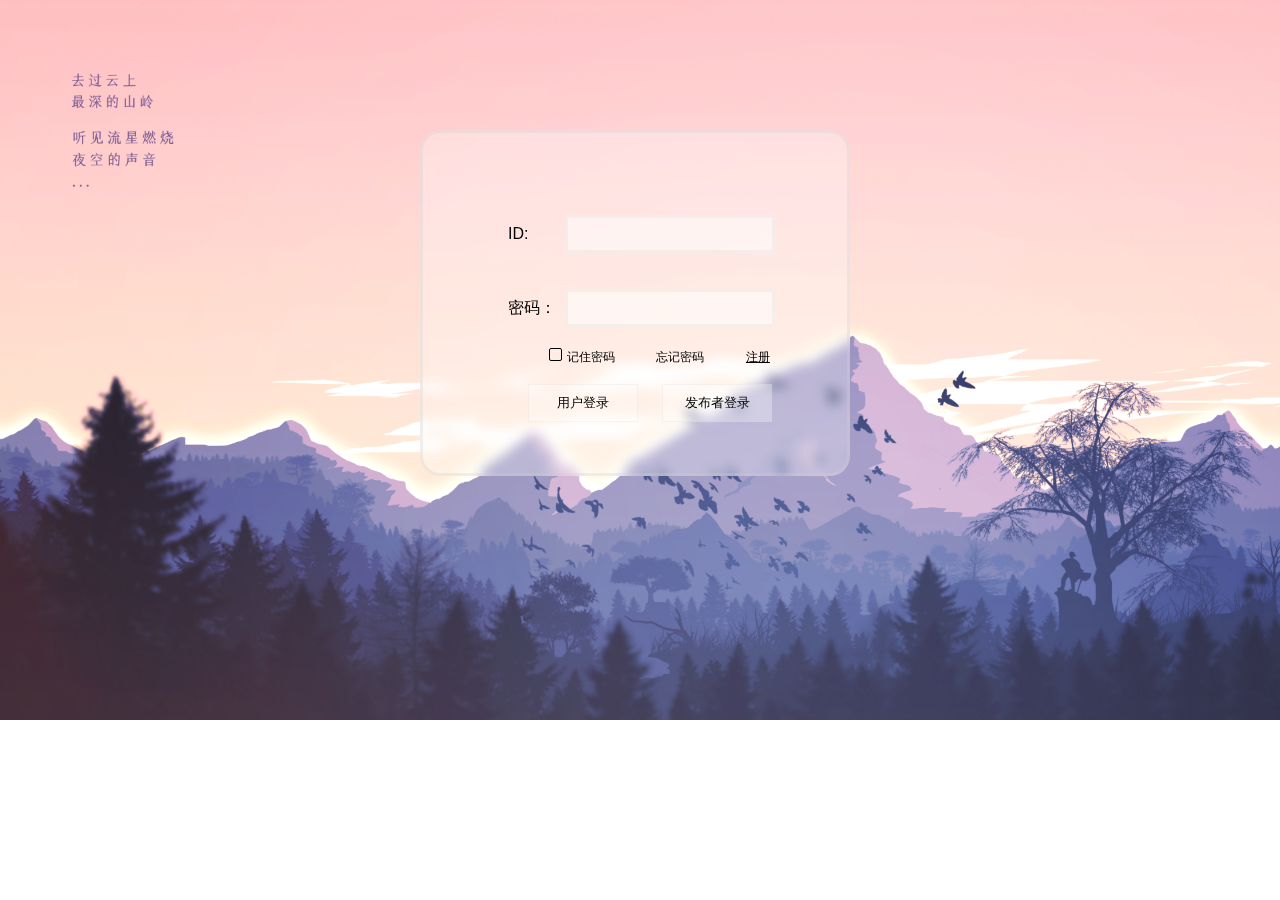
<file: src/main/webapp/login.html>
<!DOCTYPE html>
<html lang="en" width="100%">
<head>
    <meta charset="UTF-8">
    <title>NewsMessage</title>
    <link rel="shortcut icon" href="img/icon.ico"/>
    <link rel="stylesheet" href="css/login.css"/>
</head>
<body style="margin: 0px" onload="scrollOnMiddle()" onscroll="">
<img src="img/indexBg.png" style="z-index: -1;position: fixed;width: 100%;height: auto;">
<div id="loginApp">
    <el-dialog
            title="找回密码"
            :visible.sync="dialogVisible"
            width="30%"
            style="backdrop-filter: blur(7px)"
            :before-close="handleClose">
        <el-dialog
                width="30%"
                title=""
                :visible.sync="innerVisible"
                append-to-body>
            <label>修改后的密码：</label><input v-model="rePassword" type="password"
                                               style="height: 25px;width: 150px;outline: none;"></input><br><br>
            <el-button type="primary" @click="findPassword">确 定</el-button>
        </el-dialog>
        <label>您的ID：&nbsp;&nbsp;&nbsp;&nbsp;&nbsp;&nbsp;&nbsp;&nbsp;&nbsp;&nbsp;&nbsp;&nbsp;</label><input v-model="id" type="text"
                                     style="height: 25px;width: 150px;outline: none;"><br><br>
        <label>您的手机号码：</label><input v-model="number" type="text"
                                           style="height: 25px;width: 150px;outline: none;position: relative;left: 10px"><br><br>
        <label>您的角色：&nbsp;&nbsp;&nbsp;&nbsp;&nbsp;</label><select class="reviseForm" v-model="role" id="birthday"
                                                                      type="date"
                                                                      style="height: 25px;width: 150px;outline: none;">
        <option>用户</option>
        <option>发布者</option>
    </select>
        <span slot="footer" class="dialog-footer">
    <el-button @click="dialogVisible = false">取 消</el-button>
    <el-button type="primary" @click="findPasswordAdapter">确 定</el-button>
  </span>
    </el-dialog>
    <div id="userCustomer">
        <div id="loginForm">
            <label>ID:&nbsp;&nbsp;&nbsp;&nbsp;&nbsp;&nbsp;</label><input class="loginForm_idPassword" type="text"
                                                                         v-model="usId" style="position: relative;left:10px"><br><br><br>
            <label>密码：&nbsp;&nbsp;</label><input class="loginForm_idPassword" type="password"
                                                   v-model="usPassword"><br><br>
            <span class="loginForm_span">
        <input id="rememberPassword" type="checkbox" v-model="rememberMe"><label
                    style="font-size: 12px">记住密码</label>
      </span>
            <span class="loginForm_span">
        <a v-on:click="dialogVisible=true">忘记密码</a>
      </span>
            <span class="loginForm_span">
        <a href="register.html">注册</a>
      </span>
            <br><br>
            <input class="loginForm_button" type="submit" value="用户登录" v-on:click="loginCheck"></input>
            <input class="loginForm_button" type="button" value="发布者登录" v-on:click="corporateLoginCheck"></input>

        </div>
    </div>
    <!--  <div id="userCorporate">2</div>-->

</div>
<script src="js/vue.js"></script>
<script src="element-ui/lib/index.js"></script>
<link rel="stylesheet" type="text/css" href="element-ui/lib/theme-chalk/index.css"/>
<script src="js/axios-0.18.0.js"></script>

<script>
    //设定滑轮默认位置

    function scrollOnMiddle() {
        scrollTo(0, 300);
    }

    const vm = new Vue({
        el: "#loginApp",
        data: {
            usId: "",
            usPassword: "",
            value: true,
            rememberMe: false,
            dialogVisible: false,
            innerVisible: false,
            id: "",
            role: "",
            number: "",
            rePassword: "",
            tempInfo: ""
        },
        methods: {
            loginCheck() {
                let us_password = this.usPassword;
                axios.get("/customer/" + this.usId).then(function (resp) {
                    if (resp.data === "") {
                        alert("id不存在！");
                    } else {
                        if (resp.data.pswd === us_password) {
                            alert("登录成功！");
                            document.cookie = "id=" + resp.data.id + "^usname=" + resp.data.usname;
                            open("userIndex.html", "_self");
                        } else {
                            alert("密码错误！")
                        }
                    }
                })
                if (this.rememberMe) {
                    localStorage.setItem('usId', this.usId)
                    localStorage.setItem('usPassword', this.usPassword)
                } else {
                    localStorage.removeItem('usId')
                    localStorage.removeItem('usPassword')
                }
            }, corporateLoginCheck() {
                let us_password = this.usPassword;
                axios.get("/corporate/" + this.usId).then(function (resp) {
                    if (resp.data === "") {
                        alert("id不存在！");
                    } else {
                        if (resp.data.pswd === us_password) {
                            alert("登录成功！");
                            document.cookie = "id=" + resp.data.id + "^writename=" + resp.data.writename + "^company_name=" + resp.data.company_name;
                            open("index.html", "_self");
                        } else {
                            alert("密码错误！")
                        }
                    }
                })
            }, handleClose(done) {
                this.$confirm('确认关闭？')
                    .then(_ => {
                        done();
                    })
                    .catch(_ => {
                    });
            }, findPasswordAdapter() {
                let _this = this;
                if (this.role === "用户") {
                    axios.get("/customer/" + this.id).then(function (resp) {
                        _this.tempInfo = resp.data;
                        if (_this.number === resp.data.phone_number) {
                            _this.innerVisible = true;
                            _this.infoCheckSuccess();
                        } else {
                            _this.infoCheckFailure();
                        }
                    })
                } else if (this.role === "发布者") {
                    axios.get("/corporate/" + this.id).then(function (resp) {
                        _this.tempInfo = resp.data;
                        if (_this.number === resp.data.phone_number) {
                            _this.innerVisible = true;
                            _this.infoCheckSuccess();
                        } else {
                            _this.infoCheckFailure();
                        }
                    })
                }
            }

            , findPassword() {
                if (this.role === "发布者") {
                    axios.put("/corporate", {
                        "id": this.tempInfo.id,
                        "company_name": this.tempInfo.company_name,
                        "writename": this.tempInfo.writename,
                        "phone_number": this.tempInfo.phone_number,
                        "pswd": this.rePassword
                    })
                    this.passwordReviseSuccess();
                    this.innerVisible = false;
                    this.dialogVisible = false;

                } else {
                    axios.put("/customer", {
                        "id": this.tempInfo.id,
                        "usname": this.tempInfo.usname,
                        "gender": this.tempInfo.gender,
                        "birthday": this.tempInfo.birthday,
                        "phone_number": this.tempInfo.phone_number,
                        "pswd": this.rePassword
                    })
                    this.passwordReviseSuccess();
                    this.innerVisible = false;
                    this.dialogVisible = false;
                }
            }, passwordReviseSuccess() {
                const h = this.$createElement;

                this.$notify({
                    title: '通知',
                    message: h('i', {style: 'color: teal'}, '密码修改成功')
                });

            },
            infoCheckFailure() {
                const h = this.$createElement;

                this.$notify({
                    title: '通知',
                    message: h('i', {style: 'color: teal'}, '信息校验失败！')
                });

            }, infoCheckSuccess() {
                const h = this.$createElement;

                this.$notify({
                    title: '通知',
                    message: h('i', {style: 'color: teal'}, '信息校验成功！')
                });

            }, open() {
                this.$message('请先登录！');
            }
        }, mounted() {
            const username = localStorage.getItem('usId')
            const password = localStorage.getItem('usPassword')
            if (username && password) {
                this.usId = username
                this.usPassword = password
                this.rememberMe = true
            }
        }, created() {

        }
    })
</script>
</body>
</html>
</file>
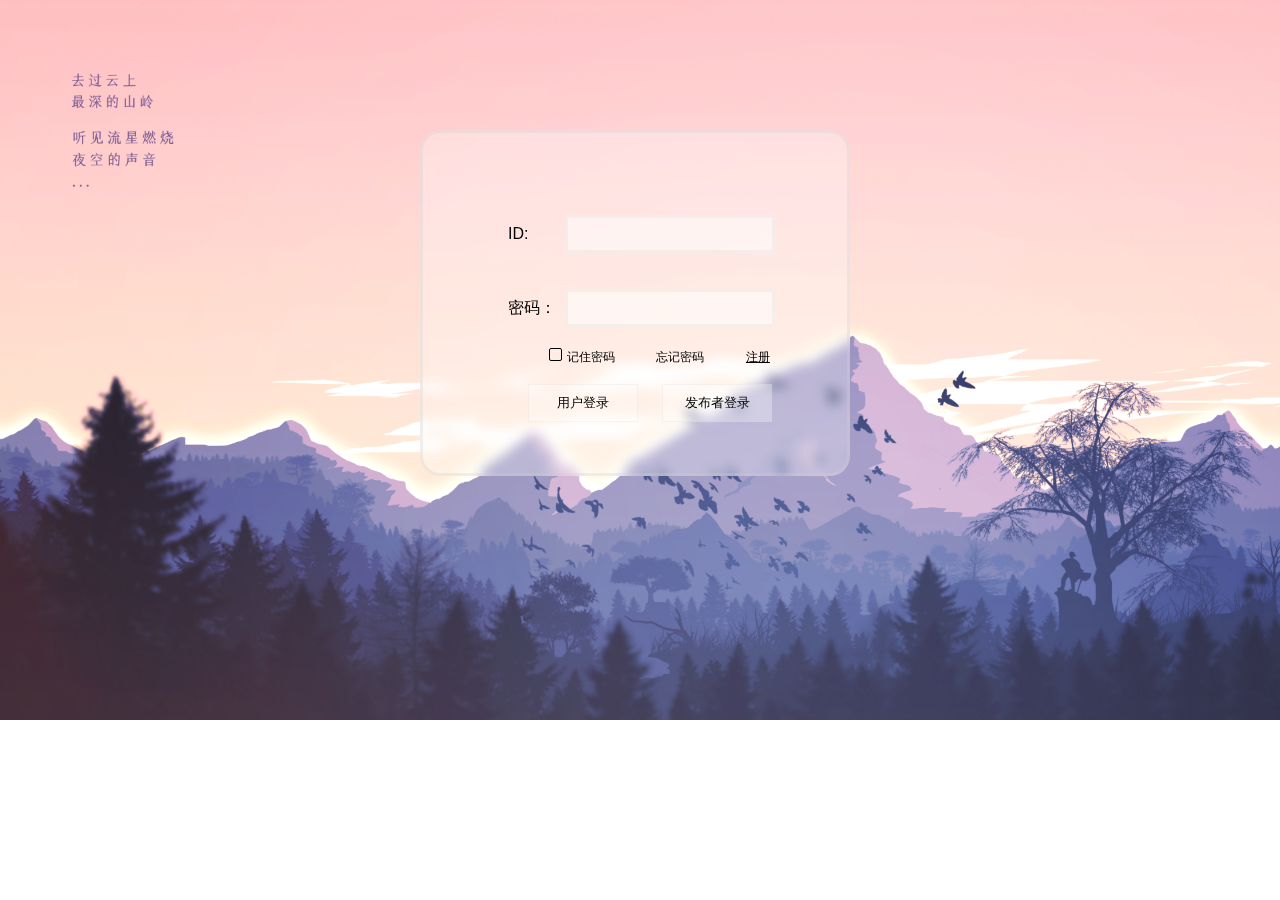
<file: src/main/webapp/publish.html>
<!DOCTYPE html>
<html lang="en" width="100%">
<head>
    <meta charset="UTF-8">
    <title>NewsMessage</title>
    <link rel="shortcut icon" href="img/icon.ico"/>
    <link rel="stylesheet" href="css/NavMenu.css">
    <link rel="stylesheet" href="css/publish.css">
    <style>
        .el-header, .el-footer {
            text-align: center;
            line-height: 60px;
        }

        .el-aside {
            background-color: #D3DCE6;
            color: #333;
            text-align: center;
            line-height: 200px;
        }

        .el-main {
            background-color: #E9EEF3;
            color: #333;
            /*text-align: center;*/
            line-height: 33px;
        }

        body > .el-container {
            margin-bottom: 40px;
        }

        .el-container:nth-child(5) .el-aside,
        .el-container:nth-child(6) .el-aside {
            line-height: 260px;
        }

        .el-container:nth-child(7) .el-aside {
            line-height: 320px;
        }

        el-menu {
            height: 75px;
        }
    </style>
</head>
<body style="margin: 0px">

<div id="publishApp">

    <el-container>
        <!--        header容器-->
        <el-header height="75px" style="padding:0px;">
            <!--            这里是导航栏-->
            <div id="navMenu" style="z-index: 7">
                <span id="logo">
                    <a href="index.html"><img src="img/Logo.png" height="75px"></a>
                </span>
                <span style="float: left; height: 75px ; width: 100px;">
                    <a class="menuItem" href="index.html">首页</a>
                </span>
                <!--                搜索框-->

                <span id="glass" onmouseover="glassMover(this)" onmouseout="glassMout(this)">
                    <img id="searchGlass" src="img/glass.svg">
                    <input id="search" type="text" placeholder="请输想查询的内容" onfocus="searchOf(this)"
                           onblur="searchOb(this)">
                </span>
                <!--                登录-->
                <span style="display:flex; float:right; height: 75px ; width: 100px; margin-right: 20px">
                    <a class="menuItem" id="login" href="newsInfo.html" style="height: 40px">{{userShowName}}</a>
                    <el-popover
                            placement="bottom"
                            title="提示"
                            width="150"
                            trigger="hover"
                            content="双击退出">

                    <button v-on:dblclick="exits"  slot="reference" style="text-decoration: underline;font-size: 12px;position: relative;top:4px;left: 8px;color: black;background-color: rgba(255,255,255,0);outline: none;border: none;height: 13px;width: 30px;padding: 0">退出</button>
                            </el-popover>
                </span>
            </div>
        </el-header>
        <el-main style="height: 900px">
            <div id="publishContainer">
                <label>标题:<br></label><input id="publishForm" type="text"
                                                                   v-model="title"></input><br><br>
                <label>类型:<br></label><select id="select" v-model="type">
                <option>生活</option>
                <option>时事</option>
                <option>游戏</option>
                <option>音乐</option>
                <option>农业</option>
                <option>科技</option>
            </select><br><br>
                <label id="contentLabel">内容:<br></label><textarea style="resize:none;height: 500px;width: 800px;outline: none"
                                                                      v-model="context"></textarea><br><br>
                <input id="submitNews" type="submit" value="提交" v-on:click="submitNews"></input>
            </div>
        </el-main>
        <el-footer style="background-color: rgb(67, 76, 122);">
            <span style="font-size: 20px;font-weight: bold;color:white;">NewsMessage</span>
        </el-footer>
    </el-container>
    <!--    回到顶部-->
    <input type="button" id="backToTop" onclick="scrollToTop()" value="△" style="font-size: 42px;font-weight: bold;
position: fixed;
    top:470px;
    left: 1170px;
    list-style-type: none;
    background-color: rgba(142, 147, 192,0.6);
    backdrop-filter: blur(6px);
    height: 75px;
    width: 75px;
    border: #3a8ee6;
    border-radius: 100px;">
</div>

<script src="js/vue.js"></script>
<script src="element-ui/lib/index.js"></script>
<link rel="stylesheet" type="text/css" href="element-ui/lib/theme-chalk/index.css"/>
<script src="js/axios-0.18.0.js"></script>

<!--搜索栏 -->
<script>

    <!--    回到顶部按钮-->
    function scrollToTop() {
        window.scrollTo({
            top: 0,
            behavior: "smooth"
        });
    }

    let GLASS = document.getElementById("glass");
    let SEARCH_GLASS = document.getElementById("searchGlass");
    let SEARCH = document.getElementById("search");

    //鼠标悬停事件
    function glassMover(obj) {
        document.getElementById('search').focus();

        obj.style = "width: 162px;"
        SEARCH_GLASS.style = "height: 0;\n" +
            "    z-index: -1;\n";

        SEARCH.style = "width: 150px;\n" +
            "    z-index: auto;\n" +
            "    background-color: rgba(255,255,255,0.3);\n" +
            "    border: 1px solid #cccccc;";
    }

    function glassMout(obj) {
        if (SEARCH.onmouseover) {
            searchOb(obj);
        }
    }


    //焦点事件
    function searchOf(obj) {
        obj.style = "width: 150px;" +
            "    z-index: auto;" +
            "    background-color: rgba(255,255,255,0.3);" +
            "    border: 1px solid #cccccc;"
        GLASS.style = "width: 162px;";
        let searchGlassOf = document.getElementById("searchGlass");
        searchGlassOf.style = "height: 0;" +
            "    z-index: -1;";
    }

    function searchOb(obj) {
        let glassOb = document.getElementById("glass");
        let searchGlassOb = document.getElementById("searchGlass");
        obj.style = "width:0px;" +
            "z-index:-1;" +
            "background-color:rgba(0,0,0,0);" +
            "border:0;";
        searchGlassOb.style = "height:45px;" +
            "z-index:auto;";
        glassOb.style = "width: 55px;";
    }
</script>

<script>
    const vm = new Vue({
        el: "#publishApp",
        data: {

            title: "",
            type: "",
            context: "",
            userShowName:""

        }, methods: {
            // submitFile(){
            //     console.log(this.faceImage)
            // }
            submitNews() {
                if (this.title !== "" && this.type !== "" && this.context !== "") {
                    //使axios获取this
                    let _this = this;
                    //获取cookie
                    let str = document.cookie;
                    let arr = str.split("^");
                    let idValue = arr[0].split("=");
                    let writerId = idValue[1];
                    //获取当前时间
                    let time = new Date();
                    let nowTime = time.toLocaleString();

                    axios.post("/news", {
                        "news_id": "0",
                        "writer_id": writerId,
                        "title": this.title,
                        "type": this.type,
                        "context": this.context,
                        "publish_date": nowTime
                    }).then(function (resp) {
                    })
                    this.openSuccess()
                    alert("发布成功，可去主页查看")
                } else {
                    this.openFailure()
                }
            }, openSuccess() {
                this.$message({
                    showClose: true,
                    message: '发布成功！',
                    type: 'success'
                });
            },
            openFailure() {
                this.$message({
                    showClose: true,
                    message: '发布失败！信息不全！',
                    type: 'error'
                });
            },exits(){
                var cookies = document.cookie.split(";");
                for (var i = 0; i < cookies.length; i++) {
                    var cookieName = cookies[i].split("=")[0];
                    document.cookie = cookieName + "=; expires=Thu, 01 Jan 1970 00:00:00 UTC; path=/;";
                }
                open("login.html","_self")
            }
        },created(){
            let userCookie = document.cookie;
            if(userCookie===""){
                open("login.html","_self");
            }
            let str = userCookie.split("^");
            let value = str[1].split("=");
            this.userShowName = value[1];
        }
    })
</script>
</body>
</html>
</file>
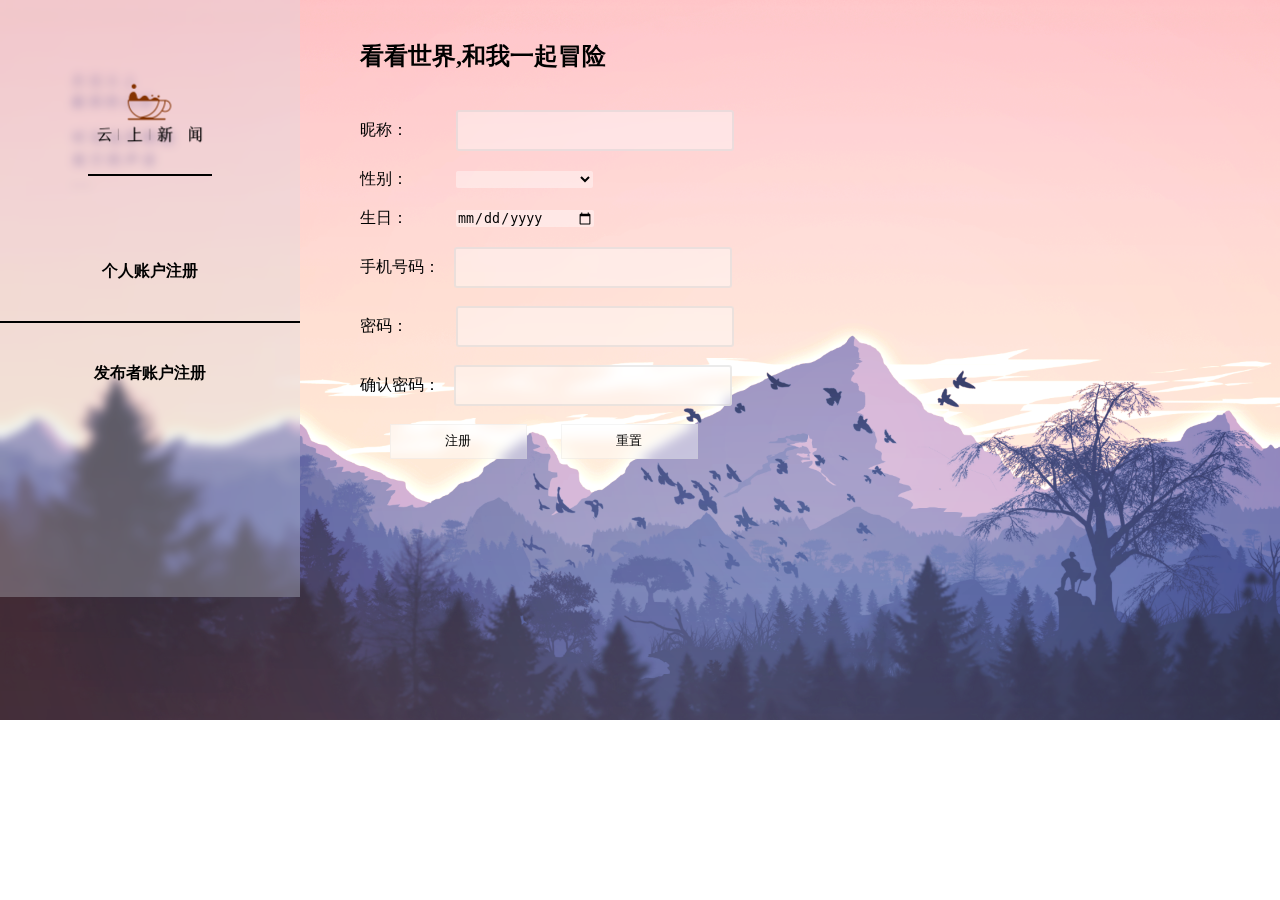
<file: src/main/webapp/register.html>
<!DOCTYPE html>
<html lang="en" width="100%">
<head>
    <meta charset="UTF-8">
    <title>NewsMessage</title>
    <link rel="shortcut icon" href="img/icon.ico"/>
    <link rel="stylesheet" href="css/register.css"/>
    <style>

        .el-aside {
            background-color: rgba(211,220,230,0.3);
            backdrop-filter: blur(5px);
            color: #333;
            text-align: center;
            line-height: 100px;
        }

        .el-main {
            /*background-color: #E9EEF3;*/
            color: #333;
        }

        body > .el-container {
            margin-bottom: 40px;
        }

        .el-container:nth-child(5) .el-aside,
        .el-container:nth-child(6) .el-aside {
            line-height: 260px;
        }

        .el-container:nth-child(7) .el-aside {
            line-height: 320px;
        }
        el-menu{
            height: 75px;
        }
    </style>
</head>
<body style="margin: 0" onload="scrollOnMiddle()" onscroll="">
<img src="img/indexBg.png" style="z-index: -1;position: fixed;width: 100%;height: auto;">
<div id="app">
    <el-container>
<!--        侧边菜单栏-->
        <el-aside>
            <img src="img/Logo.png" height="124px" style="border-bottom: 2px solid black; margin-top: 50px;" onclick="logoOnclick()">
            <li style="border-bottom: 2px solid black;">
                <a href="register_customer.html" target="_iframe" id="1" onclick="itemOnclick(this)">个人账户注册</a>
            </li>
            <li>
                <a href="register_corporate.html" target="_iframe" id="2" onclick="itemOnclick(this)">发布者账户注册</a>
            </li>
        </el-aside>
        <el-container>
            <el-main>
                <iframe id="_iframe" name="_iframe" src="register_customer.html">
            </iframe></el-main>
        </el-container>
    </el-container>
</div>
<script src="js/vue.js"></script>
<script src="element-ui/lib/index.js"></script>
<link rel="stylesheet" type="text/css" href="element-ui/lib/theme-chalk/index.css"/>
<script>
    //点击logo返回登陆页面
    function logoOnclick(){
        open("login.html","_self")
    }

    //菜单点击变色
    function itemOnclick(obj){
            let temp1=document.getElementById("1");
            let temp2=document.getElementById("2");
            temp1.style.color="#000";
            temp2.style.color="#000";
            obj.style.color="rgb(255, 93, 61)";
    }
</script>

<script>
    const vm=new Vue({
        el:"#app",
        data:{

        },methods:{

        },created(){
        }
    })
</script>
</body>
</html>
</file>
<file: src/main/webapp/css/login.css>
html{
    font-family: "Helvetica Neue",Helvetica,"PingFang SC","Hiragino Sans GB","Microsoft YaHei","微软雅黑",Arial,sans-serif;
}

body{
    overflow: hidden;
}

#bgVideo{
    width: 100%;
    height: auto;
    position: fixed;
    z-index: -1;
}

a{
    font-size: 12px;
    color: black;
}

/*登录框样式*/
#userCustomer{
    width: 30%;
    height:300px;
    float: left;
    display: block;
    padding: 20px;
    background-color: rgba(255,255,255,0.3);
    border: 3px solid rgba(204,204,204,0.3);
    border-radius: 20px;
    position: relative;
    left:420px;
    top:130px;
    backdrop-filter: blur(6px);
}

/*id密码框样式*/
.loginForm_idPassword{
    outline: none;
    width: 200px;
    height: 30px;
    background-color: rgba(255,255,255,0.3);
    border:3px solid rgba(204,204,204,0.2);
    backdrop-filter: blur(3px);
}

/*表单位置*/
#loginForm{
    position: relative;
    top:62px;
    left:65px;
}


/*登录按键*/
.loginForm_button{
    border:1px solid rgba(204,204,204,0.2);
    background-color: rgba(255,255,255,0.3);
    height: 38px;
    width: 110px;
    transition: border 0.5s;
    margin-left: 20px;
}
.loginForm_button:hover{
    border:1px solid black;
}
.loginForm_button:active{
    background-color: rgba(204,204,204,0.3);
}

/*记住密码*/
#rememberPassword{
    -webkit-appearance: none;
    -moz-appearance: none;
    appearance: none;
    display: inline-block;
    width: 13px;
    height: 13px;
    margin-right: 5px;
    margin-bottom: 0;
    border: 1px solid #000;
    border-radius: 2px;
    transition: 0.5s;
}
#rememberPassword:checked {
    background-color: rgba(0,0,0,0.3);
}

.loginForm_span{
    margin-left: 37px;
}
</file>
<file: src/main/webapp/element-ui/lib/theme-chalk/index.css>
@charset "UTF-8";.el-pagination--small .arrow.disabled,.el-table .hidden-columns,.el-table td.is-hidden>*,.el-table th.is-hidden>*,.el-table--hidden{visibility:hidden}.el-input__suffix,.el-tree.is-dragging .el-tree-node__content *{pointer-events:none}.el-dropdown .el-dropdown-selfdefine:focus:active,.el-dropdown .el-dropdown-selfdefine:focus:not(.focusing),.el-message__closeBtn:focus,.el-message__content:focus,.el-popover:focus,.el-popover:focus:active,.el-popover__reference:focus:hover,.el-popover__reference:focus:not(.focusing),.el-rate:active,.el-rate:focus,.el-tooltip:focus:hover,.el-tooltip:focus:not(.focusing),.el-upload-list__item.is-success:active,.el-upload-list__item.is-success:not(.focusing):focus{outline-width:0}@font-face{font-family:element-icons;src:url(fonts/element-icons.woff) format("woff"),url(fonts/element-icons.ttf) format("truetype");font-weight:400;font-display:"auto";font-style:normal}[class*=" el-icon-"],[class^=el-icon-]{font-family:element-icons!important;speak:none;font-style:normal;font-weight:400;font-variant:normal;text-transform:none;line-height:1;vertical-align:baseline;display:inline-block;-webkit-font-smoothing:antialiased;-moz-osx-font-smoothing:grayscale}.el-icon-ice-cream-round:before{content:"\e6a0"}.el-icon-ice-cream-square:before{content:"\e6a3"}.el-icon-lollipop:before{content:"\e6a4"}.el-icon-potato-strips:before{content:"\e6a5"}.el-icon-milk-tea:before{content:"\e6a6"}.el-icon-ice-drink:before{content:"\e6a7"}.el-icon-ice-tea:before{content:"\e6a9"}.el-icon-coffee:before{content:"\e6aa"}.el-icon-orange:before{content:"\e6ab"}.el-icon-pear:before{content:"\e6ac"}.el-icon-apple:before{content:"\e6ad"}.el-icon-cherry:before{content:"\e6ae"}.el-icon-watermelon:before{content:"\e6af"}.el-icon-grape:before{content:"\e6b0"}.el-icon-refrigerator:before{content:"\e6b1"}.el-icon-goblet-square-full:before{content:"\e6b2"}.el-icon-goblet-square:before{content:"\e6b3"}.el-icon-goblet-full:before{content:"\e6b4"}.el-icon-goblet:before{content:"\e6b5"}.el-icon-cold-drink:before{content:"\e6b6"}.el-icon-coffee-cup:before{content:"\e6b8"}.el-icon-water-cup:before{content:"\e6b9"}.el-icon-hot-water:before{content:"\e6ba"}.el-icon-ice-cream:before{content:"\e6bb"}.el-icon-dessert:before{content:"\e6bc"}.el-icon-sugar:before{content:"\e6bd"}.el-icon-tableware:before{content:"\e6be"}.el-icon-burger:before{content:"\e6bf"}.el-icon-knife-fork:before{content:"\e6c1"}.el-icon-fork-spoon:before{content:"\e6c2"}.el-icon-chicken:before{content:"\e6c3"}.el-icon-food:before{content:"\e6c4"}.el-icon-dish-1:before{content:"\e6c5"}.el-icon-dish:before{content:"\e6c6"}.el-icon-moon-night:before{content:"\e6ee"}.el-icon-moon:before{content:"\e6f0"}.el-icon-cloudy-and-sunny:before{content:"\e6f1"}.el-icon-partly-cloudy:before{content:"\e6f2"}.el-icon-cloudy:before{content:"\e6f3"}.el-icon-sunny:before{content:"\e6f6"}.el-icon-sunset:before{content:"\e6f7"}.el-icon-sunrise-1:before{content:"\e6f8"}.el-icon-sunrise:before{content:"\e6f9"}.el-icon-heavy-rain:before{content:"\e6fa"}.el-icon-lightning:before{content:"\e6fb"}.el-icon-light-rain:before{content:"\e6fc"}.el-icon-wind-power:before{content:"\e6fd"}.el-icon-baseball:before{content:"\e712"}.el-icon-soccer:before{content:"\e713"}.el-icon-football:before{content:"\e715"}.el-icon-basketball:before{content:"\e716"}.el-icon-ship:before{content:"\e73f"}.el-icon-truck:before{content:"\e740"}.el-icon-bicycle:before{content:"\e741"}.el-icon-mobile-phone:before{content:"\e6d3"}.el-icon-service:before{content:"\e6d4"}.el-icon-key:before{content:"\e6e2"}.el-icon-unlock:before{content:"\e6e4"}.el-icon-lock:before{content:"\e6e5"}.el-icon-watch:before{content:"\e6fe"}.el-icon-watch-1:before{content:"\e6ff"}.el-icon-timer:before{content:"\e702"}.el-icon-alarm-clock:before{content:"\e703"}.el-icon-map-location:before{content:"\e704"}.el-icon-delete-location:before{content:"\e705"}.el-icon-add-location:before{content:"\e706"}.el-icon-location-information:before{content:"\e707"}.el-icon-location-outline:before{content:"\e708"}.el-icon-location:before{content:"\e79e"}.el-icon-place:before{content:"\e709"}.el-icon-discover:before{content:"\e70a"}.el-icon-first-aid-kit:before{content:"\e70b"}.el-icon-trophy-1:before{content:"\e70c"}.el-icon-trophy:before{content:"\e70d"}.el-icon-medal:before{content:"\e70e"}.el-icon-medal-1:before{content:"\e70f"}.el-icon-stopwatch:before{content:"\e710"}.el-icon-mic:before{content:"\e711"}.el-icon-copy-document:before{content:"\e718"}.el-icon-full-screen:before{content:"\e719"}.el-icon-switch-button:before{content:"\e71b"}.el-icon-aim:before{content:"\e71c"}.el-icon-crop:before{content:"\e71d"}.el-icon-odometer:before{content:"\e71e"}.el-icon-time:before{content:"\e71f"}.el-icon-bangzhu:before{content:"\e724"}.el-icon-close-notification:before{content:"\e726"}.el-icon-microphone:before{content:"\e727"}.el-icon-turn-off-microphone:before{content:"\e728"}.el-icon-position:before{content:"\e729"}.el-icon-postcard:before{content:"\e72a"}.el-icon-message:before{content:"\e72b"}.el-icon-chat-line-square:before{content:"\e72d"}.el-icon-chat-dot-square:before{content:"\e72e"}.el-icon-chat-dot-round:before{content:"\e72f"}.el-icon-chat-square:before{content:"\e730"}.el-icon-chat-line-round:before{content:"\e731"}.el-icon-chat-round:before{content:"\e732"}.el-icon-set-up:before{content:"\e733"}.el-icon-turn-off:before{content:"\e734"}.el-icon-open:before{content:"\e735"}.el-icon-connection:before{content:"\e736"}.el-icon-link:before{content:"\e737"}.el-icon-cpu:before{content:"\e738"}.el-icon-thumb:before{content:"\e739"}.el-icon-female:before{content:"\e73a"}.el-icon-male:before{content:"\e73b"}.el-icon-guide:before{content:"\e73c"}.el-icon-news:before{content:"\e73e"}.el-icon-price-tag:before{content:"\e744"}.el-icon-discount:before{content:"\e745"}.el-icon-wallet:before{content:"\e747"}.el-icon-coin:before{content:"\e748"}.el-icon-money:before{content:"\e749"}.el-icon-bank-card:before{content:"\e74a"}.el-icon-box:before{content:"\e74b"}.el-icon-present:before{content:"\e74c"}.el-icon-sell:before{content:"\e6d5"}.el-icon-sold-out:before{content:"\e6d6"}.el-icon-shopping-bag-2:before{content:"\e74d"}.el-icon-shopping-bag-1:before{content:"\e74e"}.el-icon-shopping-cart-2:before{content:"\e74f"}.el-icon-shopping-cart-1:before{content:"\e750"}.el-icon-shopping-cart-full:before{content:"\e751"}.el-icon-smoking:before{content:"\e752"}.el-icon-no-smoking:before{content:"\e753"}.el-icon-house:before{content:"\e754"}.el-icon-table-lamp:before{content:"\e755"}.el-icon-school:before{content:"\e756"}.el-icon-office-building:before{content:"\e757"}.el-icon-toilet-paper:before{content:"\e758"}.el-icon-notebook-2:before{content:"\e759"}.el-icon-notebook-1:before{content:"\e75a"}.el-icon-files:before{content:"\e75b"}.el-icon-collection:before{content:"\e75c"}.el-icon-receiving:before{content:"\e75d"}.el-icon-suitcase-1:before{content:"\e760"}.el-icon-suitcase:before{content:"\e761"}.el-icon-film:before{content:"\e763"}.el-icon-collection-tag:before{content:"\e765"}.el-icon-data-analysis:before{content:"\e766"}.el-icon-pie-chart:before{content:"\e767"}.el-icon-data-board:before{content:"\e768"}.el-icon-data-line:before{content:"\e76d"}.el-icon-reading:before{content:"\e769"}.el-icon-magic-stick:before{content:"\e76a"}.el-icon-coordinate:before{content:"\e76b"}.el-icon-mouse:before{content:"\e76c"}.el-icon-brush:before{content:"\e76e"}.el-icon-headset:before{content:"\e76f"}.el-icon-umbrella:before{content:"\e770"}.el-icon-scissors:before{content:"\e771"}.el-icon-mobile:before{content:"\e773"}.el-icon-attract:before{content:"\e774"}.el-icon-monitor:before{content:"\e775"}.el-icon-search:before{content:"\e778"}.el-icon-takeaway-box:before{content:"\e77a"}.el-icon-paperclip:before{content:"\e77d"}.el-icon-printer:before{content:"\e77e"}.el-icon-document-add:before{content:"\e782"}.el-icon-document:before{content:"\e785"}.el-icon-document-checked:before{content:"\e786"}.el-icon-document-copy:before{content:"\e787"}.el-icon-document-delete:before{content:"\e788"}.el-icon-document-remove:before{content:"\e789"}.el-icon-tickets:before{content:"\e78b"}.el-icon-folder-checked:before{content:"\e77f"}.el-icon-folder-delete:before{content:"\e780"}.el-icon-folder-remove:before{content:"\e781"}.el-icon-folder-add:before{content:"\e783"}.el-icon-folder-opened:before{content:"\e784"}.el-icon-folder:before{content:"\e78a"}.el-icon-edit-outline:before{content:"\e764"}.el-icon-edit:before{content:"\e78c"}.el-icon-date:before{content:"\e78e"}.el-icon-c-scale-to-original:before{content:"\e7c6"}.el-icon-view:before{content:"\e6ce"}.el-icon-loading:before{content:"\e6cf"}.el-icon-rank:before{content:"\e6d1"}.el-icon-sort-down:before{content:"\e7c4"}.el-icon-sort-up:before{content:"\e7c5"}.el-icon-sort:before{content:"\e6d2"}.el-icon-finished:before{content:"\e6cd"}.el-icon-refresh-left:before{content:"\e6c7"}.el-icon-refresh-right:before{content:"\e6c8"}.el-icon-refresh:before{content:"\e6d0"}.el-icon-video-play:before{content:"\e7c0"}.el-icon-video-pause:before{content:"\e7c1"}.el-icon-d-arrow-right:before{content:"\e6dc"}.el-icon-d-arrow-left:before{content:"\e6dd"}.el-icon-arrow-up:before{content:"\e6e1"}.el-icon-arrow-down:before{content:"\e6df"}.el-icon-arrow-right:before{content:"\e6e0"}.el-icon-arrow-left:before{content:"\e6de"}.el-icon-top-right:before{content:"\e6e7"}.el-icon-top-left:before{content:"\e6e8"}.el-icon-top:before{content:"\e6e6"}.el-icon-bottom:before{content:"\e6eb"}.el-icon-right:before{content:"\e6e9"}.el-icon-back:before{content:"\e6ea"}.el-icon-bottom-right:before{content:"\e6ec"}.el-icon-bottom-left:before{content:"\e6ed"}.el-icon-caret-top:before{content:"\e78f"}.el-icon-caret-bottom:before{content:"\e790"}.el-icon-caret-right:before{content:"\e791"}.el-icon-caret-left:before{content:"\e792"}.el-icon-d-caret:before{content:"\e79a"}.el-icon-share:before{content:"\e793"}.el-icon-menu:before{content:"\e798"}.el-icon-s-grid:before{content:"\e7a6"}.el-icon-s-check:before{content:"\e7a7"}.el-icon-s-data:before{content:"\e7a8"}.el-icon-s-opportunity:before{content:"\e7aa"}.el-icon-s-custom:before{content:"\e7ab"}.el-icon-s-claim:before{content:"\e7ad"}.el-icon-s-finance:before{content:"\e7ae"}.el-icon-s-comment:before{content:"\e7af"}.el-icon-s-flag:before{content:"\e7b0"}.el-icon-s-marketing:before{content:"\e7b1"}.el-icon-s-shop:before{content:"\e7b4"}.el-icon-s-open:before{content:"\e7b5"}.el-icon-s-management:before{content:"\e7b6"}.el-icon-s-ticket:before{content:"\e7b7"}.el-icon-s-release:before{content:"\e7b8"}.el-icon-s-home:before{content:"\e7b9"}.el-icon-s-promotion:before{content:"\e7ba"}.el-icon-s-operation:before{content:"\e7bb"}.el-icon-s-unfold:before{content:"\e7bc"}.el-icon-s-fold:before{content:"\e7a9"}.el-icon-s-platform:before{content:"\e7bd"}.el-icon-s-order:before{content:"\e7be"}.el-icon-s-cooperation:before{content:"\e7bf"}.el-icon-bell:before{content:"\e725"}.el-icon-message-solid:before{content:"\e799"}.el-icon-video-camera:before{content:"\e772"}.el-icon-video-camera-solid:before{content:"\e796"}.el-icon-camera:before{content:"\e779"}.el-icon-camera-solid:before{content:"\e79b"}.el-icon-download:before{content:"\e77c"}.el-icon-upload2:before{content:"\e77b"}.el-icon-upload:before{content:"\e7c3"}.el-icon-picture-outline-round:before{content:"\e75f"}.el-icon-picture-outline:before{content:"\e75e"}.el-icon-picture:before{content:"\e79f"}.el-icon-close:before{content:"\e6db"}.el-icon-check:before{content:"\e6da"}.el-icon-plus:before{content:"\e6d9"}.el-icon-minus:before{content:"\e6d8"}.el-icon-help:before{content:"\e73d"}.el-icon-s-help:before{content:"\e7b3"}.el-icon-circle-close:before{content:"\e78d"}.el-icon-circle-check:before{content:"\e720"}.el-icon-circle-plus-outline:before{content:"\e723"}.el-icon-remove-outline:before{content:"\e722"}.el-icon-zoom-out:before{content:"\e776"}.el-icon-zoom-in:before{content:"\e777"}.el-icon-error:before{content:"\e79d"}.el-icon-success:before{content:"\e79c"}.el-icon-circle-plus:before{content:"\e7a0"}.el-icon-remove:before{content:"\e7a2"}.el-icon-info:before{content:"\e7a1"}.el-icon-question:before{content:"\e7a4"}.el-icon-warning-outline:before{content:"\e6c9"}.el-icon-warning:before{content:"\e7a3"}.el-icon-goods:before{content:"\e7c2"}.el-icon-s-goods:before{content:"\e7b2"}.el-icon-star-off:before{content:"\e717"}.el-icon-star-on:before{content:"\e797"}.el-icon-more-outline:before{content:"\e6cc"}.el-icon-more:before{content:"\e794"}.el-icon-phone-outline:before{content:"\e6cb"}.el-icon-phone:before{content:"\e795"}.el-icon-user:before{content:"\e6e3"}.el-icon-user-solid:before{content:"\e7a5"}.el-icon-setting:before{content:"\e6ca"}.el-icon-s-tools:before{content:"\e7ac"}.el-icon-delete:before{content:"\e6d7"}.el-icon-delete-solid:before{content:"\e7c9"}.el-icon-eleme:before{content:"\e7c7"}.el-icon-platform-eleme:before{content:"\e7ca"}.el-icon-loading{-webkit-animation:rotating 2s linear infinite;animation:rotating 2s linear infinite}.el-icon--right{margin-left:5px}.el-icon--left{margin-right:5px}@-webkit-keyframes rotating{0%{-webkit-transform:rotateZ(0);transform:rotateZ(0)}100%{-webkit-transform:rotateZ(360deg);transform:rotateZ(360deg)}}@keyframes rotating{0%{-webkit-transform:rotateZ(0);transform:rotateZ(0)}100%{-webkit-transform:rotateZ(360deg);transform:rotateZ(360deg)}}.el-pagination{white-space:nowrap;padding:2px 5px;color:#303133;font-weight:700}.el-pagination::after,.el-pagination::before{display:table;content:""}.el-pagination::after{clear:both}.el-pagination button,.el-pagination span:not([class*=suffix]){display:inline-block;font-size:13px;min-width:35.5px;height:28px;line-height:28px;vertical-align:top;-webkit-box-sizing:border-box;box-sizing:border-box}.el-pagination .el-input__inner{text-align:center;-moz-appearance:textfield;line-height:normal}.el-pagination .el-input__suffix{right:0;-webkit-transform:scale(.8);transform:scale(.8)}.el-pagination .el-select .el-input{width:100px;margin:0 5px}.el-pagination .el-select .el-input .el-input__inner{padding-right:25px;border-radius:3px}.el-pagination button{border:none;padding:0 6px;background:0 0}.el-pagination button:focus{outline:0}.el-pagination button:hover{color:#409EFF}.el-pagination button:disabled{color:#C0C4CC;background-color:#FFF;cursor:not-allowed}.el-pagination .btn-next,.el-pagination .btn-prev{background:center center no-repeat #FFF;background-size:16px;cursor:pointer;margin:0;color:#303133}.el-pagination .btn-next .el-icon,.el-pagination .btn-prev .el-icon{display:block;font-size:12px;font-weight:700}.el-pagination .btn-prev{padding-right:12px}.el-pagination .btn-next{padding-left:12px}.el-pagination .el-pager li.disabled{color:#C0C4CC;cursor:not-allowed}.el-pager li,.el-pager li.btn-quicknext:hover,.el-pager li.btn-quickprev:hover{cursor:pointer}.el-pagination--small .btn-next,.el-pagination--small .btn-prev,.el-pagination--small .el-pager li,.el-pagination--small .el-pager li.btn-quicknext,.el-pagination--small .el-pager li.btn-quickprev,.el-pagination--small .el-pager li:last-child{border-color:transparent;font-size:12px;line-height:22px;height:22px;min-width:22px}.el-pagination--small .more::before,.el-pagination--small li.more::before{line-height:24px}.el-pagination--small button,.el-pagination--small span:not([class*=suffix]){height:22px;line-height:22px}.el-pagination--small .el-pagination__editor,.el-pagination--small .el-pagination__editor.el-input .el-input__inner{height:22px}.el-pagination__sizes{margin:0 10px 0 0;font-weight:400;color:#606266}.el-pagination__sizes .el-input .el-input__inner{font-size:13px;padding-left:8px}.el-pagination__sizes .el-input .el-input__inner:hover{border-color:#409EFF}.el-pagination__total{margin-right:10px;font-weight:400;color:#606266}.el-pagination__jump{margin-left:24px;font-weight:400;color:#606266}.el-pagination__jump .el-input__inner{padding:0 3px}.el-pagination__rightwrapper{float:right}.el-pagination__editor{line-height:18px;padding:0 2px;height:28px;text-align:center;margin:0 2px;-webkit-box-sizing:border-box;box-sizing:border-box;border-radius:3px}.el-pager,.el-pagination.is-background .btn-next,.el-pagination.is-background .btn-prev{padding:0}.el-pagination__editor.el-input{width:50px}.el-pagination__editor.el-input .el-input__inner{height:28px}.el-pagination__editor .el-input__inner::-webkit-inner-spin-button,.el-pagination__editor .el-input__inner::-webkit-outer-spin-button{-webkit-appearance:none;margin:0}.el-pagination.is-background .btn-next,.el-pagination.is-background .btn-prev,.el-pagination.is-background .el-pager li{margin:0 5px;background-color:#f4f4f5;color:#606266;min-width:30px;border-radius:2px}.el-pagination.is-background .btn-next.disabled,.el-pagination.is-background .btn-next:disabled,.el-pagination.is-background .btn-prev.disabled,.el-pagination.is-background .btn-prev:disabled,.el-pagination.is-background .el-pager li.disabled{color:#C0C4CC}.el-pagination.is-background .el-pager li:not(.disabled):hover{color:#409EFF}.el-pagination.is-background .el-pager li:not(.disabled).active{background-color:#409EFF;color:#FFF}.el-dialog,.el-pager li{background:#FFF;-webkit-box-sizing:border-box}.el-pagination.is-background.el-pagination--small .btn-next,.el-pagination.is-background.el-pagination--small .btn-prev,.el-pagination.is-background.el-pagination--small .el-pager li{margin:0 3px;min-width:22px}.el-pager,.el-pager li{vertical-align:top;margin:0;display:inline-block}.el-pager{-webkit-user-select:none;-moz-user-select:none;-ms-user-select:none;user-select:none;list-style:none;font-size:0}.el-date-table,.el-table th{-webkit-user-select:none;-moz-user-select:none}.el-pager .more::before{line-height:30px}.el-pager li{padding:0 4px;font-size:13px;min-width:35.5px;height:28px;line-height:28px;box-sizing:border-box;text-align:center}.el-menu--collapse .el-menu .el-submenu,.el-menu--popup{min-width:200px}.el-pager li.btn-quicknext,.el-pager li.btn-quickprev{line-height:28px;color:#303133}.el-pager li.btn-quicknext.disabled,.el-pager li.btn-quickprev.disabled{color:#C0C4CC}.el-pager li.active+li{border-left:0}.el-pager li:hover{color:#409EFF}.el-pager li.active{color:#409EFF;cursor:default}@-webkit-keyframes v-modal-in{0%{opacity:0}}@-webkit-keyframes v-modal-out{100%{opacity:0}}.el-dialog{position:relative;margin:0 auto 50px;border-radius:2px;-webkit-box-shadow:0 1px 3px rgba(0,0,0,.3);box-shadow:0 1px 3px rgba(0,0,0,.3);box-sizing:border-box;width:50%}.el-dialog.is-fullscreen{width:100%;margin-top:0;margin-bottom:0;height:100%;overflow:auto}.el-dialog__wrapper{position:fixed;top:0;right:0;bottom:0;left:0;overflow:auto;margin:0}.el-dialog__header{padding:20px 20px 10px}.el-dialog__headerbtn{position:absolute;top:20px;right:20px;padding:0;background:0 0;border:none;outline:0;cursor:pointer;font-size:16px}.el-dialog__headerbtn .el-dialog__close{color:#909399}.el-dialog__headerbtn:focus .el-dialog__close,.el-dialog__headerbtn:hover .el-dialog__close{color:#409EFF}.el-dialog__title{line-height:24px;font-size:18px;color:#303133}.el-dialog__body{padding:30px 20px;color:#606266;font-size:14px;word-break:break-all}.el-dialog__footer{padding:10px 20px 20px;text-align:right;-webkit-box-sizing:border-box;box-sizing:border-box}.el-dialog--center{text-align:center}.el-dialog--center .el-dialog__body{text-align:initial;padding:25px 25px 30px}.el-dialog--center .el-dialog__footer{text-align:inherit}.dialog-fade-enter-active{-webkit-animation:dialog-fade-in .3s;animation:dialog-fade-in .3s}.dialog-fade-leave-active{-webkit-animation:dialog-fade-out .3s;animation:dialog-fade-out .3s}@-webkit-keyframes dialog-fade-in{0%{-webkit-transform:translate3d(0,-20px,0);transform:translate3d(0,-20px,0);opacity:0}100%{-webkit-transform:translate3d(0,0,0);transform:translate3d(0,0,0);opacity:1}}@keyframes dialog-fade-in{0%{-webkit-transform:translate3d(0,-20px,0);transform:translate3d(0,-20px,0);opacity:0}100%{-webkit-transform:translate3d(0,0,0);transform:translate3d(0,0,0);opacity:1}}@-webkit-keyframes dialog-fade-out{0%{-webkit-transform:translate3d(0,0,0);transform:translate3d(0,0,0);opacity:1}100%{-webkit-transform:translate3d(0,-20px,0);transform:translate3d(0,-20px,0);opacity:0}}@keyframes dialog-fade-out{0%{-webkit-transform:translate3d(0,0,0);transform:translate3d(0,0,0);opacity:1}100%{-webkit-transform:translate3d(0,-20px,0);transform:translate3d(0,-20px,0);opacity:0}}.el-autocomplete{position:relative;display:inline-block}.el-autocomplete-suggestion{margin:5px 0;-webkit-box-shadow:0 2px 12px 0 rgba(0,0,0,.1);box-shadow:0 2px 12px 0 rgba(0,0,0,.1);border-radius:4px;border:1px solid #E4E7ED;-webkit-box-sizing:border-box;box-sizing:border-box;background-color:#FFF}.el-dropdown-menu,.el-menu--collapse .el-submenu .el-menu{z-index:10;-webkit-box-shadow:0 2px 12px 0 rgba(0,0,0,.1)}.el-autocomplete-suggestion__wrap{max-height:280px;padding:10px 0;-webkit-box-sizing:border-box;box-sizing:border-box}.el-autocomplete-suggestion__list{margin:0;padding:0}.el-autocomplete-suggestion li{padding:0 20px;margin:0;line-height:34px;cursor:pointer;color:#606266;font-size:14px;list-style:none;white-space:nowrap;overflow:hidden;text-overflow:ellipsis}.el-autocomplete-suggestion li.highlighted,.el-autocomplete-suggestion li:hover{background-color:#F5F7FA}.el-autocomplete-suggestion li.divider{margin-top:6px;border-top:1px solid #000}.el-autocomplete-suggestion li.divider:last-child{margin-bottom:-6px}.el-autocomplete-suggestion.is-loading li{text-align:center;height:100px;line-height:100px;font-size:20px;color:#999}.el-autocomplete-suggestion.is-loading li::after{display:inline-block;content:"";height:100%;vertical-align:middle}.el-autocomplete-suggestion.is-loading li:hover{background-color:#FFF}.el-autocomplete-suggestion.is-loading .el-icon-loading{vertical-align:middle}.el-dropdown{display:inline-block;position:relative;color:#606266;font-size:14px}.el-dropdown .el-button-group{display:block}.el-dropdown .el-button-group .el-button{float:none}.el-dropdown .el-dropdown__caret-button{padding-left:5px;padding-right:5px;position:relative;border-left:none}.el-dropdown .el-dropdown__caret-button::before{content:'';position:absolute;display:block;width:1px;top:5px;bottom:5px;left:0;background:rgba(255,255,255,.5)}.el-dropdown .el-dropdown__caret-button.el-button--default::before{background:rgba(220,223,230,.5)}.el-dropdown .el-dropdown__caret-button:hover::before{top:0;bottom:0}.el-dropdown .el-dropdown__caret-button .el-dropdown__icon{padding-left:0}.el-dropdown__icon{font-size:12px;margin:0 3px}.el-dropdown-menu{position:absolute;top:0;left:0;padding:10px 0;margin:5px 0;background-color:#FFF;border:1px solid #EBEEF5;border-radius:4px;box-shadow:0 2px 12px 0 rgba(0,0,0,.1)}.el-dropdown-menu__item{list-style:none;line-height:36px;padding:0 20px;margin:0;font-size:14px;color:#606266;cursor:pointer;outline:0}.el-dropdown-menu__item:focus,.el-dropdown-menu__item:not(.is-disabled):hover{background-color:#ecf5ff;color:#66b1ff}.el-dropdown-menu__item i{margin-right:5px}.el-dropdown-menu__item--divided{position:relative;margin-top:6px;border-top:1px solid #EBEEF5}.el-dropdown-menu__item--divided:before{content:'';height:6px;display:block;margin:0 -20px;background-color:#FFF}.el-dropdown-menu__item.is-disabled{cursor:default;color:#bbb;pointer-events:none}.el-dropdown-menu--medium{padding:6px 0}.el-dropdown-menu--medium .el-dropdown-menu__item{line-height:30px;padding:0 17px;font-size:14px}.el-dropdown-menu--medium .el-dropdown-menu__item.el-dropdown-menu__item--divided{margin-top:6px}.el-dropdown-menu--medium .el-dropdown-menu__item.el-dropdown-menu__item--divided:before{height:6px;margin:0 -17px}.el-dropdown-menu--small{padding:6px 0}.el-dropdown-menu--small .el-dropdown-menu__item{line-height:27px;padding:0 15px;font-size:13px}.el-dropdown-menu--small .el-dropdown-menu__item.el-dropdown-menu__item--divided{margin-top:4px}.el-dropdown-menu--small .el-dropdown-menu__item.el-dropdown-menu__item--divided:before{height:4px;margin:0 -15px}.el-dropdown-menu--mini{padding:3px 0}.el-dropdown-menu--mini .el-dropdown-menu__item{line-height:24px;padding:0 10px;font-size:12px}.el-dropdown-menu--mini .el-dropdown-menu__item.el-dropdown-menu__item--divided{margin-top:3px}.el-dropdown-menu--mini .el-dropdown-menu__item.el-dropdown-menu__item--divided:before{height:3px;margin:0 -10px}.el-menu{border-right:solid 1px #e6e6e6;list-style:none;position:relative;margin:0;padding-left:0;background-color:#FFF}.el-menu--horizontal>.el-menu-item:not(.is-disabled):focus,.el-menu--horizontal>.el-menu-item:not(.is-disabled):hover,.el-menu--horizontal>.el-submenu .el-submenu__title:hover{background-color:#fff}.el-menu::after,.el-menu::before{display:table;content:""}.el-menu::after{clear:both}.el-menu.el-menu--horizontal{border-bottom:solid 1px #e6e6e6}.el-menu--horizontal{border-right:none}.el-menu--horizontal>.el-menu-item{float:left;height:60px;line-height:60px;margin:0;border-bottom:2px solid transparent;color:#909399}.el-menu--horizontal>.el-menu-item a,.el-menu--horizontal>.el-menu-item a:hover{color:inherit}.el-menu--horizontal>.el-submenu{float:left}.el-menu--horizontal>.el-submenu:focus,.el-menu--horizontal>.el-submenu:hover{outline:0}.el-menu--horizontal>.el-submenu:focus .el-submenu__title,.el-menu--horizontal>.el-submenu:hover .el-submenu__title{color:#303133}.el-menu--horizontal>.el-submenu.is-active .el-submenu__title{border-bottom:2px solid #409EFF;color:#303133}.el-menu--horizontal>.el-submenu .el-submenu__title{height:60px;line-height:60px;border-bottom:2px solid transparent;color:#909399}.el-menu--horizontal>.el-submenu .el-submenu__icon-arrow{position:static;vertical-align:middle;margin-left:8px;margin-top:-3px}.el-menu--horizontal .el-menu .el-menu-item,.el-menu--horizontal .el-menu .el-submenu__title{background-color:#FFF;float:none;height:36px;line-height:36px;padding:0 10px;color:#909399}.el-menu--horizontal .el-menu .el-menu-item.is-active,.el-menu--horizontal .el-menu .el-submenu.is-active>.el-submenu__title{color:#303133}.el-menu--horizontal .el-menu-item:not(.is-disabled):focus,.el-menu--horizontal .el-menu-item:not(.is-disabled):hover{outline:0;color:#303133}.el-menu--horizontal>.el-menu-item.is-active{border-bottom:2px solid #409EFF;color:#303133}.el-menu--collapse{width:64px}.el-menu--collapse>.el-menu-item [class^=el-icon-],.el-menu--collapse>.el-submenu>.el-submenu__title [class^=el-icon-]{margin:0;vertical-align:middle;width:24px;text-align:center}.el-menu--collapse>.el-menu-item .el-submenu__icon-arrow,.el-menu--collapse>.el-submenu>.el-submenu__title .el-submenu__icon-arrow{display:none}.el-menu--collapse>.el-menu-item span,.el-menu--collapse>.el-submenu>.el-submenu__title span{height:0;width:0;overflow:hidden;visibility:hidden;display:inline-block}.el-menu--collapse>.el-menu-item.is-active i{color:inherit}.el-menu--collapse .el-submenu{position:relative}.el-menu--collapse .el-submenu .el-menu{position:absolute;margin-left:5px;top:0;left:100%;border:1px solid #E4E7ED;border-radius:2px;box-shadow:0 2px 12px 0 rgba(0,0,0,.1)}.el-menu-item,.el-submenu__title{height:56px;line-height:56px;position:relative;-webkit-box-sizing:border-box;white-space:nowrap;list-style:none}.el-menu--collapse .el-submenu.is-opened>.el-submenu__title .el-submenu__icon-arrow{-webkit-transform:none;transform:none}.el-menu--popup{z-index:100;border:none;padding:5px 0;border-radius:2px;-webkit-box-shadow:0 2px 12px 0 rgba(0,0,0,.1);box-shadow:0 2px 12px 0 rgba(0,0,0,.1)}.el-menu--popup-bottom-start{margin-top:5px}.el-menu--popup-right-start{margin-left:5px;margin-right:5px}.el-menu-item{font-size:14px;color:#303133;padding:0 20px;cursor:pointer;-webkit-transition:border-color .3s,background-color .3s,color .3s;transition:border-color .3s,background-color .3s,color .3s;box-sizing:border-box}.el-menu-item *{vertical-align:middle}.el-menu-item i{color:#909399}.el-menu-item:focus,.el-menu-item:hover{outline:0;background-color:#ecf5ff}.el-menu-item.is-disabled{opacity:.25;cursor:not-allowed;background:0 0!important}.el-menu-item [class^=el-icon-]{margin-right:5px;width:24px;text-align:center;font-size:18px;vertical-align:middle}.el-menu-item.is-active{color:#409EFF}.el-menu-item.is-active i{color:inherit}.el-submenu{list-style:none;margin:0;padding-left:0}.el-submenu__title{font-size:14px;color:#303133;padding:0 20px;cursor:pointer;-webkit-transition:border-color .3s,background-color .3s,color .3s;transition:border-color .3s,background-color .3s,color .3s;box-sizing:border-box}.el-submenu__title *{vertical-align:middle}.el-submenu__title i{color:#909399}.el-submenu__title:focus,.el-submenu__title:hover{outline:0;background-color:#ecf5ff}.el-submenu__title.is-disabled{opacity:.25;cursor:not-allowed;background:0 0!important}.el-submenu__title:hover{background-color:#ecf5ff}.el-submenu .el-menu{border:none}.el-submenu .el-menu-item{height:50px;line-height:50px;padding:0 45px;min-width:200px}.el-submenu__icon-arrow{position:absolute;top:50%;right:20px;margin-top:-7px;-webkit-transition:-webkit-transform .3s;transition:-webkit-transform .3s;transition:transform .3s;transition:transform .3s,-webkit-transform .3s;font-size:12px}.el-submenu.is-active .el-submenu__title{border-bottom-color:#409EFF}.el-submenu.is-opened>.el-submenu__title .el-submenu__icon-arrow{-webkit-transform:rotateZ(180deg);transform:rotateZ(180deg)}.el-submenu.is-disabled .el-menu-item,.el-submenu.is-disabled .el-submenu__title{opacity:.25;cursor:not-allowed;background:0 0!important}.el-submenu [class^=el-icon-]{vertical-align:middle;margin-right:5px;width:24px;text-align:center;font-size:18px}.el-menu-item-group>ul{padding:0}.el-menu-item-group__title{padding:7px 0 7px 20px;line-height:normal;font-size:12px;color:#909399}.el-radio-button__inner,.el-radio-group{display:inline-block;line-height:1;vertical-align:middle}.horizontal-collapse-transition .el-submenu__title .el-submenu__icon-arrow{-webkit-transition:.2s;transition:.2s;opacity:0}.el-radio-group{font-size:0}.el-radio-button{position:relative;display:inline-block;outline:0}.el-radio-button__inner{white-space:nowrap;background:#FFF;border:1px solid #DCDFE6;font-weight:500;border-left:0;color:#606266;-webkit-appearance:none;text-align:center;-webkit-box-sizing:border-box;box-sizing:border-box;outline:0;margin:0;position:relative;cursor:pointer;-webkit-transition:all .3s cubic-bezier(.645,.045,.355,1);transition:all .3s cubic-bezier(.645,.045,.355,1);padding:12px 20px;font-size:14px;border-radius:0}.el-radio-button__inner.is-round{padding:12px 20px}.el-radio-button__inner:hover{color:#409EFF}.el-radio-button__inner [class*=el-icon-]{line-height:.9}.el-radio-button__inner [class*=el-icon-]+span{margin-left:5px}.el-radio-button:first-child .el-radio-button__inner{border-left:1px solid #DCDFE6;border-radius:4px 0 0 4px;-webkit-box-shadow:none!important;box-shadow:none!important}.el-radio-button__orig-radio{opacity:0;outline:0;position:absolute;z-index:-1}.el-radio-button__orig-radio:checked+.el-radio-button__inner{color:#FFF;background-color:#409EFF;border-color:#409EFF;-webkit-box-shadow:-1px 0 0 0 #409EFF;box-shadow:-1px 0 0 0 #409EFF}.el-radio-button__orig-radio:disabled+.el-radio-button__inner{color:#C0C4CC;cursor:not-allowed;background-image:none;background-color:#FFF;border-color:#EBEEF5;-webkit-box-shadow:none;box-shadow:none}.el-radio-button__orig-radio:disabled:checked+.el-radio-button__inner{background-color:#F2F6FC}.el-radio-button:last-child .el-radio-button__inner{border-radius:0 4px 4px 0}.el-popover,.el-radio-button:first-child:last-child .el-radio-button__inner{border-radius:4px}.el-radio-button--medium .el-radio-button__inner{padding:10px 20px;font-size:14px;border-radius:0}.el-radio-button--medium .el-radio-button__inner.is-round{padding:10px 20px}.el-radio-button--small .el-radio-button__inner{padding:9px 15px;font-size:12px;border-radius:0}.el-radio-button--small .el-radio-button__inner.is-round{padding:9px 15px}.el-radio-button--mini .el-radio-button__inner{padding:7px 15px;font-size:12px;border-radius:0}.el-radio-button--mini .el-radio-button__inner.is-round{padding:7px 15px}.el-radio-button:focus:not(.is-focus):not(:active):not(.is-disabled){-webkit-box-shadow:0 0 2px 2px #409EFF;box-shadow:0 0 2px 2px #409EFF}.el-switch{display:-webkit-inline-box;display:-ms-inline-flexbox;display:inline-flex;-webkit-box-align:center;-ms-flex-align:center;align-items:center;position:relative;font-size:14px;line-height:20px;height:20px;vertical-align:middle}.el-switch__core,.el-switch__label{display:inline-block;cursor:pointer}.el-switch.is-disabled .el-switch__core,.el-switch.is-disabled .el-switch__label{cursor:not-allowed}.el-switch__label{-webkit-transition:.2s;transition:.2s;height:20px;font-size:14px;font-weight:500;vertical-align:middle;color:#303133}.el-switch__label.is-active{color:#409EFF}.el-switch__label--left{margin-right:10px}.el-switch__label--right{margin-left:10px}.el-switch__label *{line-height:1;font-size:14px;display:inline-block}.el-switch__input{position:absolute;width:0;height:0;opacity:0;margin:0}.el-switch__core{margin:0;position:relative;width:40px;height:20px;border:1px solid #DCDFE6;outline:0;border-radius:10px;-webkit-box-sizing:border-box;box-sizing:border-box;background:#DCDFE6;-webkit-transition:border-color .3s,background-color .3s;transition:border-color .3s,background-color .3s;vertical-align:middle}.el-switch__core:after{content:"";position:absolute;top:1px;left:1px;border-radius:100%;-webkit-transition:all .3s;transition:all .3s;width:16px;height:16px;background-color:#FFF}.el-switch.is-checked .el-switch__core{border-color:#409EFF;background-color:#409EFF}.el-switch.is-checked .el-switch__core::after{left:100%;margin-left:-17px}.el-switch.is-disabled{opacity:.6}.el-switch--wide .el-switch__label.el-switch__label--left span{left:10px}.el-switch--wide .el-switch__label.el-switch__label--right span{right:10px}.el-switch .label-fade-enter,.el-switch .label-fade-leave-active{opacity:0}.el-select-dropdown{position:absolute;z-index:1001;border:1px solid #E4E7ED;border-radius:4px;background-color:#FFF;-webkit-box-shadow:0 2px 12px 0 rgba(0,0,0,.1);box-shadow:0 2px 12px 0 rgba(0,0,0,.1);-webkit-box-sizing:border-box;box-sizing:border-box;margin:5px 0}.el-select-dropdown.is-multiple .el-select-dropdown__item.selected{color:#409EFF;background-color:#FFF}.el-select-dropdown.is-multiple .el-select-dropdown__item.selected.hover{background-color:#F5F7FA}.el-select-dropdown.is-multiple .el-select-dropdown__item.selected::after{position:absolute;right:20px;font-family:element-icons;content:"\e6da";font-size:12px;font-weight:700;-webkit-font-smoothing:antialiased;-moz-osx-font-smoothing:grayscale}.el-select-dropdown .el-scrollbar.is-empty .el-select-dropdown__list{padding:0}.el-select-dropdown__empty{padding:10px 0;margin:0;text-align:center;color:#999;font-size:14px}.el-select-dropdown__wrap{max-height:274px}.el-select-dropdown__list{list-style:none;padding:6px 0;margin:0;-webkit-box-sizing:border-box;box-sizing:border-box}.el-select-dropdown__item{font-size:14px;padding:0 20px;position:relative;white-space:nowrap;overflow:hidden;text-overflow:ellipsis;color:#606266;height:34px;line-height:34px;-webkit-box-sizing:border-box;box-sizing:border-box;cursor:pointer}.el-select-dropdown__item.is-disabled{color:#C0C4CC;cursor:not-allowed}.el-select-dropdown__item.is-disabled:hover{background-color:#FFF}.el-select-dropdown__item.hover,.el-select-dropdown__item:hover{background-color:#F5F7FA}.el-select-dropdown__item.selected{color:#409EFF;font-weight:700}.el-select-group{margin:0;padding:0}.el-select-group__wrap{position:relative;list-style:none;margin:0;padding:0}.el-select-group__wrap:not(:last-of-type){padding-bottom:24px}.el-select-group__wrap:not(:last-of-type)::after{content:'';position:absolute;display:block;left:20px;right:20px;bottom:12px;height:1px;background:#E4E7ED}.el-select-group__title{padding-left:20px;font-size:12px;color:#909399;line-height:30px}.el-select-group .el-select-dropdown__item{padding-left:20px}.el-select{display:inline-block;position:relative}.el-select .el-select__tags>span{display:contents}.el-select:hover .el-input__inner{border-color:#C0C4CC}.el-select .el-input__inner{cursor:pointer;padding-right:35px}.el-select .el-input__inner:focus{border-color:#409EFF}.el-select .el-input .el-select__caret{color:#C0C4CC;font-size:14px;-webkit-transition:-webkit-transform .3s;transition:-webkit-transform .3s;transition:transform .3s;transition:transform .3s,-webkit-transform .3s;-webkit-transform:rotateZ(180deg);transform:rotateZ(180deg);cursor:pointer}.el-select .el-input .el-select__caret.is-reverse{-webkit-transform:rotateZ(0);transform:rotateZ(0)}.el-select .el-input .el-select__caret.is-show-close{font-size:14px;text-align:center;-webkit-transform:rotateZ(180deg);transform:rotateZ(180deg);border-radius:100%;color:#C0C4CC;-webkit-transition:color .2s cubic-bezier(.645,.045,.355,1);transition:color .2s cubic-bezier(.645,.045,.355,1)}.el-select .el-input .el-select__caret.is-show-close:hover{color:#909399}.el-select .el-input.is-disabled .el-input__inner{cursor:not-allowed}.el-select .el-input.is-disabled .el-input__inner:hover{border-color:#E4E7ED}.el-select .el-input.is-focus .el-input__inner{border-color:#409EFF}.el-select>.el-input{display:block}.el-select__input{border:none;outline:0;padding:0;margin-left:15px;color:#666;font-size:14px;-webkit-appearance:none;-moz-appearance:none;appearance:none;height:28px;background-color:transparent}.el-select__input.is-mini{height:14px}.el-select__close{cursor:pointer;position:absolute;top:8px;z-index:1000;right:25px;color:#C0C4CC;line-height:18px;font-size:14px}.el-select__close:hover{color:#909399}.el-select__tags{position:absolute;line-height:normal;white-space:normal;z-index:1;top:50%;-webkit-transform:translateY(-50%);transform:translateY(-50%);display:-webkit-box;display:-ms-flexbox;display:flex;-webkit-box-align:center;-ms-flex-align:center;align-items:center;-ms-flex-wrap:wrap;flex-wrap:wrap}.el-select .el-tag__close{margin-top:-2px}.el-select .el-tag{-webkit-box-sizing:border-box;box-sizing:border-box;border-color:transparent;margin:2px 0 2px 6px;background-color:#f0f2f5}.el-select .el-tag__close.el-icon-close{background-color:#C0C4CC;right:-7px;top:0;color:#FFF}.el-select .el-tag__close.el-icon-close:hover{background-color:#909399}.el-table,.el-table__expanded-cell{background-color:#FFF}.el-select .el-tag__close.el-icon-close::before{display:block;-webkit-transform:translate(0,.5px);transform:translate(0,.5px)}.el-table{position:relative;overflow:hidden;-webkit-box-sizing:border-box;box-sizing:border-box;-webkit-box-flex:1;-ms-flex:1;flex:1;width:100%;max-width:100%;font-size:14px;color:#606266}.el-table--mini,.el-table--small,.el-table__expand-icon{font-size:12px}.el-table__empty-block{min-height:60px;text-align:center;width:100%;display:-webkit-box;display:-ms-flexbox;display:flex;-webkit-box-pack:center;-ms-flex-pack:center;justify-content:center;-webkit-box-align:center;-ms-flex-align:center;align-items:center}.el-table__empty-text{line-height:60px;width:50%;color:#909399}.el-table__expand-column .cell{padding:0;text-align:center}.el-table__expand-icon{position:relative;cursor:pointer;color:#666;-webkit-transition:-webkit-transform .2s ease-in-out;transition:-webkit-transform .2s ease-in-out;transition:transform .2s ease-in-out;transition:transform .2s ease-in-out,-webkit-transform .2s ease-in-out;height:20px}.el-table__expand-icon--expanded{-webkit-transform:rotate(90deg);transform:rotate(90deg)}.el-table__expand-icon>.el-icon{position:absolute;left:50%;top:50%;margin-left:-5px;margin-top:-5px}.el-table__expanded-cell[class*=cell]{padding:20px 50px}.el-table__expanded-cell:hover{background-color:transparent!important}.el-table__placeholder{display:inline-block;width:20px}.el-table__append-wrapper{overflow:hidden}.el-table--fit{border-right:0;border-bottom:0}.el-table--fit td.gutter,.el-table--fit th.gutter{border-right-width:1px}.el-table--scrollable-x .el-table__body-wrapper{overflow-x:auto}.el-table--scrollable-y .el-table__body-wrapper{overflow-y:auto}.el-table thead{color:#909399;font-weight:500}.el-table thead.is-group th{background:#F5F7FA}.el-table th,.el-table tr{background-color:#FFF}.el-table td,.el-table th{padding:12px 0;min-width:0;-webkit-box-sizing:border-box;box-sizing:border-box;text-overflow:ellipsis;vertical-align:middle;position:relative;text-align:left}.el-table td.is-center,.el-table th.is-center{text-align:center}.el-table td.is-right,.el-table th.is-right{text-align:right}.el-table td.gutter,.el-table th.gutter{width:15px;border-right-width:0;border-bottom-width:0;padding:0}.el-table--medium td,.el-table--medium th{padding:10px 0}.el-table--small td,.el-table--small th{padding:8px 0}.el-table--mini td,.el-table--mini th{padding:6px 0}.el-table .cell,.el-table--border td:first-child .cell,.el-table--border th:first-child .cell{padding-left:10px}.el-table tr input[type=checkbox]{margin:0}.el-table td,.el-table th.is-leaf{border-bottom:1px solid #EBEEF5}.el-table th.is-sortable{cursor:pointer}.el-table th{overflow:hidden;-ms-user-select:none;user-select:none}.el-table th>.cell{display:inline-block;-webkit-box-sizing:border-box;box-sizing:border-box;position:relative;vertical-align:middle;padding-left:10px;padding-right:10px;width:100%}.el-table th>.cell.highlight{color:#409EFF}.el-table th.required>div::before{display:inline-block;content:"";width:8px;height:8px;border-radius:50%;background:#ff4d51;margin-right:5px;vertical-align:middle}.el-table td div{-webkit-box-sizing:border-box;box-sizing:border-box}.el-table td.gutter{width:0}.el-table .cell{-webkit-box-sizing:border-box;box-sizing:border-box;overflow:hidden;text-overflow:ellipsis;white-space:normal;word-break:break-all;line-height:23px;padding-right:10px}.el-table .cell.el-tooltip{white-space:nowrap;min-width:50px}.el-table--border,.el-table--group{border:1px solid #EBEEF5}.el-table--border::after,.el-table--group::after,.el-table::before{content:'';position:absolute;background-color:#EBEEF5;z-index:1}.el-table--border::after,.el-table--group::after{top:0;right:0;width:1px;height:100%}.el-table::before{left:0;bottom:0;width:100%;height:1px}.el-table--border{border-right:none;border-bottom:none}.el-table--border.el-loading-parent--relative{border-color:transparent}.el-table--border td,.el-table--border th,.el-table__body-wrapper .el-table--border.is-scrolling-left~.el-table__fixed{border-right:1px solid #EBEEF5}.el-table--border th.gutter:last-of-type{border-bottom:1px solid #EBEEF5;border-bottom-width:1px}.el-table--border th,.el-table__fixed-right-patch{border-bottom:1px solid #EBEEF5}.el-table__fixed,.el-table__fixed-right{position:absolute;top:0;left:0;overflow-x:hidden;overflow-y:hidden;-webkit-box-shadow:0 0 10px rgba(0,0,0,.12);box-shadow:0 0 10px rgba(0,0,0,.12)}.el-table__fixed-right::before,.el-table__fixed::before{content:'';position:absolute;left:0;bottom:0;width:100%;height:1px;background-color:#EBEEF5;z-index:4}.el-table__fixed-right-patch{position:absolute;top:-1px;right:0;background-color:#FFF}.el-table__fixed-right{top:0;left:auto;right:0}.el-table__fixed-right .el-table__fixed-body-wrapper,.el-table__fixed-right .el-table__fixed-footer-wrapper,.el-table__fixed-right .el-table__fixed-header-wrapper{left:auto;right:0}.el-table__fixed-header-wrapper{position:absolute;left:0;top:0;z-index:3}.el-table__fixed-footer-wrapper{position:absolute;left:0;bottom:0;z-index:3}.el-table__fixed-footer-wrapper tbody td{border-top:1px solid #EBEEF5;background-color:#F5F7FA;color:#606266}.el-table__fixed-body-wrapper{position:absolute;left:0;top:37px;overflow:hidden;z-index:3}.el-table__body-wrapper,.el-table__footer-wrapper,.el-table__header-wrapper{width:100%}.el-table__footer-wrapper{margin-top:-1px}.el-table__footer-wrapper td{border-top:1px solid #EBEEF5}.el-table__body,.el-table__footer,.el-table__header{table-layout:fixed;border-collapse:separate}.el-table__footer-wrapper,.el-table__header-wrapper{overflow:hidden}.el-table__footer-wrapper tbody td,.el-table__header-wrapper tbody td{background-color:#F5F7FA;color:#606266}.el-table__body-wrapper{overflow:hidden;position:relative}.el-table__body-wrapper.is-scrolling-left~.el-table__fixed,.el-table__body-wrapper.is-scrolling-none~.el-table__fixed,.el-table__body-wrapper.is-scrolling-none~.el-table__fixed-right,.el-table__body-wrapper.is-scrolling-right~.el-table__fixed-right{-webkit-box-shadow:none;box-shadow:none}.el-picker-panel,.el-table-filter{-webkit-box-shadow:0 2px 12px 0 rgba(0,0,0,.1)}.el-table__body-wrapper .el-table--border.is-scrolling-right~.el-table__fixed-right{border-left:1px solid #EBEEF5}.el-table .caret-wrapper{display:-webkit-inline-box;display:-ms-inline-flexbox;display:inline-flex;-webkit-box-orient:vertical;-webkit-box-direction:normal;-ms-flex-direction:column;flex-direction:column;-webkit-box-align:center;-ms-flex-align:center;align-items:center;height:34px;width:24px;vertical-align:middle;cursor:pointer;overflow:initial;position:relative}.el-table .sort-caret{width:0;height:0;border:5px solid transparent;position:absolute;left:7px}.el-table .sort-caret.ascending{border-bottom-color:#C0C4CC;top:5px}.el-table .sort-caret.descending{border-top-color:#C0C4CC;bottom:7px}.el-table .ascending .sort-caret.ascending{border-bottom-color:#409EFF}.el-table .descending .sort-caret.descending{border-top-color:#409EFF}.el-table .hidden-columns{position:absolute;z-index:-1}.el-table--striped .el-table__body tr.el-table__row--striped td{background:#FAFAFA}.el-table--striped .el-table__body tr.el-table__row--striped.current-row td{background-color:#ecf5ff}.el-table__body tr.hover-row.current-row>td,.el-table__body tr.hover-row.el-table__row--striped.current-row>td,.el-table__body tr.hover-row.el-table__row--striped>td,.el-table__body tr.hover-row>td{background-color:#F5F7FA}.el-table__body tr.current-row>td{background-color:#ecf5ff}.el-table__column-resize-proxy{position:absolute;left:200px;top:0;bottom:0;width:0;border-left:1px solid #EBEEF5;z-index:10}.el-table__column-filter-trigger{display:inline-block;line-height:34px;cursor:pointer}.el-table__column-filter-trigger i{color:#909399;font-size:12px;-webkit-transform:scale(.75);transform:scale(.75)}.el-table--enable-row-transition .el-table__body td{-webkit-transition:background-color .25s ease;transition:background-color .25s ease}.el-table--enable-row-hover .el-table__body tr:hover>td{background-color:#F5F7FA}.el-table--fluid-height .el-table__fixed,.el-table--fluid-height .el-table__fixed-right{bottom:0;overflow:hidden}.el-table [class*=el-table__row--level] .el-table__expand-icon{display:inline-block;width:20px;line-height:20px;height:20px;text-align:center;margin-right:3px}.el-table-column--selection .cell{padding-left:14px;padding-right:14px}.el-table-filter{border:1px solid #EBEEF5;border-radius:2px;background-color:#FFF;box-shadow:0 2px 12px 0 rgba(0,0,0,.1);-webkit-box-sizing:border-box;box-sizing:border-box;margin:2px 0}.el-date-table td,.el-date-table td div{height:30px;-webkit-box-sizing:border-box}.el-table-filter__list{padding:5px 0;margin:0;list-style:none;min-width:100px}.el-table-filter__list-item{line-height:36px;padding:0 10px;cursor:pointer;font-size:14px}.el-table-filter__list-item:hover{background-color:#ecf5ff;color:#66b1ff}.el-table-filter__list-item.is-active{background-color:#409EFF;color:#FFF}.el-table-filter__content{min-width:100px}.el-table-filter__bottom{border-top:1px solid #EBEEF5;padding:8px}.el-table-filter__bottom button{background:0 0;border:none;color:#606266;cursor:pointer;font-size:13px;padding:0 3px}.el-date-table td.in-range div,.el-date-table td.in-range div:hover,.el-date-table.is-week-mode .el-date-table__row.current div,.el-date-table.is-week-mode .el-date-table__row:hover div{background-color:#F2F6FC}.el-table-filter__bottom button:hover{color:#409EFF}.el-table-filter__bottom button:focus{outline:0}.el-table-filter__bottom button.is-disabled{color:#C0C4CC;cursor:not-allowed}.el-table-filter__wrap{max-height:280px}.el-table-filter__checkbox-group{padding:10px}.el-table-filter__checkbox-group label.el-checkbox{display:block;margin-right:5px;margin-bottom:8px;margin-left:5px}.el-table-filter__checkbox-group .el-checkbox:last-child{margin-bottom:0}.el-date-table{font-size:12px;-ms-user-select:none;user-select:none}.el-date-table.is-week-mode .el-date-table__row:hover td.available:hover{color:#606266}.el-date-table.is-week-mode .el-date-table__row:hover td:first-child div{margin-left:5px;border-top-left-radius:15px;border-bottom-left-radius:15px}.el-date-table.is-week-mode .el-date-table__row:hover td:last-child div{margin-right:5px;border-top-right-radius:15px;border-bottom-right-radius:15px}.el-date-table td{width:32px;padding:4px 0;box-sizing:border-box;text-align:center;cursor:pointer;position:relative}.el-date-table td div{padding:3px 0;box-sizing:border-box}.el-date-table td span{width:24px;height:24px;display:block;margin:0 auto;line-height:24px;position:absolute;left:50%;-webkit-transform:translateX(-50%);transform:translateX(-50%);border-radius:50%}.el-date-table td.next-month,.el-date-table td.prev-month{color:#C0C4CC}.el-date-table td.today{position:relative}.el-date-table td.today span{color:#409EFF;font-weight:700}.el-date-table td.today.end-date span,.el-date-table td.today.start-date span{color:#FFF}.el-date-table td.available:hover{color:#409EFF}.el-date-table td.current:not(.disabled) span{color:#FFF;background-color:#409EFF}.el-date-table td.end-date div,.el-date-table td.start-date div{color:#FFF}.el-date-table td.end-date span,.el-date-table td.start-date span{background-color:#409EFF}.el-date-table td.start-date div{margin-left:5px;border-top-left-radius:15px;border-bottom-left-radius:15px}.el-date-table td.end-date div{margin-right:5px;border-top-right-radius:15px;border-bottom-right-radius:15px}.el-date-table td.disabled div{background-color:#F5F7FA;opacity:1;cursor:not-allowed;color:#C0C4CC}.el-date-table td.selected div{margin-left:5px;margin-right:5px;background-color:#F2F6FC;border-radius:15px}.el-date-table td.selected div:hover{background-color:#F2F6FC}.el-date-table td.selected span{background-color:#409EFF;color:#FFF;border-radius:15px}.el-date-table td.week{font-size:80%;color:#606266}.el-month-table,.el-year-table{font-size:12px;border-collapse:collapse}.el-date-table th{padding:5px;color:#606266;font-weight:400;border-bottom:solid 1px #EBEEF5}.el-month-table{margin:-1px}.el-month-table td{text-align:center;padding:8px 0;cursor:pointer}.el-month-table td div{height:48px;padding:6px 0;-webkit-box-sizing:border-box;box-sizing:border-box}.el-month-table td.today .cell{color:#409EFF;font-weight:700}.el-month-table td.today.end-date .cell,.el-month-table td.today.start-date .cell{color:#FFF}.el-month-table td.disabled .cell{background-color:#F5F7FA;cursor:not-allowed;color:#C0C4CC}.el-month-table td.disabled .cell:hover{color:#C0C4CC}.el-month-table td .cell{width:60px;height:36px;display:block;line-height:36px;color:#606266;margin:0 auto;border-radius:18px}.el-month-table td .cell:hover{color:#409EFF}.el-month-table td.in-range div,.el-month-table td.in-range div:hover{background-color:#F2F6FC}.el-month-table td.end-date div,.el-month-table td.start-date div{color:#FFF}.el-month-table td.end-date .cell,.el-month-table td.start-date .cell{color:#FFF;background-color:#409EFF}.el-month-table td.start-date div{border-top-left-radius:24px;border-bottom-left-radius:24px}.el-month-table td.end-date div{border-top-right-radius:24px;border-bottom-right-radius:24px}.el-month-table td.current:not(.disabled) .cell{color:#409EFF}.el-year-table{margin:-1px}.el-year-table .el-icon{color:#303133}.el-year-table td{text-align:center;padding:20px 3px;cursor:pointer}.el-year-table td.today .cell{color:#409EFF;font-weight:700}.el-year-table td.disabled .cell{background-color:#F5F7FA;cursor:not-allowed;color:#C0C4CC}.el-year-table td.disabled .cell:hover{color:#C0C4CC}.el-year-table td .cell{width:48px;height:32px;display:block;line-height:32px;color:#606266;margin:0 auto}.el-year-table td .cell:hover,.el-year-table td.current:not(.disabled) .cell{color:#409EFF}.el-date-range-picker{width:646px}.el-date-range-picker.has-sidebar{width:756px}.el-date-range-picker table{table-layout:fixed;width:100%}.el-date-range-picker .el-picker-panel__body{min-width:513px}.el-date-range-picker .el-picker-panel__content{margin:0}.el-date-range-picker__header{position:relative;text-align:center;height:28px}.el-date-range-picker__header [class*=arrow-left]{float:left}.el-date-range-picker__header [class*=arrow-right]{float:right}.el-date-range-picker__header div{font-size:16px;font-weight:500;margin-right:50px}.el-date-range-picker__content{float:left;width:50%;-webkit-box-sizing:border-box;box-sizing:border-box;margin:0;padding:16px}.el-date-range-picker__content.is-left{border-right:1px solid #e4e4e4}.el-date-range-picker__content .el-date-range-picker__header div{margin-left:50px;margin-right:50px}.el-date-range-picker__editors-wrap{-webkit-box-sizing:border-box;box-sizing:border-box;display:table-cell}.el-date-range-picker__editors-wrap.is-right{text-align:right}.el-date-range-picker__time-header{position:relative;border-bottom:1px solid #e4e4e4;font-size:12px;padding:8px 5px 5px;display:table;width:100%;-webkit-box-sizing:border-box;box-sizing:border-box}.el-date-range-picker__time-header>.el-icon-arrow-right{font-size:20px;vertical-align:middle;display:table-cell;color:#303133}.el-date-range-picker__time-picker-wrap{position:relative;display:table-cell;padding:0 5px}.el-date-range-picker__time-picker-wrap .el-picker-panel{position:absolute;top:13px;right:0;z-index:1;background:#FFF}.el-date-picker{width:322px}.el-date-picker.has-sidebar.has-time{width:434px}.el-date-picker.has-sidebar{width:438px}.el-date-picker.has-time .el-picker-panel__body-wrapper{position:relative}.el-date-picker .el-picker-panel__content{width:292px}.el-date-picker table{table-layout:fixed;width:100%}.el-date-picker__editor-wrap{position:relative;display:table-cell;padding:0 5px}.el-date-picker__time-header{position:relative;border-bottom:1px solid #e4e4e4;font-size:12px;padding:8px 5px 5px;display:table;width:100%;-webkit-box-sizing:border-box;box-sizing:border-box}.el-date-picker__header{margin:12px;text-align:center}.el-date-picker__header--bordered{margin-bottom:0;padding-bottom:12px;border-bottom:solid 1px #EBEEF5}.el-date-picker__header--bordered+.el-picker-panel__content{margin-top:0}.el-date-picker__header-label{font-size:16px;font-weight:500;padding:0 5px;line-height:22px;text-align:center;cursor:pointer;color:#606266}.el-date-picker__header-label.active,.el-date-picker__header-label:hover{color:#409EFF}.el-date-picker__prev-btn{float:left}.el-date-picker__next-btn{float:right}.el-date-picker__time-wrap{padding:10px;text-align:center}.el-date-picker__time-label{float:left;cursor:pointer;line-height:30px;margin-left:10px}.time-select{margin:5px 0;min-width:0}.time-select .el-picker-panel__content{max-height:200px;margin:0}.time-select-item{padding:8px 10px;font-size:14px;line-height:20px}.time-select-item.selected:not(.disabled){color:#409EFF;font-weight:700}.time-select-item.disabled{color:#E4E7ED;cursor:not-allowed}.time-select-item:hover{background-color:#F5F7FA;font-weight:700;cursor:pointer}.el-date-editor{position:relative;display:inline-block;text-align:left}.el-date-editor.el-input,.el-date-editor.el-input__inner{width:220px}.el-date-editor--monthrange.el-input,.el-date-editor--monthrange.el-input__inner{width:300px}.el-date-editor--daterange.el-input,.el-date-editor--daterange.el-input__inner,.el-date-editor--timerange.el-input,.el-date-editor--timerange.el-input__inner{width:350px}.el-date-editor--datetimerange.el-input,.el-date-editor--datetimerange.el-input__inner{width:400px}.el-date-editor--dates .el-input__inner{text-overflow:ellipsis;white-space:nowrap}.el-date-editor .el-icon-circle-close{cursor:pointer}.el-date-editor .el-range__icon{font-size:14px;margin-left:-5px;color:#C0C4CC;float:left;line-height:32px}.el-date-editor .el-range-input,.el-date-editor .el-range-separator{height:100%;margin:0;text-align:center;display:inline-block;font-size:14px}.el-date-editor .el-range-input{-webkit-appearance:none;-moz-appearance:none;appearance:none;border:none;outline:0;padding:0;width:39%;color:#606266}.el-date-editor .el-range-input::-webkit-input-placeholder{color:#C0C4CC}.el-date-editor .el-range-input:-ms-input-placeholder{color:#C0C4CC}.el-date-editor .el-range-input::-ms-input-placeholder{color:#C0C4CC}.el-date-editor .el-range-input::placeholder{color:#C0C4CC}.el-date-editor .el-range-separator{padding:0 5px;line-height:32px;width:5%;color:#303133}.el-date-editor .el-range__close-icon{font-size:14px;color:#C0C4CC;width:25px;display:inline-block;float:right;line-height:32px}.el-range-editor.el-input__inner{display:-webkit-inline-box;display:-ms-inline-flexbox;display:inline-flex;-webkit-box-align:center;-ms-flex-align:center;align-items:center;padding:3px 10px}.el-range-editor .el-range-input{line-height:1}.el-range-editor.is-active,.el-range-editor.is-active:hover{border-color:#409EFF}.el-range-editor--medium.el-input__inner{height:36px}.el-range-editor--medium .el-range-separator{line-height:28px;font-size:14px}.el-range-editor--medium .el-range-input{font-size:14px}.el-range-editor--medium .el-range__close-icon,.el-range-editor--medium .el-range__icon{line-height:28px}.el-range-editor--small.el-input__inner{height:32px}.el-range-editor--small .el-range-separator{line-height:24px;font-size:13px}.el-range-editor--small .el-range-input{font-size:13px}.el-range-editor--small .el-range__close-icon,.el-range-editor--small .el-range__icon{line-height:24px}.el-range-editor--mini.el-input__inner{height:28px}.el-range-editor--mini .el-range-separator{line-height:20px;font-size:12px}.el-range-editor--mini .el-range-input{font-size:12px}.el-range-editor--mini .el-range__close-icon,.el-range-editor--mini .el-range__icon{line-height:20px}.el-range-editor.is-disabled{background-color:#F5F7FA;border-color:#E4E7ED;color:#C0C4CC;cursor:not-allowed}.el-range-editor.is-disabled:focus,.el-range-editor.is-disabled:hover{border-color:#E4E7ED}.el-range-editor.is-disabled input{background-color:#F5F7FA;color:#C0C4CC;cursor:not-allowed}.el-range-editor.is-disabled input::-webkit-input-placeholder{color:#C0C4CC}.el-range-editor.is-disabled input:-ms-input-placeholder{color:#C0C4CC}.el-range-editor.is-disabled input::-ms-input-placeholder{color:#C0C4CC}.el-range-editor.is-disabled input::placeholder{color:#C0C4CC}.el-range-editor.is-disabled .el-range-separator{color:#C0C4CC}.el-picker-panel{color:#606266;border:1px solid #E4E7ED;box-shadow:0 2px 12px 0 rgba(0,0,0,.1);background:#FFF;border-radius:4px;line-height:30px;margin:5px 0}.el-popover,.el-time-panel{-webkit-box-shadow:0 2px 12px 0 rgba(0,0,0,.1)}.el-picker-panel__body-wrapper::after,.el-picker-panel__body::after{content:"";display:table;clear:both}.el-picker-panel__content{position:relative;margin:15px}.el-picker-panel__footer{border-top:1px solid #e4e4e4;padding:4px;text-align:right;background-color:#FFF;position:relative;font-size:0}.el-picker-panel__shortcut{display:block;width:100%;border:0;background-color:transparent;line-height:28px;font-size:14px;color:#606266;padding-left:12px;text-align:left;outline:0;cursor:pointer}.el-picker-panel__shortcut:hover{color:#409EFF}.el-picker-panel__shortcut.active{background-color:#e6f1fe;color:#409EFF}.el-picker-panel__btn{border:1px solid #dcdcdc;color:#333;line-height:24px;border-radius:2px;padding:0 20px;cursor:pointer;background-color:transparent;outline:0;font-size:12px}.el-picker-panel__btn[disabled]{color:#ccc;cursor:not-allowed}.el-picker-panel__icon-btn{font-size:12px;color:#303133;border:0;background:0 0;cursor:pointer;outline:0;margin-top:8px}.el-picker-panel__icon-btn:hover{color:#409EFF}.el-picker-panel__icon-btn.is-disabled{color:#bbb}.el-picker-panel__icon-btn.is-disabled:hover{cursor:not-allowed}.el-picker-panel__link-btn{vertical-align:middle}.el-picker-panel [slot=sidebar],.el-picker-panel__sidebar{position:absolute;top:0;bottom:0;width:110px;border-right:1px solid #e4e4e4;-webkit-box-sizing:border-box;box-sizing:border-box;padding-top:6px;background-color:#FFF;overflow:auto}.el-picker-panel [slot=sidebar]+.el-picker-panel__body,.el-picker-panel__sidebar+.el-picker-panel__body{margin-left:110px}.el-time-spinner.has-seconds .el-time-spinner__wrapper{width:33.3%}.el-time-spinner__wrapper{max-height:190px;overflow:auto;display:inline-block;width:50%;vertical-align:top;position:relative}.el-time-spinner__wrapper .el-scrollbar__wrap:not(.el-scrollbar__wrap--hidden-default){padding-bottom:15px}.el-time-spinner__input.el-input .el-input__inner,.el-time-spinner__list{padding:0;text-align:center}.el-time-spinner__wrapper.is-arrow{-webkit-box-sizing:border-box;box-sizing:border-box;text-align:center;overflow:hidden}.el-time-spinner__wrapper.is-arrow .el-time-spinner__list{-webkit-transform:translateY(-32px);transform:translateY(-32px)}.el-time-spinner__wrapper.is-arrow .el-time-spinner__item:hover:not(.disabled):not(.active){background:#FFF;cursor:default}.el-time-spinner__arrow{font-size:12px;color:#909399;position:absolute;left:0;width:100%;z-index:1;text-align:center;height:30px;line-height:30px;cursor:pointer}.el-time-spinner__arrow:hover{color:#409EFF}.el-time-spinner__arrow.el-icon-arrow-up{top:10px}.el-time-spinner__arrow.el-icon-arrow-down{bottom:10px}.el-time-spinner__input.el-input{width:70%}.el-time-spinner__list{margin:0;list-style:none}.el-time-spinner__list::after,.el-time-spinner__list::before{content:'';display:block;width:100%;height:80px}.el-time-spinner__item{height:32px;line-height:32px;font-size:12px;color:#606266}.el-time-spinner__item:hover:not(.disabled):not(.active){background:#F5F7FA;cursor:pointer}.el-time-spinner__item.active:not(.disabled){color:#303133;font-weight:700}.el-time-spinner__item.disabled{color:#C0C4CC;cursor:not-allowed}.el-time-panel{margin:5px 0;border:1px solid #E4E7ED;background-color:#FFF;box-shadow:0 2px 12px 0 rgba(0,0,0,.1);border-radius:2px;position:absolute;width:180px;left:0;z-index:1000;-webkit-user-select:none;-moz-user-select:none;-ms-user-select:none;user-select:none;-webkit-box-sizing:content-box;box-sizing:content-box}.el-slider__button,.el-slider__button-wrapper{-webkit-user-select:none;-moz-user-select:none;-ms-user-select:none}.el-time-panel__content{font-size:0;position:relative;overflow:hidden}.el-time-panel__content::after,.el-time-panel__content::before{content:"";top:50%;position:absolute;margin-top:-15px;height:32px;z-index:-1;left:0;right:0;-webkit-box-sizing:border-box;box-sizing:border-box;padding-top:6px;text-align:left;border-top:1px solid #E4E7ED;border-bottom:1px solid #E4E7ED}.el-time-panel__content::after{left:50%;margin-left:12%;margin-right:12%}.el-time-panel__content::before{padding-left:50%;margin-right:12%;margin-left:12%}.el-time-panel__content.has-seconds::after{left:calc(100% / 3 * 2)}.el-time-panel__content.has-seconds::before{padding-left:calc(100% / 3)}.el-time-panel__footer{border-top:1px solid #e4e4e4;padding:4px;height:36px;line-height:25px;text-align:right;-webkit-box-sizing:border-box;box-sizing:border-box}.el-time-panel__btn{border:none;line-height:28px;padding:0 5px;margin:0 5px;cursor:pointer;background-color:transparent;outline:0;font-size:12px;color:#303133}.el-time-panel__btn.confirm{font-weight:800;color:#409EFF}.el-time-range-picker{width:354px;overflow:visible}.el-time-range-picker__content{position:relative;text-align:center;padding:10px}.el-time-range-picker__cell{-webkit-box-sizing:border-box;box-sizing:border-box;margin:0;padding:4px 7px 7px;width:50%;display:inline-block}.el-time-range-picker__header{margin-bottom:5px;text-align:center;font-size:14px}.el-time-range-picker__body{border-radius:2px;border:1px solid #E4E7ED}.el-popover{position:absolute;background:#FFF;min-width:150px;border:1px solid #EBEEF5;padding:12px;z-index:2000;color:#606266;line-height:1.4;text-align:justify;font-size:14px;box-shadow:0 2px 12px 0 rgba(0,0,0,.1);word-break:break-all}.el-popover--plain{padding:18px 20px}.el-popover__title{color:#303133;font-size:16px;line-height:1;margin-bottom:12px}.v-modal-enter{-webkit-animation:v-modal-in .2s ease;animation:v-modal-in .2s ease}.v-modal-leave{-webkit-animation:v-modal-out .2s ease forwards;animation:v-modal-out .2s ease forwards}@keyframes v-modal-in{0%{opacity:0}}@keyframes v-modal-out{100%{opacity:0}}.v-modal{position:fixed;left:0;top:0;width:100%;height:100%;opacity:.5;background:#000}.el-popup-parent--hidden{overflow:hidden}.el-message-box{display:inline-block;width:420px;padding-bottom:10px;vertical-align:middle;background-color:#FFF;border-radius:4px;border:1px solid #EBEEF5;font-size:18px;-webkit-box-shadow:0 2px 12px 0 rgba(0,0,0,.1);box-shadow:0 2px 12px 0 rgba(0,0,0,.1);text-align:left;overflow:hidden;-webkit-backface-visibility:hidden;backface-visibility:hidden}.el-message-box__wrapper{position:fixed;top:0;bottom:0;left:0;right:0;text-align:center}.el-message-box__wrapper::after{content:"";display:inline-block;height:100%;width:0;vertical-align:middle}.el-message-box__header{position:relative;padding:15px 15px 10px}.el-message-box__title{padding-left:0;margin-bottom:0;font-size:18px;line-height:1;color:#303133}.el-message-box__headerbtn{position:absolute;top:15px;right:15px;padding:0;border:none;outline:0;background:0 0;font-size:16px;cursor:pointer}.el-form-item.is-error .el-input__inner,.el-form-item.is-error .el-input__inner:focus,.el-form-item.is-error .el-textarea__inner,.el-form-item.is-error .el-textarea__inner:focus,.el-message-box__input input.invalid,.el-message-box__input input.invalid:focus{border-color:#F56C6C}.el-message-box__headerbtn .el-message-box__close{color:#909399}.el-message-box__headerbtn:focus .el-message-box__close,.el-message-box__headerbtn:hover .el-message-box__close{color:#409EFF}.el-message-box__content{padding:10px 15px;color:#606266;font-size:14px}.el-message-box__container{position:relative}.el-message-box__input{padding-top:15px}.el-message-box__status{position:absolute;top:50%;-webkit-transform:translateY(-50%);transform:translateY(-50%);font-size:24px!important}.el-message-box__status::before{padding-left:1px}.el-message-box__status+.el-message-box__message{padding-left:36px;padding-right:12px}.el-message-box__status.el-icon-success{color:#67C23A}.el-message-box__status.el-icon-info{color:#909399}.el-message-box__status.el-icon-warning{color:#E6A23C}.el-message-box__status.el-icon-error{color:#F56C6C}.el-message-box__message{margin:0}.el-message-box__message p{margin:0;line-height:24px}.el-message-box__errormsg{color:#F56C6C;font-size:12px;min-height:18px;margin-top:2px}.el-message-box__btns{padding:5px 15px 0;text-align:right}.el-message-box__btns button:nth-child(2){margin-left:10px}.el-message-box__btns-reverse{-webkit-box-orient:horizontal;-webkit-box-direction:reverse;-ms-flex-direction:row-reverse;flex-direction:row-reverse}.el-message-box--center{padding-bottom:30px}.el-message-box--center .el-message-box__header{padding-top:30px}.el-message-box--center .el-message-box__title{position:relative;display:-webkit-box;display:-ms-flexbox;display:flex;-webkit-box-align:center;-ms-flex-align:center;align-items:center;-webkit-box-pack:center;-ms-flex-pack:center;justify-content:center}.el-message-box--center .el-message-box__status{position:relative;top:auto;padding-right:5px;text-align:center;-webkit-transform:translateY(-1px);transform:translateY(-1px)}.el-message-box--center .el-message-box__message{margin-left:0}.el-message-box--center .el-message-box__btns,.el-message-box--center .el-message-box__content{text-align:center}.el-message-box--center .el-message-box__content{padding-left:27px;padding-right:27px}.msgbox-fade-enter-active{-webkit-animation:msgbox-fade-in .3s;animation:msgbox-fade-in .3s}.msgbox-fade-leave-active{-webkit-animation:msgbox-fade-out .3s;animation:msgbox-fade-out .3s}@-webkit-keyframes msgbox-fade-in{0%{-webkit-transform:translate3d(0,-20px,0);transform:translate3d(0,-20px,0);opacity:0}100%{-webkit-transform:translate3d(0,0,0);transform:translate3d(0,0,0);opacity:1}}@keyframes msgbox-fade-in{0%{-webkit-transform:translate3d(0,-20px,0);transform:translate3d(0,-20px,0);opacity:0}100%{-webkit-transform:translate3d(0,0,0);transform:translate3d(0,0,0);opacity:1}}@-webkit-keyframes msgbox-fade-out{0%{-webkit-transform:translate3d(0,0,0);transform:translate3d(0,0,0);opacity:1}100%{-webkit-transform:translate3d(0,-20px,0);transform:translate3d(0,-20px,0);opacity:0}}@keyframes msgbox-fade-out{0%{-webkit-transform:translate3d(0,0,0);transform:translate3d(0,0,0);opacity:1}100%{-webkit-transform:translate3d(0,-20px,0);transform:translate3d(0,-20px,0);opacity:0}}.el-breadcrumb{font-size:14px;line-height:1}.el-breadcrumb::after,.el-breadcrumb::before{display:table;content:""}.el-breadcrumb::after{clear:both}.el-breadcrumb__separator{margin:0 9px;font-weight:700;color:#C0C4CC}.el-breadcrumb__separator[class*=icon]{margin:0 6px;font-weight:400}.el-breadcrumb__item{float:left}.el-breadcrumb__inner{color:#606266}.el-breadcrumb__inner a,.el-breadcrumb__inner.is-link{font-weight:700;text-decoration:none;-webkit-transition:color .2s cubic-bezier(.645,.045,.355,1);transition:color .2s cubic-bezier(.645,.045,.355,1);color:#303133}.el-breadcrumb__inner a:hover,.el-breadcrumb__inner.is-link:hover{color:#409EFF;cursor:pointer}.el-breadcrumb__item:last-child .el-breadcrumb__inner,.el-breadcrumb__item:last-child .el-breadcrumb__inner a,.el-breadcrumb__item:last-child .el-breadcrumb__inner a:hover,.el-breadcrumb__item:last-child .el-breadcrumb__inner:hover{font-weight:400;color:#606266;cursor:text}.el-breadcrumb__item:last-child .el-breadcrumb__separator{display:none}.el-form--label-left .el-form-item__label{text-align:left}.el-form--label-top .el-form-item__label{float:none;display:inline-block;text-align:left;padding:0 0 10px}.el-form--inline .el-form-item{display:inline-block;margin-right:10px;vertical-align:top}.el-form--inline .el-form-item__label{float:none;display:inline-block}.el-form--inline .el-form-item__content{display:inline-block;vertical-align:top}.el-form--inline.el-form--label-top .el-form-item__content{display:block}.el-form-item{margin-bottom:22px}.el-form-item::after,.el-form-item::before{display:table;content:""}.el-form-item::after{clear:both}.el-form-item .el-form-item{margin-bottom:0}.el-form-item--mini.el-form-item,.el-form-item--small.el-form-item{margin-bottom:18px}.el-form-item .el-input__validateIcon{display:none}.el-form-item--medium .el-form-item__content,.el-form-item--medium .el-form-item__label{line-height:36px}.el-form-item--small .el-form-item__content,.el-form-item--small .el-form-item__label{line-height:32px}.el-form-item--small .el-form-item__error{padding-top:2px}.el-form-item--mini .el-form-item__content,.el-form-item--mini .el-form-item__label{line-height:28px}.el-form-item--mini .el-form-item__error{padding-top:1px}.el-form-item__label-wrap{float:left}.el-form-item__label-wrap .el-form-item__label{display:inline-block;float:none}.el-form-item__label{text-align:right;vertical-align:middle;float:left;font-size:14px;color:#606266;line-height:40px;padding:0 12px 0 0;-webkit-box-sizing:border-box;box-sizing:border-box}.el-form-item__content{line-height:40px;position:relative;font-size:14px}.el-form-item__content::after,.el-form-item__content::before{display:table;content:""}.el-form-item__content::after{clear:both}.el-form-item__content .el-input-group{vertical-align:top}.el-form-item__error{color:#F56C6C;font-size:12px;line-height:1;padding-top:4px;position:absolute;top:100%;left:0}.el-form-item__error--inline{position:relative;top:auto;left:auto;display:inline-block;margin-left:10px}.el-form-item.is-required:not(.is-no-asterisk) .el-form-item__label-wrap>.el-form-item__label:before,.el-form-item.is-required:not(.is-no-asterisk)>.el-form-item__label:before{content:'*';color:#F56C6C;margin-right:4px}.el-form-item.is-error .el-input-group__append .el-input__inner,.el-form-item.is-error .el-input-group__prepend .el-input__inner{border-color:transparent}.el-form-item.is-error .el-input__validateIcon{color:#F56C6C}.el-form-item--feedback .el-input__validateIcon{display:inline-block}.el-tabs__header{padding:0;position:relative;margin:0 0 15px}.el-tabs__active-bar{position:absolute;bottom:0;left:0;height:2px;background-color:#409EFF;z-index:1;-webkit-transition:-webkit-transform .3s cubic-bezier(.645,.045,.355,1);transition:-webkit-transform .3s cubic-bezier(.645,.045,.355,1);transition:transform .3s cubic-bezier(.645,.045,.355,1);transition:transform .3s cubic-bezier(.645,.045,.355,1),-webkit-transform .3s cubic-bezier(.645,.045,.355,1);list-style:none}.el-tabs__new-tab{float:right;border:1px solid #d3dce6;height:18px;width:18px;line-height:18px;margin:12px 0 9px 10px;border-radius:3px;text-align:center;font-size:12px;color:#d3dce6;cursor:pointer;-webkit-transition:all .15s;transition:all .15s}.el-collapse-item__arrow,.el-tabs__nav{-webkit-transition:-webkit-transform .3s}.el-tabs__new-tab .el-icon-plus{-webkit-transform:scale(.8,.8);transform:scale(.8,.8)}.el-tabs__new-tab:hover{color:#409EFF}.el-tabs__nav-wrap{overflow:hidden;margin-bottom:-1px;position:relative}.el-tabs__nav-wrap::after{content:"";position:absolute;left:0;bottom:0;width:100%;height:2px;background-color:#E4E7ED;z-index:1}.el-tabs--border-card>.el-tabs__header .el-tabs__nav-wrap::after,.el-tabs--card>.el-tabs__header .el-tabs__nav-wrap::after{content:none}.el-tabs__nav-wrap.is-scrollable{padding:0 20px;-webkit-box-sizing:border-box;box-sizing:border-box}.el-tabs__nav-scroll{overflow:hidden}.el-tabs__nav-next,.el-tabs__nav-prev{position:absolute;cursor:pointer;line-height:44px;font-size:12px;color:#909399}.el-tabs__nav-next{right:0}.el-tabs__nav-prev{left:0}.el-tabs__nav{white-space:nowrap;position:relative;transition:-webkit-transform .3s;transition:transform .3s;transition:transform .3s,-webkit-transform .3s;float:left;z-index:2}.el-tabs__nav.is-stretch{min-width:100%;display:-webkit-box;display:-ms-flexbox;display:flex}.el-tabs__nav.is-stretch>*{-webkit-box-flex:1;-ms-flex:1;flex:1;text-align:center}.el-tabs__item{padding:0 20px;height:40px;-webkit-box-sizing:border-box;box-sizing:border-box;line-height:40px;display:inline-block;list-style:none;font-size:14px;font-weight:500;color:#303133;position:relative}.el-tabs__item:focus,.el-tabs__item:focus:active{outline:0}.el-tabs__item:focus.is-active.is-focus:not(:active){-webkit-box-shadow:0 0 2px 2px #409EFF inset;box-shadow:0 0 2px 2px #409EFF inset;border-radius:3px}.el-tabs__item .el-icon-close{border-radius:50%;text-align:center;-webkit-transition:all .3s cubic-bezier(.645,.045,.355,1);transition:all .3s cubic-bezier(.645,.045,.355,1);margin-left:5px}.el-tabs__item .el-icon-close:before{-webkit-transform:scale(.9);transform:scale(.9);display:inline-block}.el-tabs__item .el-icon-close:hover{background-color:#C0C4CC;color:#FFF}.el-tabs__item.is-active{color:#409EFF}.el-tabs__item:hover{color:#409EFF;cursor:pointer}.el-tabs__item.is-disabled{color:#C0C4CC;cursor:default}.el-tabs__content{overflow:hidden;position:relative}.el-tabs--card>.el-tabs__header{border-bottom:1px solid #E4E7ED}.el-tabs--card>.el-tabs__header .el-tabs__nav{border:1px solid #E4E7ED;border-bottom:none;border-radius:4px 4px 0 0;-webkit-box-sizing:border-box;box-sizing:border-box}.el-tabs--card>.el-tabs__header .el-tabs__active-bar{display:none}.el-tabs--card>.el-tabs__header .el-tabs__item .el-icon-close{position:relative;font-size:12px;width:0;height:14px;vertical-align:middle;line-height:15px;overflow:hidden;top:-1px;right:-2px;-webkit-transform-origin:100% 50%;transform-origin:100% 50%}.el-tabs--card>.el-tabs__header .el-tabs__item.is-active.is-closable .el-icon-close,.el-tabs--card>.el-tabs__header .el-tabs__item.is-closable:hover .el-icon-close{width:14px}.el-tabs--card>.el-tabs__header .el-tabs__item{border-bottom:1px solid transparent;border-left:1px solid #E4E7ED;-webkit-transition:color .3s cubic-bezier(.645,.045,.355,1),padding .3s cubic-bezier(.645,.045,.355,1);transition:color .3s cubic-bezier(.645,.045,.355,1),padding .3s cubic-bezier(.645,.045,.355,1)}.el-tabs--card>.el-tabs__header .el-tabs__item:first-child{border-left:none}.el-tabs--card>.el-tabs__header .el-tabs__item.is-closable:hover{padding-left:13px;padding-right:13px}.el-tabs--card>.el-tabs__header .el-tabs__item.is-active{border-bottom-color:#FFF}.el-tabs--card>.el-tabs__header .el-tabs__item.is-active.is-closable{padding-left:20px;padding-right:20px}.el-tabs--border-card{background:#FFF;border:1px solid #DCDFE6;-webkit-box-shadow:0 2px 4px 0 rgba(0,0,0,.12),0 0 6px 0 rgba(0,0,0,.04);box-shadow:0 2px 4px 0 rgba(0,0,0,.12),0 0 6px 0 rgba(0,0,0,.04)}.el-tabs--border-card>.el-tabs__content{padding:15px}.el-tabs--border-card>.el-tabs__header{background-color:#F5F7FA;border-bottom:1px solid #E4E7ED;margin:0}.el-tabs--border-card>.el-tabs__header .el-tabs__item{-webkit-transition:all .3s cubic-bezier(.645,.045,.355,1);transition:all .3s cubic-bezier(.645,.045,.355,1);border:1px solid transparent;margin-top:-1px;color:#909399}.el-tabs--border-card>.el-tabs__header .el-tabs__item+.el-tabs__item,.el-tabs--border-card>.el-tabs__header .el-tabs__item:first-child{margin-left:-1px}.el-tabs--border-card>.el-tabs__header .el-tabs__item.is-active{color:#409EFF;background-color:#FFF;border-right-color:#DCDFE6;border-left-color:#DCDFE6}.el-tabs--border-card>.el-tabs__header .el-tabs__item:not(.is-disabled):hover{color:#409EFF}.el-tabs--border-card>.el-tabs__header .el-tabs__item.is-disabled{color:#C0C4CC}.el-tabs--border-card>.el-tabs__header .is-scrollable .el-tabs__item:first-child{margin-left:0}.el-tabs--bottom .el-tabs__item.is-bottom:nth-child(2),.el-tabs--bottom .el-tabs__item.is-top:nth-child(2),.el-tabs--top .el-tabs__item.is-bottom:nth-child(2),.el-tabs--top .el-tabs__item.is-top:nth-child(2){padding-left:0}.el-tabs--bottom .el-tabs__item.is-bottom:last-child,.el-tabs--bottom .el-tabs__item.is-top:last-child,.el-tabs--top .el-tabs__item.is-bottom:last-child,.el-tabs--top .el-tabs__item.is-top:last-child{padding-right:0}.el-tabs--bottom .el-tabs--left>.el-tabs__header .el-tabs__item:nth-child(2),.el-tabs--bottom .el-tabs--right>.el-tabs__header .el-tabs__item:nth-child(2),.el-tabs--bottom.el-tabs--border-card>.el-tabs__header .el-tabs__item:nth-child(2),.el-tabs--bottom.el-tabs--card>.el-tabs__header .el-tabs__item:nth-child(2),.el-tabs--top .el-tabs--left>.el-tabs__header .el-tabs__item:nth-child(2),.el-tabs--top .el-tabs--right>.el-tabs__header .el-tabs__item:nth-child(2),.el-tabs--top.el-tabs--border-card>.el-tabs__header .el-tabs__item:nth-child(2),.el-tabs--top.el-tabs--card>.el-tabs__header .el-tabs__item:nth-child(2){padding-left:20px}.el-tabs--bottom .el-tabs--left>.el-tabs__header .el-tabs__item:last-child,.el-tabs--bottom .el-tabs--right>.el-tabs__header .el-tabs__item:last-child,.el-tabs--bottom.el-tabs--border-card>.el-tabs__header .el-tabs__item:last-child,.el-tabs--bottom.el-tabs--card>.el-tabs__header .el-tabs__item:last-child,.el-tabs--top .el-tabs--left>.el-tabs__header .el-tabs__item:last-child,.el-tabs--top .el-tabs--right>.el-tabs__header .el-tabs__item:last-child,.el-tabs--top.el-tabs--border-card>.el-tabs__header .el-tabs__item:last-child,.el-tabs--top.el-tabs--card>.el-tabs__header .el-tabs__item:last-child{padding-right:20px}.el-tabs--bottom .el-tabs__header.is-bottom{margin-bottom:0;margin-top:10px}.el-tabs--bottom.el-tabs--border-card .el-tabs__header.is-bottom{border-bottom:0;border-top:1px solid #DCDFE6}.el-tabs--bottom.el-tabs--border-card .el-tabs__nav-wrap.is-bottom{margin-top:-1px;margin-bottom:0}.el-tabs--bottom.el-tabs--border-card .el-tabs__item.is-bottom:not(.is-active){border:1px solid transparent}.el-tabs--bottom.el-tabs--border-card .el-tabs__item.is-bottom{margin:0 -1px -1px}.el-tabs--left,.el-tabs--right{overflow:hidden}.el-tabs--left .el-tabs__header.is-left,.el-tabs--left .el-tabs__header.is-right,.el-tabs--left .el-tabs__nav-scroll,.el-tabs--left .el-tabs__nav-wrap.is-left,.el-tabs--left .el-tabs__nav-wrap.is-right,.el-tabs--right .el-tabs__header.is-left,.el-tabs--right .el-tabs__header.is-right,.el-tabs--right .el-tabs__nav-scroll,.el-tabs--right .el-tabs__nav-wrap.is-left,.el-tabs--right .el-tabs__nav-wrap.is-right{height:100%}.el-tabs--left .el-tabs__active-bar.is-left,.el-tabs--left .el-tabs__active-bar.is-right,.el-tabs--right .el-tabs__active-bar.is-left,.el-tabs--right .el-tabs__active-bar.is-right{top:0;bottom:auto;width:2px;height:auto}.el-tabs--left .el-tabs__nav-wrap.is-left,.el-tabs--left .el-tabs__nav-wrap.is-right,.el-tabs--right .el-tabs__nav-wrap.is-left,.el-tabs--right .el-tabs__nav-wrap.is-right{margin-bottom:0}.el-tabs--left .el-tabs__nav-wrap.is-left>.el-tabs__nav-next,.el-tabs--left .el-tabs__nav-wrap.is-left>.el-tabs__nav-prev,.el-tabs--left .el-tabs__nav-wrap.is-right>.el-tabs__nav-next,.el-tabs--left .el-tabs__nav-wrap.is-right>.el-tabs__nav-prev,.el-tabs--right .el-tabs__nav-wrap.is-left>.el-tabs__nav-next,.el-tabs--right .el-tabs__nav-wrap.is-left>.el-tabs__nav-prev,.el-tabs--right .el-tabs__nav-wrap.is-right>.el-tabs__nav-next,.el-tabs--right .el-tabs__nav-wrap.is-right>.el-tabs__nav-prev{height:30px;line-height:30px;width:100%;text-align:center;cursor:pointer}.el-tabs--left .el-tabs__nav-wrap.is-left>.el-tabs__nav-next i,.el-tabs--left .el-tabs__nav-wrap.is-left>.el-tabs__nav-prev i,.el-tabs--left .el-tabs__nav-wrap.is-right>.el-tabs__nav-next i,.el-tabs--left .el-tabs__nav-wrap.is-right>.el-tabs__nav-prev i,.el-tabs--right .el-tabs__nav-wrap.is-left>.el-tabs__nav-next i,.el-tabs--right .el-tabs__nav-wrap.is-left>.el-tabs__nav-prev i,.el-tabs--right .el-tabs__nav-wrap.is-right>.el-tabs__nav-next i,.el-tabs--right .el-tabs__nav-wrap.is-right>.el-tabs__nav-prev i{-webkit-transform:rotateZ(90deg);transform:rotateZ(90deg)}.el-tabs--left .el-tabs__nav-wrap.is-left>.el-tabs__nav-prev,.el-tabs--left .el-tabs__nav-wrap.is-right>.el-tabs__nav-prev,.el-tabs--right .el-tabs__nav-wrap.is-left>.el-tabs__nav-prev,.el-tabs--right .el-tabs__nav-wrap.is-right>.el-tabs__nav-prev{left:auto;top:0}.el-tabs--left .el-tabs__nav-wrap.is-left>.el-tabs__nav-next,.el-tabs--left .el-tabs__nav-wrap.is-right>.el-tabs__nav-next,.el-tabs--right .el-tabs__nav-wrap.is-left>.el-tabs__nav-next,.el-tabs--right .el-tabs__nav-wrap.is-right>.el-tabs__nav-next{right:auto;bottom:0}.el-tabs--left .el-tabs__active-bar.is-left,.el-tabs--left .el-tabs__nav-wrap.is-left::after{right:0;left:auto}.el-tabs--left .el-tabs__nav-wrap.is-left.is-scrollable,.el-tabs--left .el-tabs__nav-wrap.is-right.is-scrollable,.el-tabs--right .el-tabs__nav-wrap.is-left.is-scrollable,.el-tabs--right .el-tabs__nav-wrap.is-right.is-scrollable{padding:30px 0}.el-tabs--left .el-tabs__nav-wrap.is-left::after,.el-tabs--left .el-tabs__nav-wrap.is-right::after,.el-tabs--right .el-tabs__nav-wrap.is-left::after,.el-tabs--right .el-tabs__nav-wrap.is-right::after{height:100%;width:2px;bottom:auto;top:0}.el-tabs--left .el-tabs__nav.is-left,.el-tabs--left .el-tabs__nav.is-right,.el-tabs--right .el-tabs__nav.is-left,.el-tabs--right .el-tabs__nav.is-right{float:none}.el-tabs--left .el-tabs__item.is-left,.el-tabs--left .el-tabs__item.is-right,.el-tabs--right .el-tabs__item.is-left,.el-tabs--right .el-tabs__item.is-right{display:block}.el-tabs--left.el-tabs--card .el-tabs__active-bar.is-left,.el-tabs--right.el-tabs--card .el-tabs__active-bar.is-right{display:none}.el-tabs--left .el-tabs__header.is-left{float:left;margin-bottom:0;margin-right:10px}.el-tabs--left .el-tabs__nav-wrap.is-left{margin-right:-1px}.el-tabs--left .el-tabs__item.is-left{text-align:right}.el-tabs--left.el-tabs--card .el-tabs__item.is-left{border-left:none;border-right:1px solid #E4E7ED;border-bottom:none;border-top:1px solid #E4E7ED;text-align:left}.el-tabs--left.el-tabs--card .el-tabs__item.is-left:first-child{border-right:1px solid #E4E7ED;border-top:none}.el-tabs--left.el-tabs--card .el-tabs__item.is-left.is-active{border:1px solid #E4E7ED;border-right-color:#fff;border-left:none;border-bottom:none}.el-tabs--left.el-tabs--card .el-tabs__item.is-left.is-active:first-child{border-top:none}.el-tabs--left.el-tabs--card .el-tabs__item.is-left.is-active:last-child{border-bottom:none}.el-tabs--left.el-tabs--card .el-tabs__nav{border-radius:4px 0 0 4px;border-bottom:1px solid #E4E7ED;border-right:none}.el-tabs--left.el-tabs--card .el-tabs__new-tab{float:none}.el-tabs--left.el-tabs--border-card .el-tabs__header.is-left{border-right:1px solid #dfe4ed}.el-tabs--left.el-tabs--border-card .el-tabs__item.is-left{border:1px solid transparent;margin:-1px 0 -1px -1px}.el-tabs--left.el-tabs--border-card .el-tabs__item.is-left.is-active{border-color:#d1dbe5 transparent}.el-tabs--right .el-tabs__header.is-right{float:right;margin-bottom:0;margin-left:10px}.el-tabs--right .el-tabs__nav-wrap.is-right{margin-left:-1px}.el-tabs--right .el-tabs__nav-wrap.is-right::after{left:0;right:auto}.el-tabs--right .el-tabs__active-bar.is-right{left:0}.el-tabs--right.el-tabs--card .el-tabs__item.is-right{border-bottom:none;border-top:1px solid #E4E7ED}.el-tabs--right.el-tabs--card .el-tabs__item.is-right:first-child{border-left:1px solid #E4E7ED;border-top:none}.el-tabs--right.el-tabs--card .el-tabs__item.is-right.is-active{border:1px solid #E4E7ED;border-left-color:#fff;border-right:none;border-bottom:none}.el-tabs--right.el-tabs--card .el-tabs__item.is-right.is-active:first-child{border-top:none}.el-tabs--right.el-tabs--card .el-tabs__item.is-right.is-active:last-child{border-bottom:none}.el-tabs--right.el-tabs--card .el-tabs__nav{border-radius:0 4px 4px 0;border-bottom:1px solid #E4E7ED;border-left:none}.el-tabs--right.el-tabs--border-card .el-tabs__header.is-right{border-left:1px solid #dfe4ed}.el-tabs--right.el-tabs--border-card .el-tabs__item.is-right{border:1px solid transparent;margin:-1px -1px -1px 0}.el-tabs--right.el-tabs--border-card .el-tabs__item.is-right.is-active{border-color:#d1dbe5 transparent}.slideInLeft-transition,.slideInRight-transition{display:inline-block}.slideInRight-enter{-webkit-animation:slideInRight-enter .3s;animation:slideInRight-enter .3s}.slideInRight-leave{position:absolute;left:0;right:0;-webkit-animation:slideInRight-leave .3s;animation:slideInRight-leave .3s}.slideInLeft-enter{-webkit-animation:slideInLeft-enter .3s;animation:slideInLeft-enter .3s}.slideInLeft-leave{position:absolute;left:0;right:0;-webkit-animation:slideInLeft-leave .3s;animation:slideInLeft-leave .3s}@-webkit-keyframes slideInRight-enter{0%{opacity:0;-webkit-transform-origin:0 0;transform-origin:0 0;-webkit-transform:translateX(100%);transform:translateX(100%)}to{opacity:1;-webkit-transform-origin:0 0;transform-origin:0 0;-webkit-transform:translateX(0);transform:translateX(0)}}@keyframes slideInRight-enter{0%{opacity:0;-webkit-transform-origin:0 0;transform-origin:0 0;-webkit-transform:translateX(100%);transform:translateX(100%)}to{opacity:1;-webkit-transform-origin:0 0;transform-origin:0 0;-webkit-transform:translateX(0);transform:translateX(0)}}@-webkit-keyframes slideInRight-leave{0%{-webkit-transform-origin:0 0;transform-origin:0 0;-webkit-transform:translateX(0);transform:translateX(0);opacity:1}100%{-webkit-transform-origin:0 0;transform-origin:0 0;-webkit-transform:translateX(100%);transform:translateX(100%);opacity:0}}@keyframes slideInRight-leave{0%{-webkit-transform-origin:0 0;transform-origin:0 0;-webkit-transform:translateX(0);transform:translateX(0);opacity:1}100%{-webkit-transform-origin:0 0;transform-origin:0 0;-webkit-transform:translateX(100%);transform:translateX(100%);opacity:0}}@-webkit-keyframes slideInLeft-enter{0%{opacity:0;-webkit-transform-origin:0 0;transform-origin:0 0;-webkit-transform:translateX(-100%);transform:translateX(-100%)}to{opacity:1;-webkit-transform-origin:0 0;transform-origin:0 0;-webkit-transform:translateX(0);transform:translateX(0)}}@keyframes slideInLeft-enter{0%{opacity:0;-webkit-transform-origin:0 0;transform-origin:0 0;-webkit-transform:translateX(-100%);transform:translateX(-100%)}to{opacity:1;-webkit-transform-origin:0 0;transform-origin:0 0;-webkit-transform:translateX(0);transform:translateX(0)}}@-webkit-keyframes slideInLeft-leave{0%{-webkit-transform-origin:0 0;transform-origin:0 0;-webkit-transform:translateX(0);transform:translateX(0);opacity:1}100%{-webkit-transform-origin:0 0;transform-origin:0 0;-webkit-transform:translateX(-100%);transform:translateX(-100%);opacity:0}}@keyframes slideInLeft-leave{0%{-webkit-transform-origin:0 0;transform-origin:0 0;-webkit-transform:translateX(0);transform:translateX(0);opacity:1}100%{-webkit-transform-origin:0 0;transform-origin:0 0;-webkit-transform:translateX(-100%);transform:translateX(-100%);opacity:0}}.el-tree{position:relative;cursor:default;background:#FFF;color:#606266}.el-tree__empty-block{position:relative;min-height:60px;text-align:center;width:100%;height:100%}.el-tree__empty-text{position:absolute;left:50%;top:50%;-webkit-transform:translate(-50%,-50%);transform:translate(-50%,-50%);color:#909399;font-size:14px}.el-tree__drop-indicator{position:absolute;left:0;right:0;height:1px;background-color:#409EFF}.el-tree-node{white-space:nowrap;outline:0}.el-tree-node:focus>.el-tree-node__content{background-color:#F5F7FA}.el-tree-node.is-drop-inner>.el-tree-node__content .el-tree-node__label{background-color:#409EFF;color:#fff}.el-tree-node__content{display:-webkit-box;display:-ms-flexbox;display:flex;-webkit-box-align:center;-ms-flex-align:center;align-items:center;height:26px;cursor:pointer}.el-tree-node__content>.el-tree-node__expand-icon{padding:6px}.el-tree-node__content>label.el-checkbox{margin-right:8px}.el-tree-node__content:hover{background-color:#F5F7FA}.el-tree.is-dragging .el-tree-node__content{cursor:move}.el-tree.is-dragging.is-drop-not-allow .el-tree-node__content{cursor:not-allowed}.el-tree-node__expand-icon{cursor:pointer;color:#C0C4CC;font-size:12px;-webkit-transform:rotate(0);transform:rotate(0);-webkit-transition:-webkit-transform .3s ease-in-out;transition:-webkit-transform .3s ease-in-out;transition:transform .3s ease-in-out;transition:transform .3s ease-in-out,-webkit-transform .3s ease-in-out}.el-tree-node__expand-icon.expanded{-webkit-transform:rotate(90deg);transform:rotate(90deg)}.el-tree-node__expand-icon.is-leaf{color:transparent;cursor:default}.el-tree-node__label{font-size:14px}.el-tree-node__loading-icon{margin-right:8px;font-size:14px;color:#C0C4CC}.el-tree-node>.el-tree-node__children{overflow:hidden;background-color:transparent}.el-tree-node.is-expanded>.el-tree-node__children{display:block}.el-tree--highlight-current .el-tree-node.is-current>.el-tree-node__content{background-color:#f0f7ff}.el-alert{width:100%;padding:8px 16px;margin:0;-webkit-box-sizing:border-box;box-sizing:border-box;border-radius:4px;position:relative;background-color:#FFF;overflow:hidden;opacity:1;display:-webkit-box;display:-ms-flexbox;display:flex;-webkit-box-align:center;-ms-flex-align:center;align-items:center;-webkit-transition:opacity .2s;transition:opacity .2s}.el-alert.is-light .el-alert__closebtn{color:#C0C4CC}.el-alert.is-dark .el-alert__closebtn,.el-alert.is-dark .el-alert__description{color:#FFF}.el-alert.is-center{-webkit-box-pack:center;-ms-flex-pack:center;justify-content:center}.el-alert--success.is-light{background-color:#f0f9eb;color:#67C23A}.el-alert--success.is-light .el-alert__description{color:#67C23A}.el-alert--success.is-dark{background-color:#67C23A;color:#FFF}.el-alert--info.is-light{background-color:#f4f4f5;color:#909399}.el-alert--info.is-dark{background-color:#909399;color:#FFF}.el-alert--info .el-alert__description{color:#909399}.el-alert--warning.is-light{background-color:#fdf6ec;color:#E6A23C}.el-alert--warning.is-light .el-alert__description{color:#E6A23C}.el-alert--warning.is-dark{background-color:#E6A23C;color:#FFF}.el-alert--error.is-light{background-color:#fef0f0;color:#F56C6C}.el-alert--error.is-light .el-alert__description{color:#F56C6C}.el-alert--error.is-dark{background-color:#F56C6C;color:#FFF}.el-alert__content{display:table-cell;padding:0 8px}.el-alert__icon{font-size:16px;width:16px}.el-alert__icon.is-big{font-size:28px;width:28px}.el-alert__title{font-size:13px;line-height:18px}.el-alert__title.is-bold{font-weight:700}.el-alert .el-alert__description{font-size:12px;margin:5px 0 0}.el-alert__closebtn{font-size:12px;opacity:1;position:absolute;top:12px;right:15px;cursor:pointer}.el-alert-fade-enter,.el-alert-fade-leave-active,.el-loading-fade-enter,.el-loading-fade-leave-active,.el-notification-fade-leave-active{opacity:0}.el-alert__closebtn.is-customed{font-style:normal;font-size:13px;top:9px}.el-notification{display:-webkit-box;display:-ms-flexbox;display:flex;width:330px;padding:14px 26px 14px 13px;border-radius:8px;-webkit-box-sizing:border-box;box-sizing:border-box;border:1px solid #EBEEF5;position:fixed;background-color:#FFF;-webkit-box-shadow:0 2px 12px 0 rgba(0,0,0,.1);box-shadow:0 2px 12px 0 rgba(0,0,0,.1);-webkit-transition:opacity .3s,left .3s,right .3s,top .4s,bottom .3s,-webkit-transform .3s;transition:opacity .3s,left .3s,right .3s,top .4s,bottom .3s,-webkit-transform .3s;transition:opacity .3s,transform .3s,left .3s,right .3s,top .4s,bottom .3s;transition:opacity .3s,transform .3s,left .3s,right .3s,top .4s,bottom .3s,-webkit-transform .3s;overflow:hidden}.el-notification.right{right:16px}.el-notification.left{left:16px}.el-notification__group{margin-left:13px;margin-right:8px}.el-notification__title{font-weight:700;font-size:16px;color:#303133;margin:0}.el-notification__content{font-size:14px;line-height:21px;margin:6px 0 0;color:#606266;text-align:justify}.el-notification__content p{margin:0}.el-notification__icon{height:24px;width:24px;font-size:24px}.el-notification__closeBtn{position:absolute;top:18px;right:15px;cursor:pointer;color:#909399;font-size:16px}.el-notification__closeBtn:hover{color:#606266}.el-notification .el-icon-success{color:#67C23A}.el-notification .el-icon-error{color:#F56C6C}.el-notification .el-icon-info{color:#909399}.el-notification .el-icon-warning{color:#E6A23C}.el-notification-fade-enter.right{right:0;-webkit-transform:translateX(100%);transform:translateX(100%)}.el-notification-fade-enter.left{left:0;-webkit-transform:translateX(-100%);transform:translateX(-100%)}.el-input-number{position:relative;display:inline-block;width:180px;line-height:38px}.el-input-number .el-input{display:block}.el-input-number .el-input__inner{-webkit-appearance:none;padding-left:50px;padding-right:50px;text-align:center}.el-input-number__decrease,.el-input-number__increase{position:absolute;z-index:1;top:1px;width:40px;height:auto;text-align:center;background:#F5F7FA;color:#606266;cursor:pointer;font-size:13px}.el-input-number__decrease:hover,.el-input-number__increase:hover{color:#409EFF}.el-input-number__decrease:hover:not(.is-disabled)~.el-input .el-input__inner:not(.is-disabled),.el-input-number__increase:hover:not(.is-disabled)~.el-input .el-input__inner:not(.is-disabled){border-color:#409EFF}.el-input-number__decrease.is-disabled,.el-input-number__increase.is-disabled{color:#C0C4CC;cursor:not-allowed}.el-input-number__increase{right:1px;border-radius:0 4px 4px 0;border-left:1px solid #DCDFE6}.el-input-number__decrease{left:1px;border-radius:4px 0 0 4px;border-right:1px solid #DCDFE6}.el-input-number.is-disabled .el-input-number__decrease,.el-input-number.is-disabled .el-input-number__increase{border-color:#E4E7ED;color:#E4E7ED}.el-input-number.is-disabled .el-input-number__decrease:hover,.el-input-number.is-disabled .el-input-number__increase:hover{color:#E4E7ED;cursor:not-allowed}.el-input-number--medium{width:200px;line-height:34px}.el-input-number--medium .el-input-number__decrease,.el-input-number--medium .el-input-number__increase{width:36px;font-size:14px}.el-input-number--medium .el-input__inner{padding-left:43px;padding-right:43px}.el-input-number--small{width:130px;line-height:30px}.el-input-number--small .el-input-number__decrease,.el-input-number--small .el-input-number__increase{width:32px;font-size:13px}.el-input-number--small .el-input-number__decrease [class*=el-icon],.el-input-number--small .el-input-number__increase [class*=el-icon]{-webkit-transform:scale(.9);transform:scale(.9)}.el-input-number--small .el-input__inner{padding-left:39px;padding-right:39px}.el-input-number--mini{width:130px;line-height:26px}.el-input-number--mini .el-input-number__decrease,.el-input-number--mini .el-input-number__increase{width:28px;font-size:12px}.el-input-number--mini .el-input-number__decrease [class*=el-icon],.el-input-number--mini .el-input-number__increase [class*=el-icon]{-webkit-transform:scale(.8);transform:scale(.8)}.el-input-number--mini .el-input__inner{padding-left:35px;padding-right:35px}.el-input-number.is-without-controls .el-input__inner{padding-left:15px;padding-right:15px}.el-input-number.is-controls-right .el-input__inner{padding-left:15px;padding-right:50px}.el-input-number.is-controls-right .el-input-number__decrease,.el-input-number.is-controls-right .el-input-number__increase{height:auto;line-height:19px}.el-input-number.is-controls-right .el-input-number__decrease [class*=el-icon],.el-input-number.is-controls-right .el-input-number__increase [class*=el-icon]{-webkit-transform:scale(.8);transform:scale(.8)}.el-input-number.is-controls-right .el-input-number__increase{border-radius:0 4px 0 0;border-bottom:1px solid #DCDFE6}.el-input-number.is-controls-right .el-input-number__decrease{right:1px;bottom:1px;top:auto;left:auto;border-right:none;border-left:1px solid #DCDFE6;border-radius:0 0 4px}.el-input-number.is-controls-right[class*=medium] [class*=decrease],.el-input-number.is-controls-right[class*=medium] [class*=increase]{line-height:17px}.el-input-number.is-controls-right[class*=small] [class*=decrease],.el-input-number.is-controls-right[class*=small] [class*=increase]{line-height:15px}.el-input-number.is-controls-right[class*=mini] [class*=decrease],.el-input-number.is-controls-right[class*=mini] [class*=increase]{line-height:13px}.el-tooltip__popper{position:absolute;border-radius:4px;padding:10px;z-index:2000;font-size:12px;line-height:1.2;min-width:10px;word-wrap:break-word}.el-tooltip__popper .popper__arrow,.el-tooltip__popper .popper__arrow::after{position:absolute;display:block;width:0;height:0;border-color:transparent;border-style:solid}.el-tooltip__popper .popper__arrow{border-width:6px}.el-tooltip__popper .popper__arrow::after{content:" ";border-width:5px}.el-progress-bar__inner::after,.el-row::after,.el-row::before,.el-slider::after,.el-slider::before,.el-slider__button-wrapper::after,.el-upload-cover::after{content:""}.el-tooltip__popper[x-placement^=top]{margin-bottom:12px}.el-tooltip__popper[x-placement^=top] .popper__arrow{bottom:-6px;border-top-color:#303133;border-bottom-width:0}.el-tooltip__popper[x-placement^=top] .popper__arrow::after{bottom:1px;margin-left:-5px;border-top-color:#303133;border-bottom-width:0}.el-tooltip__popper[x-placement^=bottom]{margin-top:12px}.el-tooltip__popper[x-placement^=bottom] .popper__arrow{top:-6px;border-top-width:0;border-bottom-color:#303133}.el-tooltip__popper[x-placement^=bottom] .popper__arrow::after{top:1px;margin-left:-5px;border-top-width:0;border-bottom-color:#303133}.el-tooltip__popper[x-placement^=right]{margin-left:12px}.el-tooltip__popper[x-placement^=right] .popper__arrow{left:-6px;border-right-color:#303133;border-left-width:0}.el-tooltip__popper[x-placement^=right] .popper__arrow::after{bottom:-5px;left:1px;border-right-color:#303133;border-left-width:0}.el-tooltip__popper[x-placement^=left]{margin-right:12px}.el-tooltip__popper[x-placement^=left] .popper__arrow{right:-6px;border-right-width:0;border-left-color:#303133}.el-tooltip__popper[x-placement^=left] .popper__arrow::after{right:1px;bottom:-5px;margin-left:-5px;border-right-width:0;border-left-color:#303133}.el-tooltip__popper.is-dark{background:#303133;color:#FFF}.el-tooltip__popper.is-light{background:#FFF;border:1px solid #303133}.el-tooltip__popper.is-light[x-placement^=top] .popper__arrow{border-top-color:#303133}.el-tooltip__popper.is-light[x-placement^=top] .popper__arrow::after{border-top-color:#FFF}.el-tooltip__popper.is-light[x-placement^=bottom] .popper__arrow{border-bottom-color:#303133}.el-tooltip__popper.is-light[x-placement^=bottom] .popper__arrow::after{border-bottom-color:#FFF}.el-tooltip__popper.is-light[x-placement^=left] .popper__arrow{border-left-color:#303133}.el-tooltip__popper.is-light[x-placement^=left] .popper__arrow::after{border-left-color:#FFF}.el-tooltip__popper.is-light[x-placement^=right] .popper__arrow{border-right-color:#303133}.el-tooltip__popper.is-light[x-placement^=right] .popper__arrow::after{border-right-color:#FFF}.el-slider::after,.el-slider::before{display:table}.el-slider__button-wrapper .el-tooltip,.el-slider__button-wrapper::after{vertical-align:middle;display:inline-block}.el-slider::after{clear:both}.el-slider__runway{width:100%;height:6px;margin:16px 0;background-color:#E4E7ED;border-radius:3px;position:relative;cursor:pointer;vertical-align:middle}.el-slider__runway.show-input{margin-right:160px;width:auto}.el-slider__runway.disabled{cursor:default}.el-slider__runway.disabled .el-slider__bar{background-color:#C0C4CC}.el-slider__runway.disabled .el-slider__button{border-color:#C0C4CC}.el-slider__runway.disabled .el-slider__button-wrapper.dragging,.el-slider__runway.disabled .el-slider__button-wrapper.hover,.el-slider__runway.disabled .el-slider__button-wrapper:hover{cursor:not-allowed}.el-slider__runway.disabled .el-slider__button.dragging,.el-slider__runway.disabled .el-slider__button.hover,.el-slider__runway.disabled .el-slider__button:hover{-webkit-transform:scale(1);transform:scale(1);cursor:not-allowed}.el-slider__button-wrapper,.el-slider__stop{-webkit-transform:translateX(-50%);position:absolute}.el-slider__input{float:right;margin-top:3px;width:130px}.el-slider__input.el-input-number--mini{margin-top:5px}.el-slider__input.el-input-number--medium{margin-top:0}.el-slider__input.el-input-number--large{margin-top:-2px}.el-slider__bar{height:6px;background-color:#409EFF;border-top-left-radius:3px;border-bottom-left-radius:3px;position:absolute}.el-slider__button-wrapper{height:36px;width:36px;z-index:1001;top:-15px;transform:translateX(-50%);background-color:transparent;text-align:center;user-select:none;line-height:normal}.el-slider__button-wrapper::after{height:100%}.el-slider__button-wrapper.hover,.el-slider__button-wrapper:hover{cursor:-webkit-grab;cursor:grab}.el-slider__button-wrapper.dragging{cursor:-webkit-grabbing;cursor:grabbing}.el-slider__button{width:16px;height:16px;border:2px solid #409EFF;background-color:#FFF;border-radius:50%;-webkit-transition:.2s;transition:.2s;user-select:none}.el-image-viewer__btn,.el-step__icon-inner{-webkit-user-select:none;-moz-user-select:none;-ms-user-select:none}.el-slider__button.dragging,.el-slider__button.hover,.el-slider__button:hover{-webkit-transform:scale(1.2);transform:scale(1.2)}.el-slider__button.hover,.el-slider__button:hover{cursor:-webkit-grab;cursor:grab}.el-slider__button.dragging{cursor:-webkit-grabbing;cursor:grabbing}.el-slider__stop{height:6px;width:6px;border-radius:100%;background-color:#FFF;transform:translateX(-50%)}.el-slider__marks{top:0;left:12px;width:18px;height:100%}.el-slider__marks-text{position:absolute;-webkit-transform:translateX(-50%);transform:translateX(-50%);font-size:14px;color:#909399;margin-top:15px}.el-slider.is-vertical{position:relative}.el-slider.is-vertical .el-slider__runway{width:6px;height:100%;margin:0 16px}.el-slider.is-vertical .el-slider__bar{width:6px;height:auto;border-radius:0 0 3px 3px}.el-slider.is-vertical .el-slider__button-wrapper{top:auto;left:-15px;-webkit-transform:translateY(50%);transform:translateY(50%)}.el-slider.is-vertical .el-slider__stop{-webkit-transform:translateY(50%);transform:translateY(50%)}.el-slider.is-vertical.el-slider--with-input{padding-bottom:58px}.el-slider.is-vertical.el-slider--with-input .el-slider__input{overflow:visible;float:none;position:absolute;bottom:22px;width:36px;margin-top:15px}.el-slider.is-vertical.el-slider--with-input .el-slider__input .el-input__inner{text-align:center;padding-left:5px;padding-right:5px}.el-slider.is-vertical.el-slider--with-input .el-slider__input .el-input-number__decrease,.el-slider.is-vertical.el-slider--with-input .el-slider__input .el-input-number__increase{top:32px;margin-top:-1px;border:1px solid #DCDFE6;line-height:20px;-webkit-box-sizing:border-box;box-sizing:border-box;-webkit-transition:border-color .2s cubic-bezier(.645,.045,.355,1);transition:border-color .2s cubic-bezier(.645,.045,.355,1)}.el-slider.is-vertical.el-slider--with-input .el-slider__input .el-input-number__decrease{width:18px;right:18px;border-bottom-left-radius:4px}.el-slider.is-vertical.el-slider--with-input .el-slider__input .el-input-number__increase{width:19px;border-bottom-right-radius:4px}.el-slider.is-vertical.el-slider--with-input .el-slider__input .el-input-number__increase~.el-input .el-input__inner{border-bottom-left-radius:0;border-bottom-right-radius:0}.el-slider.is-vertical.el-slider--with-input .el-slider__input:hover .el-input-number__decrease,.el-slider.is-vertical.el-slider--with-input .el-slider__input:hover .el-input-number__increase{border-color:#C0C4CC}.el-slider.is-vertical.el-slider--with-input .el-slider__input:active .el-input-number__decrease,.el-slider.is-vertical.el-slider--with-input .el-slider__input:active .el-input-number__increase{border-color:#409EFF}.el-slider.is-vertical .el-slider__marks-text{margin-top:0;left:15px;-webkit-transform:translateY(50%);transform:translateY(50%)}.el-loading-parent--relative{position:relative!important}.el-loading-parent--hidden{overflow:hidden!important}.el-loading-mask{position:absolute;z-index:2000;background-color:rgba(255,255,255,.9);margin:0;top:0;right:0;bottom:0;left:0;-webkit-transition:opacity .3s;transition:opacity .3s}.el-loading-mask.is-fullscreen{position:fixed}.el-loading-mask.is-fullscreen .el-loading-spinner{margin-top:-25px}.el-loading-mask.is-fullscreen .el-loading-spinner .circular{height:50px;width:50px}.el-loading-spinner{top:50%;margin-top:-21px;width:100%;text-align:center;position:absolute}.el-col-pull-0,.el-col-pull-1,.el-col-pull-10,.el-col-pull-11,.el-col-pull-13,.el-col-pull-14,.el-col-pull-15,.el-col-pull-16,.el-col-pull-17,.el-col-pull-18,.el-col-pull-19,.el-col-pull-2,.el-col-pull-20,.el-col-pull-21,.el-col-pull-22,.el-col-pull-23,.el-col-pull-24,.el-col-pull-3,.el-col-pull-4,.el-col-pull-5,.el-col-pull-6,.el-col-pull-7,.el-col-pull-8,.el-col-pull-9,.el-col-push-0,.el-col-push-1,.el-col-push-10,.el-col-push-11,.el-col-push-12,.el-col-push-13,.el-col-push-14,.el-col-push-15,.el-col-push-16,.el-col-push-17,.el-col-push-18,.el-col-push-19,.el-col-push-2,.el-col-push-20,.el-col-push-21,.el-col-push-22,.el-col-push-23,.el-col-push-24,.el-col-push-3,.el-col-push-4,.el-col-push-5,.el-col-push-6,.el-col-push-7,.el-col-push-8,.el-col-push-9,.el-row{position:relative}.el-loading-spinner .el-loading-text{color:#409EFF;margin:3px 0;font-size:14px}.el-loading-spinner .circular{height:42px;width:42px;-webkit-animation:loading-rotate 2s linear infinite;animation:loading-rotate 2s linear infinite}.el-loading-spinner .path{-webkit-animation:loading-dash 1.5s ease-in-out infinite;animation:loading-dash 1.5s ease-in-out infinite;stroke-dasharray:90,150;stroke-dashoffset:0;stroke-width:2;stroke:#409EFF;stroke-linecap:round}.el-loading-spinner i{color:#409EFF}@-webkit-keyframes loading-rotate{100%{-webkit-transform:rotate(360deg);transform:rotate(360deg)}}@keyframes loading-rotate{100%{-webkit-transform:rotate(360deg);transform:rotate(360deg)}}@-webkit-keyframes loading-dash{0%{stroke-dasharray:1,200;stroke-dashoffset:0}50%{stroke-dasharray:90,150;stroke-dashoffset:-40px}100%{stroke-dasharray:90,150;stroke-dashoffset:-120px}}@keyframes loading-dash{0%{stroke-dasharray:1,200;stroke-dashoffset:0}50%{stroke-dasharray:90,150;stroke-dashoffset:-40px}100%{stroke-dasharray:90,150;stroke-dashoffset:-120px}}.el-row{-webkit-box-sizing:border-box;box-sizing:border-box}.el-row::after,.el-row::before{display:table}.el-row::after{clear:both}.el-row--flex{display:-webkit-box;display:-ms-flexbox;display:flex}.el-col-0,.el-row--flex:after,.el-row--flex:before{display:none}.el-row--flex.is-justify-center{-webkit-box-pack:center;-ms-flex-pack:center;justify-content:center}.el-row--flex.is-justify-end{-webkit-box-pack:end;-ms-flex-pack:end;justify-content:flex-end}.el-row--flex.is-justify-space-between{-webkit-box-pack:justify;-ms-flex-pack:justify;justify-content:space-between}.el-row--flex.is-justify-space-around{-ms-flex-pack:distribute;justify-content:space-around}.el-row--flex.is-align-middle{-webkit-box-align:center;-ms-flex-align:center;align-items:center}.el-row--flex.is-align-bottom{-webkit-box-align:end;-ms-flex-align:end;align-items:flex-end}[class*=el-col-]{float:left;-webkit-box-sizing:border-box;box-sizing:border-box}.el-upload--picture-card,.el-upload-dragger{-webkit-box-sizing:border-box;cursor:pointer}.el-col-0{width:0%}.el-col-offset-0{margin-left:0}.el-col-pull-0{right:0}.el-col-push-0{left:0}.el-col-1{width:4.16667%}.el-col-offset-1{margin-left:4.16667%}.el-col-pull-1{right:4.16667%}.el-col-push-1{left:4.16667%}.el-col-2{width:8.33333%}.el-col-offset-2{margin-left:8.33333%}.el-col-pull-2{right:8.33333%}.el-col-push-2{left:8.33333%}.el-col-3{width:12.5%}.el-col-offset-3{margin-left:12.5%}.el-col-pull-3{right:12.5%}.el-col-push-3{left:12.5%}.el-col-4{width:16.66667%}.el-col-offset-4{margin-left:16.66667%}.el-col-pull-4{right:16.66667%}.el-col-push-4{left:16.66667%}.el-col-5{width:20.83333%}.el-col-offset-5{margin-left:20.83333%}.el-col-pull-5{right:20.83333%}.el-col-push-5{left:20.83333%}.el-col-6{width:25%}.el-col-offset-6{margin-left:25%}.el-col-pull-6{right:25%}.el-col-push-6{left:25%}.el-col-7{width:29.16667%}.el-col-offset-7{margin-left:29.16667%}.el-col-pull-7{right:29.16667%}.el-col-push-7{left:29.16667%}.el-col-8{width:33.33333%}.el-col-offset-8{margin-left:33.33333%}.el-col-pull-8{right:33.33333%}.el-col-push-8{left:33.33333%}.el-col-9{width:37.5%}.el-col-offset-9{margin-left:37.5%}.el-col-pull-9{right:37.5%}.el-col-push-9{left:37.5%}.el-col-10{width:41.66667%}.el-col-offset-10{margin-left:41.66667%}.el-col-pull-10{right:41.66667%}.el-col-push-10{left:41.66667%}.el-col-11{width:45.83333%}.el-col-offset-11{margin-left:45.83333%}.el-col-pull-11{right:45.83333%}.el-col-push-11{left:45.83333%}.el-col-12{width:50%}.el-col-offset-12{margin-left:50%}.el-col-pull-12{position:relative;right:50%}.el-col-push-12{left:50%}.el-col-13{width:54.16667%}.el-col-offset-13{margin-left:54.16667%}.el-col-pull-13{right:54.16667%}.el-col-push-13{left:54.16667%}.el-col-14{width:58.33333%}.el-col-offset-14{margin-left:58.33333%}.el-col-pull-14{right:58.33333%}.el-col-push-14{left:58.33333%}.el-col-15{width:62.5%}.el-col-offset-15{margin-left:62.5%}.el-col-pull-15{right:62.5%}.el-col-push-15{left:62.5%}.el-col-16{width:66.66667%}.el-col-offset-16{margin-left:66.66667%}.el-col-pull-16{right:66.66667%}.el-col-push-16{left:66.66667%}.el-col-17{width:70.83333%}.el-col-offset-17{margin-left:70.83333%}.el-col-pull-17{right:70.83333%}.el-col-push-17{left:70.83333%}.el-col-18{width:75%}.el-col-offset-18{margin-left:75%}.el-col-pull-18{right:75%}.el-col-push-18{left:75%}.el-col-19{width:79.16667%}.el-col-offset-19{margin-left:79.16667%}.el-col-pull-19{right:79.16667%}.el-col-push-19{left:79.16667%}.el-col-20{width:83.33333%}.el-col-offset-20{margin-left:83.33333%}.el-col-pull-20{right:83.33333%}.el-col-push-20{left:83.33333%}.el-col-21{width:87.5%}.el-col-offset-21{margin-left:87.5%}.el-col-pull-21{right:87.5%}.el-col-push-21{left:87.5%}.el-col-22{width:91.66667%}.el-col-offset-22{margin-left:91.66667%}.el-col-pull-22{right:91.66667%}.el-col-push-22{left:91.66667%}.el-col-23{width:95.83333%}.el-col-offset-23{margin-left:95.83333%}.el-col-pull-23{right:95.83333%}.el-col-push-23{left:95.83333%}.el-col-24{width:100%}.el-col-offset-24{margin-left:100%}.el-col-pull-24{right:100%}.el-col-push-24{left:100%}@media only screen and (max-width:767px){.el-col-xs-0{display:none;width:0%}.el-col-xs-offset-0{margin-left:0}.el-col-xs-pull-0{position:relative;right:0}.el-col-xs-push-0{position:relative;left:0}.el-col-xs-1{width:4.16667%}.el-col-xs-offset-1{margin-left:4.16667%}.el-col-xs-pull-1{position:relative;right:4.16667%}.el-col-xs-push-1{position:relative;left:4.16667%}.el-col-xs-2{width:8.33333%}.el-col-xs-offset-2{margin-left:8.33333%}.el-col-xs-pull-2{position:relative;right:8.33333%}.el-col-xs-push-2{position:relative;left:8.33333%}.el-col-xs-3{width:12.5%}.el-col-xs-offset-3{margin-left:12.5%}.el-col-xs-pull-3{position:relative;right:12.5%}.el-col-xs-push-3{position:relative;left:12.5%}.el-col-xs-4{width:16.66667%}.el-col-xs-offset-4{margin-left:16.66667%}.el-col-xs-pull-4{position:relative;right:16.66667%}.el-col-xs-push-4{position:relative;left:16.66667%}.el-col-xs-5{width:20.83333%}.el-col-xs-offset-5{margin-left:20.83333%}.el-col-xs-pull-5{position:relative;right:20.83333%}.el-col-xs-push-5{position:relative;left:20.83333%}.el-col-xs-6{width:25%}.el-col-xs-offset-6{margin-left:25%}.el-col-xs-pull-6{position:relative;right:25%}.el-col-xs-push-6{position:relative;left:25%}.el-col-xs-7{width:29.16667%}.el-col-xs-offset-7{margin-left:29.16667%}.el-col-xs-pull-7{position:relative;right:29.16667%}.el-col-xs-push-7{position:relative;left:29.16667%}.el-col-xs-8{width:33.33333%}.el-col-xs-offset-8{margin-left:33.33333%}.el-col-xs-pull-8{position:relative;right:33.33333%}.el-col-xs-push-8{position:relative;left:33.33333%}.el-col-xs-9{width:37.5%}.el-col-xs-offset-9{margin-left:37.5%}.el-col-xs-pull-9{position:relative;right:37.5%}.el-col-xs-push-9{position:relative;left:37.5%}.el-col-xs-10{width:41.66667%}.el-col-xs-offset-10{margin-left:41.66667%}.el-col-xs-pull-10{position:relative;right:41.66667%}.el-col-xs-push-10{position:relative;left:41.66667%}.el-col-xs-11{width:45.83333%}.el-col-xs-offset-11{margin-left:45.83333%}.el-col-xs-pull-11{position:relative;right:45.83333%}.el-col-xs-push-11{position:relative;left:45.83333%}.el-col-xs-12{width:50%}.el-col-xs-offset-12{margin-left:50%}.el-col-xs-pull-12{position:relative;right:50%}.el-col-xs-push-12{position:relative;left:50%}.el-col-xs-13{width:54.16667%}.el-col-xs-offset-13{margin-left:54.16667%}.el-col-xs-pull-13{position:relative;right:54.16667%}.el-col-xs-push-13{position:relative;left:54.16667%}.el-col-xs-14{width:58.33333%}.el-col-xs-offset-14{margin-left:58.33333%}.el-col-xs-pull-14{position:relative;right:58.33333%}.el-col-xs-push-14{position:relative;left:58.33333%}.el-col-xs-15{width:62.5%}.el-col-xs-offset-15{margin-left:62.5%}.el-col-xs-pull-15{position:relative;right:62.5%}.el-col-xs-push-15{position:relative;left:62.5%}.el-col-xs-16{width:66.66667%}.el-col-xs-offset-16{margin-left:66.66667%}.el-col-xs-pull-16{position:relative;right:66.66667%}.el-col-xs-push-16{position:relative;left:66.66667%}.el-col-xs-17{width:70.83333%}.el-col-xs-offset-17{margin-left:70.83333%}.el-col-xs-pull-17{position:relative;right:70.83333%}.el-col-xs-push-17{position:relative;left:70.83333%}.el-col-xs-18{width:75%}.el-col-xs-offset-18{margin-left:75%}.el-col-xs-pull-18{position:relative;right:75%}.el-col-xs-push-18{position:relative;left:75%}.el-col-xs-19{width:79.16667%}.el-col-xs-offset-19{margin-left:79.16667%}.el-col-xs-pull-19{position:relative;right:79.16667%}.el-col-xs-push-19{position:relative;left:79.16667%}.el-col-xs-20{width:83.33333%}.el-col-xs-offset-20{margin-left:83.33333%}.el-col-xs-pull-20{position:relative;right:83.33333%}.el-col-xs-push-20{position:relative;left:83.33333%}.el-col-xs-21{width:87.5%}.el-col-xs-offset-21{margin-left:87.5%}.el-col-xs-pull-21{position:relative;right:87.5%}.el-col-xs-push-21{position:relative;left:87.5%}.el-col-xs-22{width:91.66667%}.el-col-xs-offset-22{margin-left:91.66667%}.el-col-xs-pull-22{position:relative;right:91.66667%}.el-col-xs-push-22{position:relative;left:91.66667%}.el-col-xs-23{width:95.83333%}.el-col-xs-offset-23{margin-left:95.83333%}.el-col-xs-pull-23{position:relative;right:95.83333%}.el-col-xs-push-23{position:relative;left:95.83333%}.el-col-xs-24{width:100%}.el-col-xs-offset-24{margin-left:100%}.el-col-xs-pull-24{position:relative;right:100%}.el-col-xs-push-24{position:relative;left:100%}}@media only screen and (min-width:768px){.el-col-sm-0{display:none;width:0%}.el-col-sm-offset-0{margin-left:0}.el-col-sm-pull-0{position:relative;right:0}.el-col-sm-push-0{position:relative;left:0}.el-col-sm-1{width:4.16667%}.el-col-sm-offset-1{margin-left:4.16667%}.el-col-sm-pull-1{position:relative;right:4.16667%}.el-col-sm-push-1{position:relative;left:4.16667%}.el-col-sm-2{width:8.33333%}.el-col-sm-offset-2{margin-left:8.33333%}.el-col-sm-pull-2{position:relative;right:8.33333%}.el-col-sm-push-2{position:relative;left:8.33333%}.el-col-sm-3{width:12.5%}.el-col-sm-offset-3{margin-left:12.5%}.el-col-sm-pull-3{position:relative;right:12.5%}.el-col-sm-push-3{position:relative;left:12.5%}.el-col-sm-4{width:16.66667%}.el-col-sm-offset-4{margin-left:16.66667%}.el-col-sm-pull-4{position:relative;right:16.66667%}.el-col-sm-push-4{position:relative;left:16.66667%}.el-col-sm-5{width:20.83333%}.el-col-sm-offset-5{margin-left:20.83333%}.el-col-sm-pull-5{position:relative;right:20.83333%}.el-col-sm-push-5{position:relative;left:20.83333%}.el-col-sm-6{width:25%}.el-col-sm-offset-6{margin-left:25%}.el-col-sm-pull-6{position:relative;right:25%}.el-col-sm-push-6{position:relative;left:25%}.el-col-sm-7{width:29.16667%}.el-col-sm-offset-7{margin-left:29.16667%}.el-col-sm-pull-7{position:relative;right:29.16667%}.el-col-sm-push-7{position:relative;left:29.16667%}.el-col-sm-8{width:33.33333%}.el-col-sm-offset-8{margin-left:33.33333%}.el-col-sm-pull-8{position:relative;right:33.33333%}.el-col-sm-push-8{position:relative;left:33.33333%}.el-col-sm-9{width:37.5%}.el-col-sm-offset-9{margin-left:37.5%}.el-col-sm-pull-9{position:relative;right:37.5%}.el-col-sm-push-9{position:relative;left:37.5%}.el-col-sm-10{width:41.66667%}.el-col-sm-offset-10{margin-left:41.66667%}.el-col-sm-pull-10{position:relative;right:41.66667%}.el-col-sm-push-10{position:relative;left:41.66667%}.el-col-sm-11{width:45.83333%}.el-col-sm-offset-11{margin-left:45.83333%}.el-col-sm-pull-11{position:relative;right:45.83333%}.el-col-sm-push-11{position:relative;left:45.83333%}.el-col-sm-12{width:50%}.el-col-sm-offset-12{margin-left:50%}.el-col-sm-pull-12{position:relative;right:50%}.el-col-sm-push-12{position:relative;left:50%}.el-col-sm-13{width:54.16667%}.el-col-sm-offset-13{margin-left:54.16667%}.el-col-sm-pull-13{position:relative;right:54.16667%}.el-col-sm-push-13{position:relative;left:54.16667%}.el-col-sm-14{width:58.33333%}.el-col-sm-offset-14{margin-left:58.33333%}.el-col-sm-pull-14{position:relative;right:58.33333%}.el-col-sm-push-14{position:relative;left:58.33333%}.el-col-sm-15{width:62.5%}.el-col-sm-offset-15{margin-left:62.5%}.el-col-sm-pull-15{position:relative;right:62.5%}.el-col-sm-push-15{position:relative;left:62.5%}.el-col-sm-16{width:66.66667%}.el-col-sm-offset-16{margin-left:66.66667%}.el-col-sm-pull-16{position:relative;right:66.66667%}.el-col-sm-push-16{position:relative;left:66.66667%}.el-col-sm-17{width:70.83333%}.el-col-sm-offset-17{margin-left:70.83333%}.el-col-sm-pull-17{position:relative;right:70.83333%}.el-col-sm-push-17{position:relative;left:70.83333%}.el-col-sm-18{width:75%}.el-col-sm-offset-18{margin-left:75%}.el-col-sm-pull-18{position:relative;right:75%}.el-col-sm-push-18{position:relative;left:75%}.el-col-sm-19{width:79.16667%}.el-col-sm-offset-19{margin-left:79.16667%}.el-col-sm-pull-19{position:relative;right:79.16667%}.el-col-sm-push-19{position:relative;left:79.16667%}.el-col-sm-20{width:83.33333%}.el-col-sm-offset-20{margin-left:83.33333%}.el-col-sm-pull-20{position:relative;right:83.33333%}.el-col-sm-push-20{position:relative;left:83.33333%}.el-col-sm-21{width:87.5%}.el-col-sm-offset-21{margin-left:87.5%}.el-col-sm-pull-21{position:relative;right:87.5%}.el-col-sm-push-21{position:relative;left:87.5%}.el-col-sm-22{width:91.66667%}.el-col-sm-offset-22{margin-left:91.66667%}.el-col-sm-pull-22{position:relative;right:91.66667%}.el-col-sm-push-22{position:relative;left:91.66667%}.el-col-sm-23{width:95.83333%}.el-col-sm-offset-23{margin-left:95.83333%}.el-col-sm-pull-23{position:relative;right:95.83333%}.el-col-sm-push-23{position:relative;left:95.83333%}.el-col-sm-24{width:100%}.el-col-sm-offset-24{margin-left:100%}.el-col-sm-pull-24{position:relative;right:100%}.el-col-sm-push-24{position:relative;left:100%}}@media only screen and (min-width:992px){.el-col-md-0{display:none;width:0%}.el-col-md-offset-0{margin-left:0}.el-col-md-pull-0{position:relative;right:0}.el-col-md-push-0{position:relative;left:0}.el-col-md-1{width:4.16667%}.el-col-md-offset-1{margin-left:4.16667%}.el-col-md-pull-1{position:relative;right:4.16667%}.el-col-md-push-1{position:relative;left:4.16667%}.el-col-md-2{width:8.33333%}.el-col-md-offset-2{margin-left:8.33333%}.el-col-md-pull-2{position:relative;right:8.33333%}.el-col-md-push-2{position:relative;left:8.33333%}.el-col-md-3{width:12.5%}.el-col-md-offset-3{margin-left:12.5%}.el-col-md-pull-3{position:relative;right:12.5%}.el-col-md-push-3{position:relative;left:12.5%}.el-col-md-4{width:16.66667%}.el-col-md-offset-4{margin-left:16.66667%}.el-col-md-pull-4{position:relative;right:16.66667%}.el-col-md-push-4{position:relative;left:16.66667%}.el-col-md-5{width:20.83333%}.el-col-md-offset-5{margin-left:20.83333%}.el-col-md-pull-5{position:relative;right:20.83333%}.el-col-md-push-5{position:relative;left:20.83333%}.el-col-md-6{width:25%}.el-col-md-offset-6{margin-left:25%}.el-col-md-pull-6{position:relative;right:25%}.el-col-md-push-6{position:relative;left:25%}.el-col-md-7{width:29.16667%}.el-col-md-offset-7{margin-left:29.16667%}.el-col-md-pull-7{position:relative;right:29.16667%}.el-col-md-push-7{position:relative;left:29.16667%}.el-col-md-8{width:33.33333%}.el-col-md-offset-8{margin-left:33.33333%}.el-col-md-pull-8{position:relative;right:33.33333%}.el-col-md-push-8{position:relative;left:33.33333%}.el-col-md-9{width:37.5%}.el-col-md-offset-9{margin-left:37.5%}.el-col-md-pull-9{position:relative;right:37.5%}.el-col-md-push-9{position:relative;left:37.5%}.el-col-md-10{width:41.66667%}.el-col-md-offset-10{margin-left:41.66667%}.el-col-md-pull-10{position:relative;right:41.66667%}.el-col-md-push-10{position:relative;left:41.66667%}.el-col-md-11{width:45.83333%}.el-col-md-offset-11{margin-left:45.83333%}.el-col-md-pull-11{position:relative;right:45.83333%}.el-col-md-push-11{position:relative;left:45.83333%}.el-col-md-12{width:50%}.el-col-md-offset-12{margin-left:50%}.el-col-md-pull-12{position:relative;right:50%}.el-col-md-push-12{position:relative;left:50%}.el-col-md-13{width:54.16667%}.el-col-md-offset-13{margin-left:54.16667%}.el-col-md-pull-13{position:relative;right:54.16667%}.el-col-md-push-13{position:relative;left:54.16667%}.el-col-md-14{width:58.33333%}.el-col-md-offset-14{margin-left:58.33333%}.el-col-md-pull-14{position:relative;right:58.33333%}.el-col-md-push-14{position:relative;left:58.33333%}.el-col-md-15{width:62.5%}.el-col-md-offset-15{margin-left:62.5%}.el-col-md-pull-15{position:relative;right:62.5%}.el-col-md-push-15{position:relative;left:62.5%}.el-col-md-16{width:66.66667%}.el-col-md-offset-16{margin-left:66.66667%}.el-col-md-pull-16{position:relative;right:66.66667%}.el-col-md-push-16{position:relative;left:66.66667%}.el-col-md-17{width:70.83333%}.el-col-md-offset-17{margin-left:70.83333%}.el-col-md-pull-17{position:relative;right:70.83333%}.el-col-md-push-17{position:relative;left:70.83333%}.el-col-md-18{width:75%}.el-col-md-offset-18{margin-left:75%}.el-col-md-pull-18{position:relative;right:75%}.el-col-md-push-18{position:relative;left:75%}.el-col-md-19{width:79.16667%}.el-col-md-offset-19{margin-left:79.16667%}.el-col-md-pull-19{position:relative;right:79.16667%}.el-col-md-push-19{position:relative;left:79.16667%}.el-col-md-20{width:83.33333%}.el-col-md-offset-20{margin-left:83.33333%}.el-col-md-pull-20{position:relative;right:83.33333%}.el-col-md-push-20{position:relative;left:83.33333%}.el-col-md-21{width:87.5%}.el-col-md-offset-21{margin-left:87.5%}.el-col-md-pull-21{position:relative;right:87.5%}.el-col-md-push-21{position:relative;left:87.5%}.el-col-md-22{width:91.66667%}.el-col-md-offset-22{margin-left:91.66667%}.el-col-md-pull-22{position:relative;right:91.66667%}.el-col-md-push-22{position:relative;left:91.66667%}.el-col-md-23{width:95.83333%}.el-col-md-offset-23{margin-left:95.83333%}.el-col-md-pull-23{position:relative;right:95.83333%}.el-col-md-push-23{position:relative;left:95.83333%}.el-col-md-24{width:100%}.el-col-md-offset-24{margin-left:100%}.el-col-md-pull-24{position:relative;right:100%}.el-col-md-push-24{position:relative;left:100%}}@media only screen and (min-width:1200px){.el-col-lg-0{display:none;width:0%}.el-col-lg-offset-0{margin-left:0}.el-col-lg-pull-0{position:relative;right:0}.el-col-lg-push-0{position:relative;left:0}.el-col-lg-1{width:4.16667%}.el-col-lg-offset-1{margin-left:4.16667%}.el-col-lg-pull-1{position:relative;right:4.16667%}.el-col-lg-push-1{position:relative;left:4.16667%}.el-col-lg-2{width:8.33333%}.el-col-lg-offset-2{margin-left:8.33333%}.el-col-lg-pull-2{position:relative;right:8.33333%}.el-col-lg-push-2{position:relative;left:8.33333%}.el-col-lg-3{width:12.5%}.el-col-lg-offset-3{margin-left:12.5%}.el-col-lg-pull-3{position:relative;right:12.5%}.el-col-lg-push-3{position:relative;left:12.5%}.el-col-lg-4{width:16.66667%}.el-col-lg-offset-4{margin-left:16.66667%}.el-col-lg-pull-4{position:relative;right:16.66667%}.el-col-lg-push-4{position:relative;left:16.66667%}.el-col-lg-5{width:20.83333%}.el-col-lg-offset-5{margin-left:20.83333%}.el-col-lg-pull-5{position:relative;right:20.83333%}.el-col-lg-push-5{position:relative;left:20.83333%}.el-col-lg-6{width:25%}.el-col-lg-offset-6{margin-left:25%}.el-col-lg-pull-6{position:relative;right:25%}.el-col-lg-push-6{position:relative;left:25%}.el-col-lg-7{width:29.16667%}.el-col-lg-offset-7{margin-left:29.16667%}.el-col-lg-pull-7{position:relative;right:29.16667%}.el-col-lg-push-7{position:relative;left:29.16667%}.el-col-lg-8{width:33.33333%}.el-col-lg-offset-8{margin-left:33.33333%}.el-col-lg-pull-8{position:relative;right:33.33333%}.el-col-lg-push-8{position:relative;left:33.33333%}.el-col-lg-9{width:37.5%}.el-col-lg-offset-9{margin-left:37.5%}.el-col-lg-pull-9{position:relative;right:37.5%}.el-col-lg-push-9{position:relative;left:37.5%}.el-col-lg-10{width:41.66667%}.el-col-lg-offset-10{margin-left:41.66667%}.el-col-lg-pull-10{position:relative;right:41.66667%}.el-col-lg-push-10{position:relative;left:41.66667%}.el-col-lg-11{width:45.83333%}.el-col-lg-offset-11{margin-left:45.83333%}.el-col-lg-pull-11{position:relative;right:45.83333%}.el-col-lg-push-11{position:relative;left:45.83333%}.el-col-lg-12{width:50%}.el-col-lg-offset-12{margin-left:50%}.el-col-lg-pull-12{position:relative;right:50%}.el-col-lg-push-12{position:relative;left:50%}.el-col-lg-13{width:54.16667%}.el-col-lg-offset-13{margin-left:54.16667%}.el-col-lg-pull-13{position:relative;right:54.16667%}.el-col-lg-push-13{position:relative;left:54.16667%}.el-col-lg-14{width:58.33333%}.el-col-lg-offset-14{margin-left:58.33333%}.el-col-lg-pull-14{position:relative;right:58.33333%}.el-col-lg-push-14{position:relative;left:58.33333%}.el-col-lg-15{width:62.5%}.el-col-lg-offset-15{margin-left:62.5%}.el-col-lg-pull-15{position:relative;right:62.5%}.el-col-lg-push-15{position:relative;left:62.5%}.el-col-lg-16{width:66.66667%}.el-col-lg-offset-16{margin-left:66.66667%}.el-col-lg-pull-16{position:relative;right:66.66667%}.el-col-lg-push-16{position:relative;left:66.66667%}.el-col-lg-17{width:70.83333%}.el-col-lg-offset-17{margin-left:70.83333%}.el-col-lg-pull-17{position:relative;right:70.83333%}.el-col-lg-push-17{position:relative;left:70.83333%}.el-col-lg-18{width:75%}.el-col-lg-offset-18{margin-left:75%}.el-col-lg-pull-18{position:relative;right:75%}.el-col-lg-push-18{position:relative;left:75%}.el-col-lg-19{width:79.16667%}.el-col-lg-offset-19{margin-left:79.16667%}.el-col-lg-pull-19{position:relative;right:79.16667%}.el-col-lg-push-19{position:relative;left:79.16667%}.el-col-lg-20{width:83.33333%}.el-col-lg-offset-20{margin-left:83.33333%}.el-col-lg-pull-20{position:relative;right:83.33333%}.el-col-lg-push-20{position:relative;left:83.33333%}.el-col-lg-21{width:87.5%}.el-col-lg-offset-21{margin-left:87.5%}.el-col-lg-pull-21{position:relative;right:87.5%}.el-col-lg-push-21{position:relative;left:87.5%}.el-col-lg-22{width:91.66667%}.el-col-lg-offset-22{margin-left:91.66667%}.el-col-lg-pull-22{position:relative;right:91.66667%}.el-col-lg-push-22{position:relative;left:91.66667%}.el-col-lg-23{width:95.83333%}.el-col-lg-offset-23{margin-left:95.83333%}.el-col-lg-pull-23{position:relative;right:95.83333%}.el-col-lg-push-23{position:relative;left:95.83333%}.el-col-lg-24{width:100%}.el-col-lg-offset-24{margin-left:100%}.el-col-lg-pull-24{position:relative;right:100%}.el-col-lg-push-24{position:relative;left:100%}}@media only screen and (min-width:1920px){.el-col-xl-0{display:none;width:0%}.el-col-xl-offset-0{margin-left:0}.el-col-xl-pull-0{position:relative;right:0}.el-col-xl-push-0{position:relative;left:0}.el-col-xl-1{width:4.16667%}.el-col-xl-offset-1{margin-left:4.16667%}.el-col-xl-pull-1{position:relative;right:4.16667%}.el-col-xl-push-1{position:relative;left:4.16667%}.el-col-xl-2{width:8.33333%}.el-col-xl-offset-2{margin-left:8.33333%}.el-col-xl-pull-2{position:relative;right:8.33333%}.el-col-xl-push-2{position:relative;left:8.33333%}.el-col-xl-3{width:12.5%}.el-col-xl-offset-3{margin-left:12.5%}.el-col-xl-pull-3{position:relative;right:12.5%}.el-col-xl-push-3{position:relative;left:12.5%}.el-col-xl-4{width:16.66667%}.el-col-xl-offset-4{margin-left:16.66667%}.el-col-xl-pull-4{position:relative;right:16.66667%}.el-col-xl-push-4{position:relative;left:16.66667%}.el-col-xl-5{width:20.83333%}.el-col-xl-offset-5{margin-left:20.83333%}.el-col-xl-pull-5{position:relative;right:20.83333%}.el-col-xl-push-5{position:relative;left:20.83333%}.el-col-xl-6{width:25%}.el-col-xl-offset-6{margin-left:25%}.el-col-xl-pull-6{position:relative;right:25%}.el-col-xl-push-6{position:relative;left:25%}.el-col-xl-7{width:29.16667%}.el-col-xl-offset-7{margin-left:29.16667%}.el-col-xl-pull-7{position:relative;right:29.16667%}.el-col-xl-push-7{position:relative;left:29.16667%}.el-col-xl-8{width:33.33333%}.el-col-xl-offset-8{margin-left:33.33333%}.el-col-xl-pull-8{position:relative;right:33.33333%}.el-col-xl-push-8{position:relative;left:33.33333%}.el-col-xl-9{width:37.5%}.el-col-xl-offset-9{margin-left:37.5%}.el-col-xl-pull-9{position:relative;right:37.5%}.el-col-xl-push-9{position:relative;left:37.5%}.el-col-xl-10{width:41.66667%}.el-col-xl-offset-10{margin-left:41.66667%}.el-col-xl-pull-10{position:relative;right:41.66667%}.el-col-xl-push-10{position:relative;left:41.66667%}.el-col-xl-11{width:45.83333%}.el-col-xl-offset-11{margin-left:45.83333%}.el-col-xl-pull-11{position:relative;right:45.83333%}.el-col-xl-push-11{position:relative;left:45.83333%}.el-col-xl-12{width:50%}.el-col-xl-offset-12{margin-left:50%}.el-col-xl-pull-12{position:relative;right:50%}.el-col-xl-push-12{position:relative;left:50%}.el-col-xl-13{width:54.16667%}.el-col-xl-offset-13{margin-left:54.16667%}.el-col-xl-pull-13{position:relative;right:54.16667%}.el-col-xl-push-13{position:relative;left:54.16667%}.el-col-xl-14{width:58.33333%}.el-col-xl-offset-14{margin-left:58.33333%}.el-col-xl-pull-14{position:relative;right:58.33333%}.el-col-xl-push-14{position:relative;left:58.33333%}.el-col-xl-15{width:62.5%}.el-col-xl-offset-15{margin-left:62.5%}.el-col-xl-pull-15{position:relative;right:62.5%}.el-col-xl-push-15{position:relative;left:62.5%}.el-col-xl-16{width:66.66667%}.el-col-xl-offset-16{margin-left:66.66667%}.el-col-xl-pull-16{position:relative;right:66.66667%}.el-col-xl-push-16{position:relative;left:66.66667%}.el-col-xl-17{width:70.83333%}.el-col-xl-offset-17{margin-left:70.83333%}.el-col-xl-pull-17{position:relative;right:70.83333%}.el-col-xl-push-17{position:relative;left:70.83333%}.el-col-xl-18{width:75%}.el-col-xl-offset-18{margin-left:75%}.el-col-xl-pull-18{position:relative;right:75%}.el-col-xl-push-18{position:relative;left:75%}.el-col-xl-19{width:79.16667%}.el-col-xl-offset-19{margin-left:79.16667%}.el-col-xl-pull-19{position:relative;right:79.16667%}.el-col-xl-push-19{position:relative;left:79.16667%}.el-col-xl-20{width:83.33333%}.el-col-xl-offset-20{margin-left:83.33333%}.el-col-xl-pull-20{position:relative;right:83.33333%}.el-col-xl-push-20{position:relative;left:83.33333%}.el-col-xl-21{width:87.5%}.el-col-xl-offset-21{margin-left:87.5%}.el-col-xl-pull-21{position:relative;right:87.5%}.el-col-xl-push-21{position:relative;left:87.5%}.el-col-xl-22{width:91.66667%}.el-col-xl-offset-22{margin-left:91.66667%}.el-col-xl-pull-22{position:relative;right:91.66667%}.el-col-xl-push-22{position:relative;left:91.66667%}.el-col-xl-23{width:95.83333%}.el-col-xl-offset-23{margin-left:95.83333%}.el-col-xl-pull-23{position:relative;right:95.83333%}.el-col-xl-push-23{position:relative;left:95.83333%}.el-col-xl-24{width:100%}.el-col-xl-offset-24{margin-left:100%}.el-col-xl-pull-24{position:relative;right:100%}.el-col-xl-push-24{position:relative;left:100%}}@-webkit-keyframes progress{0%{background-position:0 0}100%{background-position:32px 0}}.el-upload{display:inline-block;text-align:center;cursor:pointer;outline:0}.el-upload__input{display:none}.el-upload__tip{font-size:12px;color:#606266;margin-top:7px}.el-upload iframe{position:absolute;z-index:-1;top:0;left:0;opacity:0;filter:alpha(opacity=0)}.el-upload--picture-card{background-color:#fbfdff;border:1px dashed #c0ccda;border-radius:6px;box-sizing:border-box;width:148px;height:148px;line-height:146px;vertical-align:top}.el-upload--picture-card i{font-size:28px;color:#8c939d}.el-upload--picture-card:hover,.el-upload:focus{border-color:#409EFF;color:#409EFF}.el-upload:focus .el-upload-dragger{border-color:#409EFF}.el-upload-dragger{background-color:#fff;border:1px dashed #d9d9d9;border-radius:6px;box-sizing:border-box;width:360px;height:180px;text-align:center;position:relative;overflow:hidden}.el-upload-dragger .el-icon-upload{font-size:67px;color:#C0C4CC;margin:40px 0 16px;line-height:50px}.el-upload-dragger+.el-upload__tip{text-align:center}.el-upload-dragger~.el-upload__files{border-top:1px solid #DCDFE6;margin-top:7px;padding-top:5px}.el-upload-dragger .el-upload__text{color:#606266;font-size:14px;text-align:center}.el-upload-dragger .el-upload__text em{color:#409EFF;font-style:normal}.el-upload-dragger:hover{border-color:#409EFF}.el-upload-dragger.is-dragover{background-color:rgba(32,159,255,.06);border:2px dashed #409EFF}.el-upload-list{margin:0;padding:0;list-style:none}.el-upload-list__item{-webkit-transition:all .5s cubic-bezier(.55,0,.1,1);transition:all .5s cubic-bezier(.55,0,.1,1);font-size:14px;color:#606266;line-height:1.8;margin-top:5px;position:relative;-webkit-box-sizing:border-box;box-sizing:border-box;border-radius:4px;width:100%}.el-upload-list__item .el-progress{position:absolute;top:20px;width:100%}.el-upload-list__item .el-progress__text{position:absolute;right:0;top:-13px}.el-upload-list__item .el-progress-bar{margin-right:0;padding-right:0}.el-upload-list__item:first-child{margin-top:10px}.el-upload-list__item .el-icon-upload-success{color:#67C23A}.el-upload-list__item .el-icon-close{display:none;position:absolute;top:5px;right:5px;cursor:pointer;opacity:.75;color:#606266}.el-upload-list__item .el-icon-close:hover{opacity:1}.el-upload-list__item .el-icon-close-tip{display:none;position:absolute;top:5px;right:5px;font-size:12px;cursor:pointer;opacity:1;color:#409EFF}.el-upload-list__item:hover{background-color:#F5F7FA}.el-upload-list__item:hover .el-icon-close{display:inline-block}.el-upload-list__item:hover .el-progress__text{display:none}.el-upload-list__item.is-success .el-upload-list__item-status-label{display:block}.el-upload-list__item.is-success .el-upload-list__item-name:focus,.el-upload-list__item.is-success .el-upload-list__item-name:hover{color:#409EFF;cursor:pointer}.el-upload-list__item.is-success:focus:not(:hover) .el-icon-close-tip{display:inline-block}.el-upload-list__item.is-success:active .el-icon-close-tip,.el-upload-list__item.is-success:focus .el-upload-list__item-status-label,.el-upload-list__item.is-success:hover .el-upload-list__item-status-label,.el-upload-list__item.is-success:not(.focusing):focus .el-icon-close-tip{display:none}.el-upload-list.is-disabled .el-upload-list__item:hover .el-upload-list__item-status-label{display:block}.el-upload-list__item-name{color:#606266;display:block;margin-right:40px;overflow:hidden;padding-left:4px;text-overflow:ellipsis;-webkit-transition:color .3s;transition:color .3s;white-space:nowrap}.el-upload-list__item-name [class^=el-icon]{height:100%;margin-right:7px;color:#909399;line-height:inherit}.el-upload-list__item-status-label{position:absolute;right:5px;top:0;line-height:inherit;display:none}.el-upload-list__item-delete{position:absolute;right:10px;top:0;font-size:12px;color:#606266;display:none}.el-upload-list__item-delete:hover{color:#409EFF}.el-upload-list--picture-card{margin:0;display:inline;vertical-align:top}.el-upload-list--picture-card .el-upload-list__item{overflow:hidden;background-color:#fff;border:1px solid #c0ccda;border-radius:6px;-webkit-box-sizing:border-box;box-sizing:border-box;width:148px;height:148px;margin:0 8px 8px 0;display:inline-block}.el-upload-list--picture-card .el-upload-list__item .el-icon-check,.el-upload-list--picture-card .el-upload-list__item .el-icon-circle-check{color:#FFF}.el-upload-list--picture-card .el-upload-list__item .el-icon-close,.el-upload-list--picture-card .el-upload-list__item:hover .el-upload-list__item-status-label{display:none}.el-upload-list--picture-card .el-upload-list__item:hover .el-progress__text{display:block}.el-upload-list--picture-card .el-upload-list__item-name{display:none}.el-upload-list--picture-card .el-upload-list__item-thumbnail{width:100%;height:100%}.el-upload-list--picture-card .el-upload-list__item-status-label{position:absolute;right:-15px;top:-6px;width:40px;height:24px;background:#13ce66;text-align:center;-webkit-transform:rotate(45deg);transform:rotate(45deg);-webkit-box-shadow:0 0 1pc 1px rgba(0,0,0,.2);box-shadow:0 0 1pc 1px rgba(0,0,0,.2)}.el-upload-list--picture-card .el-upload-list__item-status-label i{font-size:12px;margin-top:11px;-webkit-transform:rotate(-45deg);transform:rotate(-45deg)}.el-upload-list--picture-card .el-upload-list__item-actions{position:absolute;width:100%;height:100%;left:0;top:0;cursor:default;text-align:center;color:#fff;opacity:0;font-size:20px;background-color:rgba(0,0,0,.5);-webkit-transition:opacity .3s;transition:opacity .3s}.el-upload-list--picture-card .el-upload-list__item-actions::after{display:inline-block;content:"";height:100%;vertical-align:middle}.el-upload-list--picture-card .el-upload-list__item-actions span{display:none;cursor:pointer}.el-upload-list--picture-card .el-upload-list__item-actions span+span{margin-left:15px}.el-upload-list--picture-card .el-upload-list__item-actions .el-upload-list__item-delete{position:static;font-size:inherit;color:inherit}.el-upload-list--picture-card .el-upload-list__item-actions:hover{opacity:1}.el-upload-list--picture-card .el-upload-list__item-actions:hover span{display:inline-block}.el-upload-list--picture-card .el-progress{top:50%;left:50%;-webkit-transform:translate(-50%,-50%);transform:translate(-50%,-50%);bottom:auto;width:126px}.el-upload-list--picture-card .el-progress .el-progress__text{top:50%}.el-upload-list--picture .el-upload-list__item{overflow:hidden;z-index:0;background-color:#fff;border:1px solid #c0ccda;border-radius:6px;-webkit-box-sizing:border-box;box-sizing:border-box;margin-top:10px;padding:10px 10px 10px 90px;height:92px}.el-upload-list--picture .el-upload-list__item .el-icon-check,.el-upload-list--picture .el-upload-list__item .el-icon-circle-check{color:#FFF}.el-upload-list--picture .el-upload-list__item:hover .el-upload-list__item-status-label{background:0 0;-webkit-box-shadow:none;box-shadow:none;top:-2px;right:-12px}.el-upload-list--picture .el-upload-list__item:hover .el-progress__text{display:block}.el-upload-list--picture .el-upload-list__item.is-success .el-upload-list__item-name{line-height:70px;margin-top:0}.el-upload-list--picture .el-upload-list__item.is-success .el-upload-list__item-name i{display:none}.el-upload-list--picture .el-upload-list__item-thumbnail{vertical-align:middle;display:inline-block;width:70px;height:70px;float:left;position:relative;z-index:1;margin-left:-80px;background-color:#FFF}.el-upload-list--picture .el-upload-list__item-name{display:block;margin-top:20px}.el-upload-list--picture .el-upload-list__item-name i{font-size:70px;line-height:1;position:absolute;left:9px;top:10px}.el-upload-list--picture .el-upload-list__item-status-label{position:absolute;right:-17px;top:-7px;width:46px;height:26px;background:#13ce66;text-align:center;-webkit-transform:rotate(45deg);transform:rotate(45deg);-webkit-box-shadow:0 1px 1px #ccc;box-shadow:0 1px 1px #ccc}.el-upload-list--picture .el-upload-list__item-status-label i{font-size:12px;margin-top:12px;-webkit-transform:rotate(-45deg);transform:rotate(-45deg)}.el-upload-list--picture .el-progress{position:relative;top:-7px}.el-upload-cover{position:absolute;left:0;top:0;width:100%;height:100%;overflow:hidden;z-index:10;cursor:default}.el-upload-cover::after{display:inline-block;height:100%;vertical-align:middle}.el-upload-cover img{display:block;width:100%;height:100%}.el-upload-cover__label{position:absolute;right:-15px;top:-6px;width:40px;height:24px;background:#13ce66;text-align:center;-webkit-transform:rotate(45deg);transform:rotate(45deg);-webkit-box-shadow:0 0 1pc 1px rgba(0,0,0,.2);box-shadow:0 0 1pc 1px rgba(0,0,0,.2)}.el-upload-cover__label i{font-size:12px;margin-top:11px;-webkit-transform:rotate(-45deg);transform:rotate(-45deg);color:#fff}.el-upload-cover__progress{display:inline-block;vertical-align:middle;position:static;width:243px}.el-upload-cover__progress+.el-upload__inner{opacity:0}.el-upload-cover__content{position:absolute;top:0;left:0;width:100%;height:100%}.el-upload-cover__interact{position:absolute;bottom:0;left:0;width:100%;height:100%;background-color:rgba(0,0,0,.72);text-align:center}.el-upload-cover__interact .btn{display:inline-block;color:#FFF;font-size:14px;cursor:pointer;vertical-align:middle;-webkit-transition:opacity .3s cubic-bezier(.23,1,.32,1),-webkit-transform .3s cubic-bezier(.23,1,.32,1);transition:opacity .3s cubic-bezier(.23,1,.32,1),-webkit-transform .3s cubic-bezier(.23,1,.32,1);transition:transform .3s cubic-bezier(.23,1,.32,1),opacity .3s cubic-bezier(.23,1,.32,1);transition:transform .3s cubic-bezier(.23,1,.32,1),opacity .3s cubic-bezier(.23,1,.32,1),-webkit-transform .3s cubic-bezier(.23,1,.32,1);margin-top:60px}.el-upload-cover__interact .btn span{opacity:0;-webkit-transition:opacity .15s linear;transition:opacity .15s linear}.el-upload-cover__interact .btn:not(:first-child){margin-left:35px}.el-upload-cover__interact .btn:hover{-webkit-transform:translateY(-13px);transform:translateY(-13px)}.el-upload-cover__interact .btn:hover span{opacity:1}.el-upload-cover__interact .btn i{color:#FFF;display:block;font-size:24px;line-height:inherit;margin:0 auto 5px}.el-upload-cover__title{position:absolute;bottom:0;left:0;background-color:#FFF;height:36px;width:100%;overflow:hidden;text-overflow:ellipsis;white-space:nowrap;font-weight:400;text-align:left;padding:0 10px;margin:0;line-height:36px;font-size:14px;color:#303133}.el-upload-cover+.el-upload__inner{opacity:0;position:relative;z-index:1}.el-progress{position:relative;line-height:1}.el-progress__text{font-size:14px;color:#606266;display:inline-block;vertical-align:middle;margin-left:10px;line-height:1}.el-progress__text i{vertical-align:middle;display:block}.el-progress--circle,.el-progress--dashboard{display:inline-block}.el-progress--circle .el-progress__text,.el-progress--dashboard .el-progress__text{position:absolute;top:50%;left:0;width:100%;text-align:center;margin:0;-webkit-transform:translate(0,-50%);transform:translate(0,-50%)}.el-progress--circle .el-progress__text i,.el-progress--dashboard .el-progress__text i{vertical-align:middle;display:inline-block}.el-progress--without-text .el-progress__text{display:none}.el-progress--without-text .el-progress-bar{padding-right:0;margin-right:0;display:block}.el-progress-bar,.el-progress-bar__inner::after,.el-progress-bar__innerText,.el-spinner{display:inline-block;vertical-align:middle}.el-progress--text-inside .el-progress-bar{padding-right:0;margin-right:0}.el-progress.is-success .el-progress-bar__inner{background-color:#67C23A}.el-progress.is-success .el-progress__text{color:#67C23A}.el-progress.is-warning .el-progress-bar__inner{background-color:#E6A23C}.el-progress.is-warning .el-progress__text{color:#E6A23C}.el-progress.is-exception .el-progress-bar__inner{background-color:#F56C6C}.el-progress.is-exception .el-progress__text{color:#F56C6C}.el-progress-bar{padding-right:50px;width:100%;margin-right:-55px;-webkit-box-sizing:border-box;box-sizing:border-box}.el-progress-bar__outer{height:6px;border-radius:100px;background-color:#EBEEF5;overflow:hidden;position:relative;vertical-align:middle}.el-progress-bar__inner{position:absolute;left:0;top:0;height:100%;background-color:#409EFF;text-align:right;border-radius:100px;line-height:1;white-space:nowrap;-webkit-transition:width .6s ease;transition:width .6s ease}.el-card,.el-message{border-radius:4px;overflow:hidden}.el-progress-bar__inner::after{height:100%}.el-progress-bar__innerText{color:#FFF;font-size:12px;margin:0 5px}@keyframes progress{0%{background-position:0 0}100%{background-position:32px 0}}.el-time-spinner{width:100%;white-space:nowrap}.el-spinner-inner{-webkit-animation:rotate 2s linear infinite;animation:rotate 2s linear infinite;width:50px;height:50px}.el-spinner-inner .path{stroke:#ececec;stroke-linecap:round;-webkit-animation:dash 1.5s ease-in-out infinite;animation:dash 1.5s ease-in-out infinite}@-webkit-keyframes rotate{100%{-webkit-transform:rotate(360deg);transform:rotate(360deg)}}@keyframes rotate{100%{-webkit-transform:rotate(360deg);transform:rotate(360deg)}}@-webkit-keyframes dash{0%{stroke-dasharray:1,150;stroke-dashoffset:0}50%{stroke-dasharray:90,150;stroke-dashoffset:-35}100%{stroke-dasharray:90,150;stroke-dashoffset:-124}}@keyframes dash{0%{stroke-dasharray:1,150;stroke-dashoffset:0}50%{stroke-dasharray:90,150;stroke-dashoffset:-35}100%{stroke-dasharray:90,150;stroke-dashoffset:-124}}.el-message{min-width:380px;-webkit-box-sizing:border-box;box-sizing:border-box;border-width:1px;border-style:solid;border-color:#EBEEF5;position:fixed;left:50%;top:20px;-webkit-transform:translateX(-50%);transform:translateX(-50%);background-color:#edf2fc;-webkit-transition:opacity .3s,top .4s,-webkit-transform .4s;transition:opacity .3s,top .4s,-webkit-transform .4s;transition:opacity .3s,transform .4s,top .4s;transition:opacity .3s,transform .4s,top .4s,-webkit-transform .4s;padding:15px 15px 15px 20px;display:-webkit-box;display:-ms-flexbox;display:flex;-webkit-box-align:center;-ms-flex-align:center;align-items:center}.el-message.is-center{-webkit-box-pack:center;-ms-flex-pack:center;justify-content:center}.el-message.is-closable .el-message__content{padding-right:16px}.el-message p{margin:0}.el-message--info .el-message__content{color:#909399}.el-message--success{background-color:#f0f9eb;border-color:#e1f3d8}.el-message--success .el-message__content{color:#67C23A}.el-message--warning{background-color:#fdf6ec;border-color:#faecd8}.el-message--warning .el-message__content{color:#E6A23C}.el-message--error{background-color:#fef0f0;border-color:#fde2e2}.el-message--error .el-message__content{color:#F56C6C}.el-message__icon{margin-right:10px}.el-message__content{padding:0;font-size:14px;line-height:1}.el-message__closeBtn{position:absolute;top:50%;right:15px;-webkit-transform:translateY(-50%);transform:translateY(-50%);cursor:pointer;color:#C0C4CC;font-size:16px}.el-message__closeBtn:hover{color:#909399}.el-message .el-icon-success{color:#67C23A}.el-message .el-icon-error{color:#F56C6C}.el-message .el-icon-info{color:#909399}.el-message .el-icon-warning{color:#E6A23C}.el-message-fade-enter,.el-message-fade-leave-active{opacity:0;-webkit-transform:translate(-50%,-100%);transform:translate(-50%,-100%)}.el-badge{position:relative;vertical-align:middle;display:inline-block}.el-badge__content{background-color:#F56C6C;border-radius:10px;color:#FFF;display:inline-block;font-size:12px;height:18px;line-height:18px;padding:0 6px;text-align:center;white-space:nowrap;border:1px solid #FFF}.el-badge__content.is-fixed{position:absolute;top:0;right:10px;-webkit-transform:translateY(-50%) translateX(100%);transform:translateY(-50%) translateX(100%)}.el-rate__icon,.el-rate__item{position:relative;display:inline-block}.el-badge__content.is-fixed.is-dot{right:5px}.el-badge__content.is-dot{height:8px;width:8px;padding:0;right:0;border-radius:50%}.el-badge__content--primary{background-color:#409EFF}.el-badge__content--success{background-color:#67C23A}.el-badge__content--warning{background-color:#E6A23C}.el-badge__content--info{background-color:#909399}.el-badge__content--danger{background-color:#F56C6C}.el-card{border:1px solid #EBEEF5;background-color:#FFF;color:#303133;-webkit-transition:.3s;transition:.3s}.el-card.is-always-shadow,.el-card.is-hover-shadow:focus,.el-card.is-hover-shadow:hover{-webkit-box-shadow:0 2px 12px 0 rgba(0,0,0,.1);box-shadow:0 2px 12px 0 rgba(0,0,0,.1)}.el-card__header{padding:18px 20px;border-bottom:1px solid #EBEEF5;-webkit-box-sizing:border-box;box-sizing:border-box}.el-card__body{padding:20px}.el-rate{height:20px;line-height:1}.el-rate__item{font-size:0;vertical-align:middle}.el-rate__icon{font-size:18px;margin-right:6px;color:#C0C4CC;-webkit-transition:.3s;transition:.3s}.el-rate__decimal,.el-rate__icon .path2{position:absolute;top:0;left:0}.el-rate__icon.hover{-webkit-transform:scale(1.15);transform:scale(1.15)}.el-rate__decimal{display:inline-block;overflow:hidden}.el-step.is-vertical,.el-steps{display:-webkit-box;display:-ms-flexbox}.el-rate__text{font-size:14px;vertical-align:middle}.el-steps{display:flex}.el-steps--simple{padding:13px 8%;border-radius:4px;background:#F5F7FA}.el-steps--horizontal{white-space:nowrap}.el-steps--vertical{height:100%;-webkit-box-orient:vertical;-webkit-box-direction:normal;-ms-flex-flow:column;flex-flow:column}.el-step{position:relative;-ms-flex-negative:1;flex-shrink:1}.el-step:last-of-type .el-step__line{display:none}.el-step:last-of-type.is-flex{-ms-flex-preferred-size:auto!important;flex-basis:auto!important;-ms-flex-negative:0;flex-shrink:0;-webkit-box-flex:0;-ms-flex-positive:0;flex-grow:0}.el-step:last-of-type .el-step__description,.el-step:last-of-type .el-step__main{padding-right:0}.el-step__head{position:relative;width:100%}.el-step__head.is-process{color:#303133;border-color:#303133}.el-step__head.is-wait{color:#C0C4CC;border-color:#C0C4CC}.el-step__head.is-success{color:#67C23A;border-color:#67C23A}.el-step__head.is-error{color:#F56C6C;border-color:#F56C6C}.el-step__head.is-finish{color:#409EFF;border-color:#409EFF}.el-step__icon{position:relative;z-index:1;display:-webkit-inline-box;display:-ms-inline-flexbox;display:inline-flex;-webkit-box-pack:center;-ms-flex-pack:center;justify-content:center;-webkit-box-align:center;-ms-flex-align:center;align-items:center;width:24px;height:24px;font-size:14px;-webkit-box-sizing:border-box;box-sizing:border-box;background:#FFF;-webkit-transition:.15s ease-out;transition:.15s ease-out}.el-step__icon.is-text{border-radius:50%;border:2px solid;border-color:inherit}.el-step__icon.is-icon{width:40px}.el-step__icon-inner{display:inline-block;user-select:none;text-align:center;font-weight:700;line-height:1;color:inherit}.el-step__icon-inner[class*=el-icon]:not(.is-status){font-size:25px;font-weight:400}.el-step__icon-inner.is-status{-webkit-transform:translateY(1px);transform:translateY(1px)}.el-step__line{position:absolute;border-color:inherit;background-color:#C0C4CC}.el-step__line-inner{display:block;border-width:1px;border-style:solid;border-color:inherit;-webkit-transition:.15s ease-out;transition:.15s ease-out;-webkit-box-sizing:border-box;box-sizing:border-box;width:0;height:0}.el-step__main{white-space:normal;text-align:left}.el-step__title{font-size:16px;line-height:38px}.el-step__title.is-process{font-weight:700;color:#303133}.el-step__title.is-wait{color:#C0C4CC}.el-step__title.is-success{color:#67C23A}.el-step__title.is-error{color:#F56C6C}.el-step__title.is-finish{color:#409EFF}.el-step__description{padding-right:10%;margin-top:-5px;font-size:12px;line-height:20px;font-weight:400}.el-step__description.is-process{color:#303133}.el-step__description.is-wait{color:#C0C4CC}.el-step__description.is-success{color:#67C23A}.el-step__description.is-error{color:#F56C6C}.el-step__description.is-finish{color:#409EFF}.el-step.is-horizontal{display:inline-block}.el-step.is-horizontal .el-step__line{height:2px;top:11px;left:0;right:0}.el-step.is-vertical{display:flex}.el-step.is-vertical .el-step__head{-webkit-box-flex:0;-ms-flex-positive:0;flex-grow:0;width:24px}.el-step.is-vertical .el-step__main{padding-left:10px;-webkit-box-flex:1;-ms-flex-positive:1;flex-grow:1}.el-step.is-vertical .el-step__title{line-height:24px;padding-bottom:8px}.el-step.is-vertical .el-step__line{width:2px;top:0;bottom:0;left:11px}.el-step.is-vertical .el-step__icon.is-icon{width:24px}.el-step.is-center .el-step__head,.el-step.is-center .el-step__main{text-align:center}.el-step.is-center .el-step__description{padding-left:20%;padding-right:20%}.el-step.is-center .el-step__line{left:50%;right:-50%}.el-step.is-simple{display:-webkit-box;display:-ms-flexbox;display:flex;-webkit-box-align:center;-ms-flex-align:center;align-items:center}.el-step.is-simple .el-step__head{width:auto;font-size:0;padding-right:10px}.el-step.is-simple .el-step__icon{background:0 0;width:16px;height:16px;font-size:12px}.el-step.is-simple .el-step__icon-inner[class*=el-icon]:not(.is-status){font-size:18px}.el-step.is-simple .el-step__icon-inner.is-status{-webkit-transform:scale(.8) translateY(1px);transform:scale(.8) translateY(1px)}.el-step.is-simple .el-step__main{position:relative;display:-webkit-box;display:-ms-flexbox;display:flex;-webkit-box-align:stretch;-ms-flex-align:stretch;align-items:stretch;-webkit-box-flex:1;-ms-flex-positive:1;flex-grow:1}.el-step.is-simple .el-step__title{font-size:16px;line-height:20px}.el-step.is-simple:not(:last-of-type) .el-step__title{max-width:50%;word-break:break-all}.el-step.is-simple .el-step__arrow{-webkit-box-flex:1;-ms-flex-positive:1;flex-grow:1;display:-webkit-box;display:-ms-flexbox;display:flex;-webkit-box-align:center;-ms-flex-align:center;align-items:center;-webkit-box-pack:center;-ms-flex-pack:center;justify-content:center}.el-step.is-simple .el-step__arrow::after,.el-step.is-simple .el-step__arrow::before{content:'';display:inline-block;position:absolute;height:15px;width:1px;background:#C0C4CC}.el-step.is-simple .el-step__arrow::before{-webkit-transform:rotate(-45deg) translateY(-4px);transform:rotate(-45deg) translateY(-4px);-webkit-transform-origin:0 0;transform-origin:0 0}.el-step.is-simple .el-step__arrow::after{-webkit-transform:rotate(45deg) translateY(4px);transform:rotate(45deg) translateY(4px);-webkit-transform-origin:100% 100%;transform-origin:100% 100%}.el-step.is-simple:last-of-type .el-step__arrow{display:none}.el-carousel{position:relative}.el-carousel--horizontal{overflow-x:hidden}.el-carousel--vertical{overflow-y:hidden}.el-carousel__container{position:relative;height:300px}.el-carousel__arrow{border:none;outline:0;padding:0;margin:0;height:36px;width:36px;cursor:pointer;-webkit-transition:.3s;transition:.3s;border-radius:50%;background-color:rgba(31,45,61,.11);color:#FFF;position:absolute;top:50%;z-index:10;-webkit-transform:translateY(-50%);transform:translateY(-50%);text-align:center;font-size:12px}.el-carousel__arrow--left{left:16px}.el-carousel__arrow--right{right:16px}.el-carousel__arrow:hover{background-color:rgba(31,45,61,.23)}.el-carousel__arrow i{cursor:pointer}.el-carousel__indicators{position:absolute;list-style:none;margin:0;padding:0;z-index:2}.el-carousel__indicators--horizontal{bottom:0;left:50%;-webkit-transform:translateX(-50%);transform:translateX(-50%)}.el-carousel__indicators--vertical{right:0;top:50%;-webkit-transform:translateY(-50%);transform:translateY(-50%)}.el-carousel__indicators--outside{bottom:26px;text-align:center;position:static;-webkit-transform:none;transform:none}.el-carousel__indicators--outside .el-carousel__indicator:hover button{opacity:.64}.el-carousel__indicators--outside button{background-color:#C0C4CC;opacity:.24}.el-carousel__indicators--labels{left:0;right:0;-webkit-transform:none;transform:none;text-align:center}.el-carousel__indicators--labels .el-carousel__button{height:auto;width:auto;padding:2px 18px;font-size:12px}.el-carousel__indicators--labels .el-carousel__indicator{padding:6px 4px}.el-carousel__indicator{background-color:transparent;cursor:pointer}.el-carousel__indicator:hover button{opacity:.72}.el-carousel__indicator--horizontal{display:inline-block;padding:12px 4px}.el-carousel__indicator--vertical{padding:4px 12px}.el-carousel__indicator--vertical .el-carousel__button{width:2px;height:15px}.el-carousel__indicator.is-active button{opacity:1}.el-carousel__button{display:block;opacity:.48;width:30px;height:2px;background-color:#FFF;border:none;outline:0;padding:0;margin:0;cursor:pointer;-webkit-transition:.3s;transition:.3s}.el-carousel__item,.el-carousel__mask{height:100%;top:0;left:0;position:absolute}.carousel-arrow-left-enter,.carousel-arrow-left-leave-active{-webkit-transform:translateY(-50%) translateX(-10px);transform:translateY(-50%) translateX(-10px);opacity:0}.carousel-arrow-right-enter,.carousel-arrow-right-leave-active{-webkit-transform:translateY(-50%) translateX(10px);transform:translateY(-50%) translateX(10px);opacity:0}.el-carousel__item{width:100%;display:inline-block;overflow:hidden;z-index:0}.el-carousel__item.is-active{z-index:2}.el-carousel__item.is-animating{-webkit-transition:-webkit-transform .4s ease-in-out;transition:-webkit-transform .4s ease-in-out;transition:transform .4s ease-in-out;transition:transform .4s ease-in-out,-webkit-transform .4s ease-in-out}.el-carousel__item--card{width:50%;-webkit-transition:-webkit-transform .4s ease-in-out;transition:-webkit-transform .4s ease-in-out;transition:transform .4s ease-in-out;transition:transform .4s ease-in-out,-webkit-transform .4s ease-in-out}.el-carousel__item--card.is-in-stage{cursor:pointer;z-index:1}.el-carousel__item--card.is-in-stage.is-hover .el-carousel__mask,.el-carousel__item--card.is-in-stage:hover .el-carousel__mask{opacity:.12}.el-carousel__item--card.is-active{z-index:2}.el-carousel__mask{width:100%;background-color:#FFF;opacity:.24;-webkit-transition:.2s;transition:.2s}.el-fade-in-enter,.el-fade-in-leave-active,.el-fade-in-linear-enter,.el-fade-in-linear-leave,.el-fade-in-linear-leave-active,.fade-in-linear-enter,.fade-in-linear-leave,.fade-in-linear-leave-active{opacity:0}.fade-in-linear-enter-active,.fade-in-linear-leave-active{-webkit-transition:opacity .2s linear;transition:opacity .2s linear}.el-fade-in-linear-enter-active,.el-fade-in-linear-leave-active{-webkit-transition:opacity .2s linear;transition:opacity .2s linear}.el-fade-in-enter-active,.el-fade-in-leave-active{-webkit-transition:all .3s cubic-bezier(.55,0,.1,1);transition:all .3s cubic-bezier(.55,0,.1,1)}.el-zoom-in-center-enter-active,.el-zoom-in-center-leave-active{-webkit-transition:all .3s cubic-bezier(.55,0,.1,1);transition:all .3s cubic-bezier(.55,0,.1,1)}.el-zoom-in-center-enter,.el-zoom-in-center-leave-active{opacity:0;-webkit-transform:scaleX(0);transform:scaleX(0)}.el-zoom-in-top-enter-active,.el-zoom-in-top-leave-active{opacity:1;-webkit-transform:scaleY(1);transform:scaleY(1);-webkit-transition:opacity .3s cubic-bezier(.23,1,.32,1),-webkit-transform .3s cubic-bezier(.23,1,.32,1);transition:opacity .3s cubic-bezier(.23,1,.32,1),-webkit-transform .3s cubic-bezier(.23,1,.32,1);transition:transform .3s cubic-bezier(.23,1,.32,1),opacity .3s cubic-bezier(.23,1,.32,1);transition:transform .3s cubic-bezier(.23,1,.32,1),opacity .3s cubic-bezier(.23,1,.32,1),-webkit-transform .3s cubic-bezier(.23,1,.32,1);-webkit-transform-origin:center top;transform-origin:center top}.el-zoom-in-top-enter,.el-zoom-in-top-leave-active{opacity:0;-webkit-transform:scaleY(0);transform:scaleY(0)}.el-zoom-in-bottom-enter-active,.el-zoom-in-bottom-leave-active{opacity:1;-webkit-transform:scaleY(1);transform:scaleY(1);-webkit-transition:opacity .3s cubic-bezier(.23,1,.32,1),-webkit-transform .3s cubic-bezier(.23,1,.32,1);transition:opacity .3s cubic-bezier(.23,1,.32,1),-webkit-transform .3s cubic-bezier(.23,1,.32,1);transition:transform .3s cubic-bezier(.23,1,.32,1),opacity .3s cubic-bezier(.23,1,.32,1);transition:transform .3s cubic-bezier(.23,1,.32,1),opacity .3s cubic-bezier(.23,1,.32,1),-webkit-transform .3s cubic-bezier(.23,1,.32,1);-webkit-transform-origin:center bottom;transform-origin:center bottom}.el-zoom-in-bottom-enter,.el-zoom-in-bottom-leave-active{opacity:0;-webkit-transform:scaleY(0);transform:scaleY(0)}.el-zoom-in-left-enter-active,.el-zoom-in-left-leave-active{opacity:1;-webkit-transform:scale(1,1);transform:scale(1,1);-webkit-transition:opacity .3s cubic-bezier(.23,1,.32,1),-webkit-transform .3s cubic-bezier(.23,1,.32,1);transition:opacity .3s cubic-bezier(.23,1,.32,1),-webkit-transform .3s cubic-bezier(.23,1,.32,1);transition:transform .3s cubic-bezier(.23,1,.32,1),opacity .3s cubic-bezier(.23,1,.32,1);transition:transform .3s cubic-bezier(.23,1,.32,1),opacity .3s cubic-bezier(.23,1,.32,1),-webkit-transform .3s cubic-bezier(.23,1,.32,1);-webkit-transform-origin:top left;transform-origin:top left}.el-zoom-in-left-enter,.el-zoom-in-left-leave-active{opacity:0;-webkit-transform:scale(.45,.45);transform:scale(.45,.45)}.collapse-transition{-webkit-transition:.3s height ease-in-out,.3s padding-top ease-in-out,.3s padding-bottom ease-in-out;transition:.3s height ease-in-out,.3s padding-top ease-in-out,.3s padding-bottom ease-in-out}.horizontal-collapse-transition{-webkit-transition:.3s width ease-in-out,.3s padding-left ease-in-out,.3s padding-right ease-in-out;transition:.3s width ease-in-out,.3s padding-left ease-in-out,.3s padding-right ease-in-out}.el-list-enter-active,.el-list-leave-active{-webkit-transition:all 1s;transition:all 1s}.el-list-enter,.el-list-leave-active{opacity:0;-webkit-transform:translateY(-30px);transform:translateY(-30px)}.el-opacity-transition{-webkit-transition:opacity .3s cubic-bezier(.55,0,.1,1);transition:opacity .3s cubic-bezier(.55,0,.1,1)}.el-collapse{border-top:1px solid #EBEEF5;border-bottom:1px solid #EBEEF5}.el-collapse-item.is-disabled .el-collapse-item__header{color:#bbb;cursor:not-allowed}.el-collapse-item__header{display:-webkit-box;display:-ms-flexbox;display:flex;-webkit-box-align:center;-ms-flex-align:center;align-items:center;height:48px;line-height:48px;background-color:#FFF;color:#303133;cursor:pointer;border-bottom:1px solid #EBEEF5;font-size:13px;font-weight:500;-webkit-transition:border-bottom-color .3s;transition:border-bottom-color .3s;outline:0}.el-collapse-item__arrow{margin:0 8px 0 auto;transition:-webkit-transform .3s;transition:transform .3s;transition:transform .3s,-webkit-transform .3s;font-weight:300}.el-collapse-item__arrow.is-active{-webkit-transform:rotate(90deg);transform:rotate(90deg)}.el-collapse-item__header.focusing:focus:not(:hover){color:#409EFF}.el-collapse-item__header.is-active{border-bottom-color:transparent}.el-collapse-item__wrap{will-change:height;background-color:#FFF;overflow:hidden;-webkit-box-sizing:border-box;box-sizing:border-box;border-bottom:1px solid #EBEEF5}.el-cascader__tags,.el-tag{-webkit-box-sizing:border-box}.el-collapse-item__content{padding-bottom:25px;font-size:13px;color:#303133;line-height:1.769230769230769}.el-collapse-item:last-child{margin-bottom:-1px}.el-popper .popper__arrow,.el-popper .popper__arrow::after{position:absolute;display:block;width:0;height:0;border-color:transparent;border-style:solid}.el-popper .popper__arrow{border-width:6px;-webkit-filter:drop-shadow(0 2px 12px rgba(0, 0, 0, .03));filter:drop-shadow(0 2px 12px rgba(0, 0, 0, .03))}.el-popper .popper__arrow::after{content:" ";border-width:6px}.el-popper[x-placement^=top]{margin-bottom:12px}.el-popper[x-placement^=top] .popper__arrow{bottom:-6px;left:50%;margin-right:3px;border-top-color:#EBEEF5;border-bottom-width:0}.el-popper[x-placement^=top] .popper__arrow::after{bottom:1px;margin-left:-6px;border-top-color:#FFF;border-bottom-width:0}.el-popper[x-placement^=bottom]{margin-top:12px}.el-popper[x-placement^=bottom] .popper__arrow{top:-6px;left:50%;margin-right:3px;border-top-width:0;border-bottom-color:#EBEEF5}.el-popper[x-placement^=bottom] .popper__arrow::after{top:1px;margin-left:-6px;border-top-width:0;border-bottom-color:#FFF}.el-popper[x-placement^=right]{margin-left:12px}.el-popper[x-placement^=right] .popper__arrow{top:50%;left:-6px;margin-bottom:3px;border-right-color:#EBEEF5;border-left-width:0}.el-popper[x-placement^=right] .popper__arrow::after{bottom:-6px;left:1px;border-right-color:#FFF;border-left-width:0}.el-popper[x-placement^=left]{margin-right:12px}.el-popper[x-placement^=left] .popper__arrow{top:50%;right:-6px;margin-bottom:3px;border-right-width:0;border-left-color:#EBEEF5}.el-popper[x-placement^=left] .popper__arrow::after{right:1px;bottom:-6px;margin-left:-6px;border-right-width:0;border-left-color:#FFF}.el-tag{background-color:#ecf5ff;border-color:#d9ecff;display:inline-block;height:32px;padding:0 10px;line-height:30px;font-size:12px;color:#409EFF;border-width:1px;border-style:solid;border-radius:4px;box-sizing:border-box;white-space:nowrap}.el-tag.is-hit{border-color:#409EFF}.el-tag .el-tag__close{color:#409eff}.el-tag .el-tag__close:hover{color:#FFF;background-color:#409eff}.el-tag.el-tag--info{background-color:#f4f4f5;border-color:#e9e9eb;color:#909399}.el-tag.el-tag--info.is-hit{border-color:#909399}.el-tag.el-tag--info .el-tag__close{color:#909399}.el-tag.el-tag--info .el-tag__close:hover{color:#FFF;background-color:#909399}.el-tag.el-tag--success{background-color:#f0f9eb;border-color:#e1f3d8;color:#67c23a}.el-tag.el-tag--success.is-hit{border-color:#67C23A}.el-tag.el-tag--success .el-tag__close{color:#67c23a}.el-tag.el-tag--success .el-tag__close:hover{color:#FFF;background-color:#67c23a}.el-tag.el-tag--warning{background-color:#fdf6ec;border-color:#faecd8;color:#e6a23c}.el-tag.el-tag--warning.is-hit{border-color:#E6A23C}.el-tag.el-tag--warning .el-tag__close{color:#e6a23c}.el-tag.el-tag--warning .el-tag__close:hover{color:#FFF;background-color:#e6a23c}.el-tag.el-tag--danger{background-color:#fef0f0;border-color:#fde2e2;color:#f56c6c}.el-tag.el-tag--danger.is-hit{border-color:#F56C6C}.el-tag.el-tag--danger .el-tag__close{color:#f56c6c}.el-tag.el-tag--danger .el-tag__close:hover{color:#FFF;background-color:#f56c6c}.el-tag .el-icon-close{border-radius:50%;text-align:center;position:relative;cursor:pointer;font-size:12px;height:16px;width:16px;line-height:16px;vertical-align:middle;top:-1px;right:-5px}.el-tag .el-icon-close::before{display:block}.el-tag--dark{background-color:#409eff;border-color:#409eff;color:#fff}.el-tag--dark.is-hit{border-color:#409EFF}.el-tag--dark .el-tag__close{color:#fff}.el-tag--dark .el-tag__close:hover{color:#FFF;background-color:#66b1ff}.el-tag--dark.el-tag--info{background-color:#909399;border-color:#909399;color:#fff}.el-tag--dark.el-tag--info.is-hit{border-color:#909399}.el-tag--dark.el-tag--info .el-tag__close{color:#fff}.el-tag--dark.el-tag--info .el-tag__close:hover{color:#FFF;background-color:#a6a9ad}.el-tag--dark.el-tag--success{background-color:#67c23a;border-color:#67c23a;color:#fff}.el-tag--dark.el-tag--success.is-hit{border-color:#67C23A}.el-tag--dark.el-tag--success .el-tag__close{color:#fff}.el-tag--dark.el-tag--success .el-tag__close:hover{color:#FFF;background-color:#85ce61}.el-tag--dark.el-tag--warning{background-color:#e6a23c;border-color:#e6a23c;color:#fff}.el-tag--dark.el-tag--warning.is-hit{border-color:#E6A23C}.el-tag--dark.el-tag--warning .el-tag__close{color:#fff}.el-tag--dark.el-tag--warning .el-tag__close:hover{color:#FFF;background-color:#ebb563}.el-tag--dark.el-tag--danger{background-color:#f56c6c;border-color:#f56c6c;color:#fff}.el-tag--dark.el-tag--danger.is-hit{border-color:#F56C6C}.el-tag--dark.el-tag--danger .el-tag__close{color:#fff}.el-tag--dark.el-tag--danger .el-tag__close:hover{color:#FFF;background-color:#f78989}.el-tag--plain{background-color:#fff;border-color:#b3d8ff;color:#409eff}.el-tag--plain.is-hit{border-color:#409EFF}.el-tag--plain .el-tag__close{color:#409eff}.el-tag--plain .el-tag__close:hover{color:#FFF;background-color:#409eff}.el-tag--plain.el-tag--info{background-color:#fff;border-color:#d3d4d6;color:#909399}.el-tag--plain.el-tag--info.is-hit{border-color:#909399}.el-tag--plain.el-tag--info .el-tag__close{color:#909399}.el-tag--plain.el-tag--info .el-tag__close:hover{color:#FFF;background-color:#909399}.el-tag--plain.el-tag--success{background-color:#fff;border-color:#c2e7b0;color:#67c23a}.el-tag--plain.el-tag--success.is-hit{border-color:#67C23A}.el-tag--plain.el-tag--success .el-tag__close{color:#67c23a}.el-tag--plain.el-tag--success .el-tag__close:hover{color:#FFF;background-color:#67c23a}.el-tag--plain.el-tag--warning{background-color:#fff;border-color:#f5dab1;color:#e6a23c}.el-tag--plain.el-tag--warning.is-hit{border-color:#E6A23C}.el-tag--plain.el-tag--warning .el-tag__close{color:#e6a23c}.el-tag--plain.el-tag--warning .el-tag__close:hover{color:#FFF;background-color:#e6a23c}.el-tag--plain.el-tag--danger{background-color:#fff;border-color:#fbc4c4;color:#f56c6c}.el-tag--plain.el-tag--danger.is-hit{border-color:#F56C6C}.el-tag--plain.el-tag--danger .el-tag__close{color:#f56c6c}.el-tag--plain.el-tag--danger .el-tag__close:hover{color:#FFF;background-color:#f56c6c}.el-tag--medium{height:28px;line-height:26px}.el-tag--medium .el-icon-close{-webkit-transform:scale(.8);transform:scale(.8)}.el-tag--small{height:24px;padding:0 8px;line-height:22px}.el-tag--small .el-icon-close{-webkit-transform:scale(.8);transform:scale(.8)}.el-tag--mini{height:20px;padding:0 5px;line-height:19px}.el-tag--mini .el-icon-close{margin-left:-3px;-webkit-transform:scale(.7);transform:scale(.7)}.el-cascader{display:inline-block;position:relative;font-size:14px;line-height:40px}.el-cascader:not(.is-disabled):hover .el-input__inner{cursor:pointer;border-color:#C0C4CC}.el-cascader .el-input .el-input__inner:focus,.el-cascader .el-input.is-focus .el-input__inner{border-color:#409EFF}.el-cascader .el-input{cursor:pointer}.el-cascader .el-input .el-input__inner{text-overflow:ellipsis}.el-cascader .el-input .el-icon-arrow-down{-webkit-transition:-webkit-transform .3s;transition:-webkit-transform .3s;transition:transform .3s;transition:transform .3s,-webkit-transform .3s;font-size:14px}.el-cascader .el-input .el-icon-arrow-down.is-reverse{-webkit-transform:rotateZ(180deg);transform:rotateZ(180deg)}.el-cascader .el-input .el-icon-circle-close:hover{color:#909399}.el-cascader--medium{font-size:14px;line-height:36px}.el-cascader--small{font-size:13px;line-height:32px}.el-cascader--mini{font-size:12px;line-height:28px}.el-cascader.is-disabled .el-cascader__label{z-index:2;color:#C0C4CC}.el-cascader__dropdown{margin:5px 0;font-size:14px;background:#FFF;border:1px solid #E4E7ED;border-radius:4px;-webkit-box-shadow:0 2px 12px 0 rgba(0,0,0,.1);box-shadow:0 2px 12px 0 rgba(0,0,0,.1)}.el-cascader__tags{position:absolute;left:0;right:30px;top:50%;-webkit-transform:translateY(-50%);transform:translateY(-50%);display:-webkit-box;display:-ms-flexbox;display:flex;-ms-flex-wrap:wrap;flex-wrap:wrap;line-height:normal;text-align:left;box-sizing:border-box}.el-cascader__tags .el-tag{display:-webkit-inline-box;display:-ms-inline-flexbox;display:inline-flex;-webkit-box-align:center;-ms-flex-align:center;align-items:center;max-width:100%;margin:2px 0 2px 6px;text-overflow:ellipsis;background:#f0f2f5}.el-cascader__tags .el-tag:not(.is-hit){border-color:transparent}.el-cascader__tags .el-tag>span{-webkit-box-flex:1;-ms-flex:1;flex:1;overflow:hidden;text-overflow:ellipsis}.el-cascader__tags .el-tag .el-icon-close{-webkit-box-flex:0;-ms-flex:none;flex:none;background-color:#C0C4CC;color:#FFF}.el-cascader__tags .el-tag .el-icon-close:hover{background-color:#909399}.el-cascader__suggestion-panel{border-radius:4px}.el-cascader__suggestion-list{max-height:204px;margin:0;padding:6px 0;font-size:14px;color:#606266;text-align:center}.el-cascader__suggestion-item{display:-webkit-box;display:-ms-flexbox;display:flex;-webkit-box-pack:justify;-ms-flex-pack:justify;justify-content:space-between;-webkit-box-align:center;-ms-flex-align:center;align-items:center;height:34px;padding:0 15px;text-align:left;outline:0;cursor:pointer}.el-cascader__suggestion-item:focus,.el-cascader__suggestion-item:hover{background:#F5F7FA}.el-cascader__suggestion-item.is-checked{color:#409EFF;font-weight:700}.el-cascader__suggestion-item>span{margin-right:10px}.el-cascader__empty-text{margin:10px 0;color:#C0C4CC}.el-cascader__search-input{-webkit-box-flex:1;-ms-flex:1;flex:1;height:24px;min-width:60px;margin:2px 0 2px 15px;padding:0;color:#606266;border:none;outline:0;-webkit-box-sizing:border-box;box-sizing:border-box}.el-cascader__search-input::-webkit-input-placeholder{color:#C0C4CC}.el-cascader__search-input:-ms-input-placeholder{color:#C0C4CC}.el-cascader__search-input::-ms-input-placeholder{color:#C0C4CC}.el-cascader__search-input::placeholder{color:#C0C4CC}.el-color-predefine{display:-webkit-box;display:-ms-flexbox;display:flex;font-size:12px;margin-top:8px;width:280px}.el-color-predefine__colors{display:-webkit-box;display:-ms-flexbox;display:flex;-webkit-box-flex:1;-ms-flex:1;flex:1;-ms-flex-wrap:wrap;flex-wrap:wrap}.el-color-predefine__color-selector{margin:0 0 8px 8px;width:20px;height:20px;border-radius:4px;cursor:pointer}.el-color-predefine__color-selector:nth-child(10n+1){margin-left:0}.el-color-predefine__color-selector.selected{-webkit-box-shadow:0 0 3px 2px #409EFF;box-shadow:0 0 3px 2px #409EFF}.el-color-predefine__color-selector>div{display:-webkit-box;display:-ms-flexbox;display:flex;height:100%;border-radius:3px}.el-color-predefine__color-selector.is-alpha{background-image:url([data-uri])}.el-color-hue-slider{position:relative;-webkit-box-sizing:border-box;box-sizing:border-box;width:280px;height:12px;background-color:red;padding:0 2px}.el-color-hue-slider__bar{position:relative;background:-webkit-gradient(linear,left top,right top,from(red),color-stop(17%,#ff0),color-stop(33%,#0f0),color-stop(50%,#0ff),color-stop(67%,#00f),color-stop(83%,#f0f),to(red));background:linear-gradient(to right,red 0,#ff0 17%,#0f0 33%,#0ff 50%,#00f 67%,#f0f 83%,red 100%);height:100%}.el-color-hue-slider__thumb{position:absolute;cursor:pointer;-webkit-box-sizing:border-box;box-sizing:border-box;left:0;top:0;width:4px;height:100%;border-radius:1px;background:#fff;border:1px solid #f0f0f0;-webkit-box-shadow:0 0 2px rgba(0,0,0,.6);box-shadow:0 0 2px rgba(0,0,0,.6);z-index:1}.el-color-hue-slider.is-vertical{width:12px;height:180px;padding:2px 0}.el-color-hue-slider.is-vertical .el-color-hue-slider__bar{background:-webkit-gradient(linear,left top,left bottom,from(red),color-stop(17%,#ff0),color-stop(33%,#0f0),color-stop(50%,#0ff),color-stop(67%,#00f),color-stop(83%,#f0f),to(red));background:linear-gradient(to bottom,red 0,#ff0 17%,#0f0 33%,#0ff 50%,#00f 67%,#f0f 83%,red 100%)}.el-color-hue-slider.is-vertical .el-color-hue-slider__thumb{left:0;top:0;width:100%;height:4px}.el-color-svpanel{position:relative;width:280px;height:180px}.el-color-svpanel__black,.el-color-svpanel__white{position:absolute;top:0;left:0;right:0;bottom:0}.el-color-svpanel__white{background:-webkit-gradient(linear,left top,right top,from(#fff),to(rgba(255,255,255,0)));background:linear-gradient(to right,#fff,rgba(255,255,255,0))}.el-color-svpanel__black{background:-webkit-gradient(linear,left bottom,left top,from(#000),to(rgba(0,0,0,0)));background:linear-gradient(to top,#000,rgba(0,0,0,0))}.el-color-svpanel__cursor{position:absolute}.el-color-svpanel__cursor>div{cursor:head;width:4px;height:4px;-webkit-box-shadow:0 0 0 1.5px #fff,inset 0 0 1px 1px rgba(0,0,0,.3),0 0 1px 2px rgba(0,0,0,.4);box-shadow:0 0 0 1.5px #fff,inset 0 0 1px 1px rgba(0,0,0,.3),0 0 1px 2px rgba(0,0,0,.4);border-radius:50%;-webkit-transform:translate(-2px,-2px);transform:translate(-2px,-2px)}.el-color-alpha-slider{position:relative;-webkit-box-sizing:border-box;box-sizing:border-box;width:280px;height:12px;background:url([data-uri])}.el-color-alpha-slider__bar{position:relative;background:-webkit-gradient(linear,left top,right top,from(rgba(255,255,255,0)),to(white));background:linear-gradient(to right,rgba(255,255,255,0) 0,#fff 100%);height:100%}.el-color-alpha-slider__thumb{position:absolute;cursor:pointer;-webkit-box-sizing:border-box;box-sizing:border-box;left:0;top:0;width:4px;height:100%;border-radius:1px;background:#fff;border:1px solid #f0f0f0;-webkit-box-shadow:0 0 2px rgba(0,0,0,.6);box-shadow:0 0 2px rgba(0,0,0,.6);z-index:1}.el-color-alpha-slider.is-vertical{width:20px;height:180px}.el-color-alpha-slider.is-vertical .el-color-alpha-slider__bar{background:-webkit-gradient(linear,left top,left bottom,from(rgba(255,255,255,0)),to(white));background:linear-gradient(to bottom,rgba(255,255,255,0) 0,#fff 100%)}.el-color-alpha-slider.is-vertical .el-color-alpha-slider__thumb{left:0;top:0;width:100%;height:4px}.el-color-dropdown{width:300px}.el-color-dropdown__main-wrapper{margin-bottom:6px}.el-color-dropdown__main-wrapper::after{content:"";display:table;clear:both}.el-color-dropdown__btns{margin-top:6px;text-align:right}.el-color-dropdown__value{float:left;line-height:26px;font-size:12px;color:#000;width:160px}.el-color-dropdown__btn{border:1px solid #dcdcdc;color:#333;line-height:24px;border-radius:2px;padding:0 20px;cursor:pointer;background-color:transparent;outline:0;font-size:12px}.el-color-dropdown__btn[disabled]{color:#ccc;cursor:not-allowed}.el-color-dropdown__btn:hover{color:#409EFF;border-color:#409EFF}.el-color-dropdown__link-btn{cursor:pointer;color:#409EFF;text-decoration:none;padding:15px;font-size:12px}.el-color-dropdown__link-btn:hover{color:tint(#409EFF,20%)}.el-color-picker{display:inline-block;position:relative;line-height:normal;height:40px}.el-color-picker.is-disabled .el-color-picker__trigger{cursor:not-allowed}.el-color-picker--medium{height:36px}.el-color-picker--medium .el-color-picker__trigger{height:36px;width:36px}.el-color-picker--medium .el-color-picker__mask{height:34px;width:34px}.el-color-picker--small{height:32px}.el-color-picker--small .el-color-picker__trigger{height:32px;width:32px}.el-color-picker--small .el-color-picker__mask{height:30px;width:30px}.el-color-picker--small .el-color-picker__empty,.el-color-picker--small .el-color-picker__icon{-webkit-transform:translate3d(-50%,-50%,0) scale(.8);transform:translate3d(-50%,-50%,0) scale(.8)}.el-color-picker--mini{height:28px}.el-color-picker--mini .el-color-picker__trigger{height:28px;width:28px}.el-color-picker--mini .el-color-picker__mask{height:26px;width:26px}.el-color-picker--mini .el-color-picker__empty,.el-color-picker--mini .el-color-picker__icon{-webkit-transform:translate3d(-50%,-50%,0) scale(.8);transform:translate3d(-50%,-50%,0) scale(.8)}.el-color-picker__mask{height:38px;width:38px;border-radius:4px;position:absolute;top:1px;left:1px;z-index:1;cursor:not-allowed;background-color:rgba(255,255,255,.7)}.el-color-picker__trigger{display:inline-block;-webkit-box-sizing:border-box;box-sizing:border-box;height:40px;width:40px;padding:4px;border:1px solid #e6e6e6;border-radius:4px;font-size:0;position:relative;cursor:pointer}.el-color-picker__color{position:relative;display:block;-webkit-box-sizing:border-box;box-sizing:border-box;border:1px solid #999;border-radius:2px;width:100%;height:100%;text-align:center}.el-color-picker__color.is-alpha{background-image:url([data-uri])}.el-color-picker__color-inner{position:absolute;left:0;top:0;right:0;bottom:0}.el-color-picker__empty,.el-color-picker__icon{top:50%;left:50%;font-size:12px;position:absolute}.el-color-picker__empty{color:#999;-webkit-transform:translate3d(-50%,-50%,0);transform:translate3d(-50%,-50%,0)}.el-color-picker__icon{display:inline-block;width:100%;-webkit-transform:translate3d(-50%,-50%,0);transform:translate3d(-50%,-50%,0);color:#FFF;text-align:center}.el-color-picker__panel{position:absolute;z-index:10;padding:6px;-webkit-box-sizing:content-box;box-sizing:content-box;background-color:#FFF;border:1px solid #EBEEF5;border-radius:4px;-webkit-box-shadow:0 2px 12px 0 rgba(0,0,0,.1);box-shadow:0 2px 12px 0 rgba(0,0,0,.1)}.el-textarea{position:relative;display:inline-block;width:100%;vertical-align:bottom;font-size:14px}.el-textarea__inner{display:block;resize:vertical;padding:5px 15px;line-height:1.5;-webkit-box-sizing:border-box;box-sizing:border-box;width:100%;font-size:inherit;color:#606266;background-color:#FFF;background-image:none;border:1px solid #DCDFE6;border-radius:4px;-webkit-transition:border-color .2s cubic-bezier(.645,.045,.355,1);transition:border-color .2s cubic-bezier(.645,.045,.355,1)}.el-textarea__inner::-webkit-input-placeholder{color:#C0C4CC}.el-textarea__inner:-ms-input-placeholder{color:#C0C4CC}.el-textarea__inner::-ms-input-placeholder{color:#C0C4CC}.el-textarea__inner::placeholder{color:#C0C4CC}.el-textarea__inner:hover{border-color:#C0C4CC}.el-textarea__inner:focus{outline:0;border-color:#409EFF}.el-textarea .el-input__count{color:#909399;background:#FFF;position:absolute;font-size:12px;bottom:5px;right:10px}.el-textarea.is-disabled .el-textarea__inner{background-color:#F5F7FA;border-color:#E4E7ED;color:#C0C4CC;cursor:not-allowed}.el-textarea.is-disabled .el-textarea__inner::-webkit-input-placeholder{color:#C0C4CC}.el-textarea.is-disabled .el-textarea__inner:-ms-input-placeholder{color:#C0C4CC}.el-textarea.is-disabled .el-textarea__inner::-ms-input-placeholder{color:#C0C4CC}.el-textarea.is-disabled .el-textarea__inner::placeholder{color:#C0C4CC}.el-textarea.is-exceed .el-textarea__inner{border-color:#F56C6C}.el-textarea.is-exceed .el-input__count{color:#F56C6C}.el-input{position:relative;font-size:14px;display:inline-block;width:100%}.el-input::-webkit-scrollbar{z-index:11;width:6px}.el-input::-webkit-scrollbar:horizontal{height:6px}.el-input::-webkit-scrollbar-thumb{border-radius:5px;width:6px;background:#b4bccc}.el-input::-webkit-scrollbar-corner{background:#fff}.el-input::-webkit-scrollbar-track{background:#fff}.el-input::-webkit-scrollbar-track-piece{background:#fff;width:6px}.el-input .el-input__clear{color:#C0C4CC;font-size:14px;cursor:pointer;-webkit-transition:color .2s cubic-bezier(.645,.045,.355,1);transition:color .2s cubic-bezier(.645,.045,.355,1)}.el-input .el-input__clear:hover{color:#909399}.el-input .el-input__count{height:100%;display:-webkit-inline-box;display:-ms-inline-flexbox;display:inline-flex;-webkit-box-align:center;-ms-flex-align:center;align-items:center;color:#909399;font-size:12px}.el-input .el-input__count .el-input__count-inner{background:#FFF;line-height:initial;display:inline-block;padding:0 5px}.el-input__inner{-webkit-appearance:none;background-color:#FFF;background-image:none;border-radius:4px;border:1px solid #DCDFE6;-webkit-box-sizing:border-box;box-sizing:border-box;color:#606266;display:inline-block;font-size:inherit;height:40px;line-height:40px;outline:0;padding:0 15px;-webkit-transition:border-color .2s cubic-bezier(.645,.045,.355,1);transition:border-color .2s cubic-bezier(.645,.045,.355,1);width:100%}.el-input__prefix,.el-input__suffix{position:absolute;top:0;-webkit-transition:all .3s;height:100%;color:#C0C4CC;text-align:center}.el-input__inner::-webkit-input-placeholder{color:#C0C4CC}.el-input__inner:-ms-input-placeholder{color:#C0C4CC}.el-input__inner::-ms-input-placeholder{color:#C0C4CC}.el-input__inner::placeholder{color:#C0C4CC}.el-input__inner:hover{border-color:#C0C4CC}.el-input.is-active .el-input__inner,.el-input__inner:focus{border-color:#409EFF;outline:0}.el-input__suffix{right:5px;transition:all .3s}.el-input__suffix-inner{pointer-events:all}.el-input__prefix{left:5px;transition:all .3s}.el-input__icon{height:100%;width:25px;text-align:center;-webkit-transition:all .3s;transition:all .3s;line-height:40px}.el-input__icon:after{content:'';height:100%;width:0;display:inline-block;vertical-align:middle}.el-input__validateIcon{pointer-events:none}.el-input.is-disabled .el-input__inner{background-color:#F5F7FA;border-color:#E4E7ED;color:#C0C4CC;cursor:not-allowed}.el-input.is-disabled .el-input__inner::-webkit-input-placeholder{color:#C0C4CC}.el-input.is-disabled .el-input__inner:-ms-input-placeholder{color:#C0C4CC}.el-input.is-disabled .el-input__inner::-ms-input-placeholder{color:#C0C4CC}.el-input.is-disabled .el-input__inner::placeholder{color:#C0C4CC}.el-input.is-disabled .el-input__icon{cursor:not-allowed}.el-link,.el-transfer-panel__filter .el-icon-circle-close{cursor:pointer}.el-input.is-exceed .el-input__inner{border-color:#F56C6C}.el-input.is-exceed .el-input__suffix .el-input__count{color:#F56C6C}.el-input--suffix .el-input__inner{padding-right:30px}.el-input--prefix .el-input__inner{padding-left:30px}.el-input--medium{font-size:14px}.el-input--medium .el-input__inner{height:36px;line-height:36px}.el-input--medium .el-input__icon{line-height:36px}.el-input--small{font-size:13px}.el-input--small .el-input__inner{height:32px;line-height:32px}.el-input--small .el-input__icon{line-height:32px}.el-input--mini{font-size:12px}.el-input--mini .el-input__inner{height:28px;line-height:28px}.el-input--mini .el-input__icon{line-height:28px}.el-input-group{line-height:normal;display:inline-table;width:100%;border-collapse:separate;border-spacing:0}.el-input-group>.el-input__inner{vertical-align:middle;display:table-cell}.el-input-group__append,.el-input-group__prepend{background-color:#F5F7FA;color:#909399;vertical-align:middle;display:table-cell;position:relative;border:1px solid #DCDFE6;border-radius:4px;padding:0 20px;width:1px;white-space:nowrap}.el-input-group--prepend .el-input__inner,.el-input-group__append{border-top-left-radius:0;border-bottom-left-radius:0}.el-input-group--append .el-input__inner,.el-input-group__prepend{border-top-right-radius:0;border-bottom-right-radius:0}.el-input-group__append:focus,.el-input-group__prepend:focus{outline:0}.el-input-group__append .el-button,.el-input-group__append .el-select,.el-input-group__prepend .el-button,.el-input-group__prepend .el-select{display:inline-block;margin:-10px -20px}.el-input-group__append button.el-button,.el-input-group__append div.el-select .el-input__inner,.el-input-group__append div.el-select:hover .el-input__inner,.el-input-group__prepend button.el-button,.el-input-group__prepend div.el-select .el-input__inner,.el-input-group__prepend div.el-select:hover .el-input__inner{border-color:transparent;background-color:transparent;color:inherit;border-top:0;border-bottom:0}.el-input-group__append .el-button,.el-input-group__append .el-input,.el-input-group__prepend .el-button,.el-input-group__prepend .el-input{font-size:inherit}.el-input-group__prepend{border-right:0}.el-input-group__append{border-left:0}.el-input-group--append .el-select .el-input.is-focus .el-input__inner,.el-input-group--prepend .el-select .el-input.is-focus .el-input__inner{border-color:transparent}.el-input__inner::-ms-clear{display:none;width:0;height:0}.el-transfer{font-size:14px}.el-transfer__buttons{display:inline-block;vertical-align:middle;padding:0 30px}.el-transfer__button{display:block;margin:0 auto;padding:10px;border-radius:50%;color:#FFF;background-color:#409EFF;font-size:0}.el-transfer__button.is-with-texts{border-radius:4px}.el-transfer__button.is-disabled,.el-transfer__button.is-disabled:hover{border:1px solid #DCDFE6;background-color:#F5F7FA;color:#C0C4CC}.el-transfer__button:first-child{margin-bottom:10px}.el-transfer__button:nth-child(2){margin:0}.el-transfer__button i,.el-transfer__button span{font-size:14px}.el-transfer__button [class*=el-icon-]+span{margin-left:0}.el-transfer-panel{border:1px solid #EBEEF5;border-radius:4px;overflow:hidden;background:#FFF;display:inline-block;vertical-align:middle;width:200px;max-height:100%;-webkit-box-sizing:border-box;box-sizing:border-box;position:relative}.el-transfer-panel__body{height:246px}.el-transfer-panel__body.is-with-footer{padding-bottom:40px}.el-transfer-panel__list{margin:0;padding:6px 0;list-style:none;height:246px;overflow:auto;-webkit-box-sizing:border-box;box-sizing:border-box}.el-transfer-panel__list.is-filterable{height:194px;padding-top:0}.el-transfer-panel__item{height:30px;line-height:30px;padding-left:15px;display:block}.el-transfer-panel__item+.el-transfer-panel__item{margin-left:0;display:block!important}.el-transfer-panel__item.el-checkbox{color:#606266}.el-transfer-panel__item:hover{color:#409EFF}.el-transfer-panel__item.el-checkbox .el-checkbox__label{width:100%;overflow:hidden;text-overflow:ellipsis;white-space:nowrap;display:block;-webkit-box-sizing:border-box;box-sizing:border-box;padding-left:24px;line-height:30px}.el-transfer-panel__item .el-checkbox__input{position:absolute;top:8px}.el-transfer-panel__filter{text-align:center;margin:15px;-webkit-box-sizing:border-box;box-sizing:border-box;display:block;width:auto}.el-transfer-panel__filter .el-input__inner{height:32px;width:100%;font-size:12px;display:inline-block;-webkit-box-sizing:border-box;box-sizing:border-box;border-radius:16px;padding-right:10px;padding-left:30px}.el-transfer-panel__filter .el-input__icon{margin-left:5px}.el-transfer-panel .el-transfer-panel__header{height:40px;line-height:40px;background:#F5F7FA;margin:0;padding-left:15px;border-bottom:1px solid #EBEEF5;-webkit-box-sizing:border-box;box-sizing:border-box;color:#000}.el-transfer-panel .el-transfer-panel__header .el-checkbox{display:block;line-height:40px}.el-transfer-panel .el-transfer-panel__header .el-checkbox .el-checkbox__label{font-size:16px;color:#303133;font-weight:400}.el-transfer-panel .el-transfer-panel__header .el-checkbox .el-checkbox__label span{position:absolute;right:15px;color:#909399;font-size:12px;font-weight:400}.el-divider__text,.el-link{font-weight:500;font-size:14px}.el-transfer-panel .el-transfer-panel__footer{height:40px;background:#FFF;margin:0;padding:0;border-top:1px solid #EBEEF5;position:absolute;bottom:0;left:0;width:100%;z-index:1}.el-transfer-panel .el-transfer-panel__footer::after{display:inline-block;content:"";height:100%;vertical-align:middle}.el-container,.el-timeline-item__node{display:-webkit-box;display:-ms-flexbox}.el-transfer-panel .el-transfer-panel__footer .el-checkbox{padding-left:20px;color:#606266}.el-transfer-panel .el-transfer-panel__empty{margin:0;height:30px;line-height:30px;padding:6px 15px 0;color:#909399;text-align:center}.el-transfer-panel .el-checkbox__label{padding-left:8px}.el-transfer-panel .el-checkbox__inner{height:14px;width:14px;border-radius:3px}.el-transfer-panel .el-checkbox__inner::after{height:6px;width:3px;left:4px}.el-container{display:flex;-webkit-box-orient:horizontal;-webkit-box-direction:normal;-ms-flex-direction:row;flex-direction:row;-webkit-box-flex:1;-ms-flex:1;flex:1;-ms-flex-preferred-size:auto;flex-basis:auto;-webkit-box-sizing:border-box;box-sizing:border-box;min-width:0}.el-container.is-vertical,.el-drawer{-webkit-box-orient:vertical;-webkit-box-direction:normal}.el-aside,.el-header{-webkit-box-sizing:border-box}.el-container.is-vertical{-ms-flex-direction:column;flex-direction:column}.el-header{padding:0 20px;box-sizing:border-box;-ms-flex-negative:0;flex-shrink:0}.el-aside{overflow:auto;box-sizing:border-box;-ms-flex-negative:0;flex-shrink:0}.el-footer,.el-main{-webkit-box-sizing:border-box}.el-main{display:block;-webkit-box-flex:1;-ms-flex:1;flex:1;-ms-flex-preferred-size:auto;flex-basis:auto;overflow:auto;box-sizing:border-box;padding:20px}.el-footer{padding:0 20px;box-sizing:border-box;-ms-flex-negative:0;flex-shrink:0}.el-timeline{margin:0;font-size:14px;list-style:none}.el-timeline .el-timeline-item:last-child .el-timeline-item__tail{display:none}.el-timeline-item{position:relative;padding-bottom:20px}.el-timeline-item__wrapper{position:relative;padding-left:28px;top:-3px}.el-timeline-item__tail{position:absolute;left:4px;height:100%;border-left:2px solid #E4E7ED}.el-timeline-item__icon{color:#FFF;font-size:13px}.el-timeline-item__node{position:absolute;background-color:#E4E7ED;border-radius:50%;display:flex;-webkit-box-pack:center;-ms-flex-pack:center;justify-content:center;-webkit-box-align:center;-ms-flex-align:center;align-items:center}.el-image__error,.el-timeline-item__dot{display:-webkit-box;display:-ms-flexbox}.el-timeline-item__node--normal{left:-1px;width:12px;height:12px}.el-timeline-item__node--large{left:-2px;width:14px;height:14px}.el-timeline-item__node--primary{background-color:#409EFF}.el-timeline-item__node--success{background-color:#67C23A}.el-timeline-item__node--warning{background-color:#E6A23C}.el-timeline-item__node--danger{background-color:#F56C6C}.el-timeline-item__node--info{background-color:#909399}.el-timeline-item__dot{position:absolute;display:flex;-webkit-box-pack:center;-ms-flex-pack:center;justify-content:center;-webkit-box-align:center;-ms-flex-align:center;align-items:center}.el-timeline-item__content{color:#303133}.el-timeline-item__timestamp{color:#909399;line-height:1;font-size:13px}.el-timeline-item__timestamp.is-top{margin-bottom:8px;padding-top:4px}.el-timeline-item__timestamp.is-bottom{margin-top:8px}.el-link{display:-webkit-inline-box;display:-ms-inline-flexbox;display:inline-flex;-webkit-box-orient:horizontal;-webkit-box-direction:normal;-ms-flex-direction:row;flex-direction:row;-webkit-box-align:center;-ms-flex-align:center;align-items:center;-webkit-box-pack:center;-ms-flex-pack:center;justify-content:center;vertical-align:middle;position:relative;text-decoration:none;outline:0;padding:0}.el-link.is-underline:hover:after{content:"";position:absolute;left:0;right:0;height:0;bottom:0;border-bottom:1px solid #409EFF}.el-link.el-link--default:after,.el-link.el-link--primary.is-underline:hover:after,.el-link.el-link--primary:after{border-color:#409EFF}.el-link.is-disabled{cursor:not-allowed}.el-link [class*=el-icon-]+span{margin-left:5px}.el-link.el-link--default{color:#606266}.el-link.el-link--default:hover{color:#409EFF}.el-link.el-link--default.is-disabled{color:#C0C4CC}.el-link.el-link--primary{color:#409EFF}.el-link.el-link--primary:hover{color:#66b1ff}.el-link.el-link--primary.is-disabled{color:#a0cfff}.el-link.el-link--danger.is-underline:hover:after,.el-link.el-link--danger:after{border-color:#F56C6C}.el-link.el-link--danger{color:#F56C6C}.el-link.el-link--danger:hover{color:#f78989}.el-link.el-link--danger.is-disabled{color:#fab6b6}.el-link.el-link--success.is-underline:hover:after,.el-link.el-link--success:after{border-color:#67C23A}.el-link.el-link--success{color:#67C23A}.el-link.el-link--success:hover{color:#85ce61}.el-link.el-link--success.is-disabled{color:#b3e19d}.el-link.el-link--warning.is-underline:hover:after,.el-link.el-link--warning:after{border-color:#E6A23C}.el-link.el-link--warning{color:#E6A23C}.el-link.el-link--warning:hover{color:#ebb563}.el-link.el-link--warning.is-disabled{color:#f3d19e}.el-link.el-link--info.is-underline:hover:after,.el-link.el-link--info:after{border-color:#909399}.el-link.el-link--info{color:#909399}.el-link.el-link--info:hover{color:#a6a9ad}.el-link.el-link--info.is-disabled{color:#c8c9cc}.el-divider{background-color:#DCDFE6;position:relative}.el-divider--horizontal{display:block;height:1px;width:100%;margin:24px 0}.el-divider--vertical{display:inline-block;width:1px;height:1em;margin:0 8px;vertical-align:middle;position:relative}.el-divider__text{position:absolute;background-color:#FFF;padding:0 20px;color:#303133}.el-image__error,.el-image__placeholder{background:#F5F7FA}.el-divider__text.is-left{left:20px;-webkit-transform:translateY(-50%);transform:translateY(-50%)}.el-divider__text.is-center{left:50%;-webkit-transform:translateX(-50%) translateY(-50%);transform:translateX(-50%) translateY(-50%)}.el-divider__text.is-right{right:20px;-webkit-transform:translateY(-50%);transform:translateY(-50%)}.el-image__error,.el-image__inner,.el-image__placeholder{width:100%;height:100%}.el-image{position:relative;display:inline-block;overflow:hidden}.el-image__inner{vertical-align:top}.el-image__inner--center{position:relative;top:50%;left:50%;-webkit-transform:translate(-50%,-50%);transform:translate(-50%,-50%);display:block}.el-image__error{display:flex;-webkit-box-pack:center;-ms-flex-pack:center;justify-content:center;-webkit-box-align:center;-ms-flex-align:center;align-items:center;font-size:14px;color:#C0C4CC;vertical-align:middle}.el-image__preview{cursor:pointer}.el-image-viewer__wrapper{position:fixed;top:0;right:0;bottom:0;left:0}.el-image-viewer__btn{position:absolute;z-index:1;display:-webkit-box;display:-ms-flexbox;display:flex;-webkit-box-align:center;-ms-flex-align:center;align-items:center;-webkit-box-pack:center;-ms-flex-pack:center;justify-content:center;border-radius:50%;opacity:.8;cursor:pointer;-webkit-box-sizing:border-box;box-sizing:border-box;user-select:none}.el-button,.el-checkbox{-webkit-user-select:none;-moz-user-select:none;-ms-user-select:none}.el-image-viewer__close{top:40px;right:40px;width:40px;height:40px;font-size:40px}.el-image-viewer__canvas{width:100%;height:100%;display:-webkit-box;display:-ms-flexbox;display:flex;-webkit-box-pack:center;-ms-flex-pack:center;justify-content:center;-webkit-box-align:center;-ms-flex-align:center;align-items:center}.el-image-viewer__actions{left:50%;bottom:30px;-webkit-transform:translateX(-50%);transform:translateX(-50%);width:282px;height:44px;padding:0 23px;background-color:#606266;border-color:#fff;border-radius:22px}.el-image-viewer__actions__inner{width:100%;height:100%;text-align:justify;cursor:default;font-size:23px;color:#fff;display:-webkit-box;display:-ms-flexbox;display:flex;-webkit-box-align:center;-ms-flex-align:center;align-items:center;-ms-flex-pack:distribute;justify-content:space-around}.el-image-viewer__next,.el-image-viewer__prev{top:50%;width:44px;height:44px;font-size:24px;color:#fff;background-color:#606266;border-color:#fff}.el-image-viewer__prev{-webkit-transform:translateY(-50%);transform:translateY(-50%);left:40px}.el-image-viewer__next{-webkit-transform:translateY(-50%);transform:translateY(-50%);right:40px;text-indent:2px}.el-image-viewer__mask{position:absolute;width:100%;height:100%;top:0;left:0;opacity:.5;background:#000}.viewer-fade-enter-active{-webkit-animation:viewer-fade-in .3s;animation:viewer-fade-in .3s}.viewer-fade-leave-active{-webkit-animation:viewer-fade-out .3s;animation:viewer-fade-out .3s}@-webkit-keyframes viewer-fade-in{0%{-webkit-transform:translate3d(0,-20px,0);transform:translate3d(0,-20px,0);opacity:0}100%{-webkit-transform:translate3d(0,0,0);transform:translate3d(0,0,0);opacity:1}}@keyframes viewer-fade-in{0%{-webkit-transform:translate3d(0,-20px,0);transform:translate3d(0,-20px,0);opacity:0}100%{-webkit-transform:translate3d(0,0,0);transform:translate3d(0,0,0);opacity:1}}@-webkit-keyframes viewer-fade-out{0%{-webkit-transform:translate3d(0,0,0);transform:translate3d(0,0,0);opacity:1}100%{-webkit-transform:translate3d(0,-20px,0);transform:translate3d(0,-20px,0);opacity:0}}@keyframes viewer-fade-out{0%{-webkit-transform:translate3d(0,0,0);transform:translate3d(0,0,0);opacity:1}100%{-webkit-transform:translate3d(0,-20px,0);transform:translate3d(0,-20px,0);opacity:0}}.el-button{display:inline-block;line-height:1;white-space:nowrap;cursor:pointer;background:#FFF;border:1px solid #DCDFE6;color:#606266;-webkit-appearance:none;text-align:center;-webkit-box-sizing:border-box;box-sizing:border-box;outline:0;margin:0;-webkit-transition:.1s;transition:.1s;font-weight:500;padding:12px 20px;font-size:14px;border-radius:4px}.el-button+.el-button{margin-left:10px}.el-button:focus,.el-button:hover{color:#409EFF;border-color:#c6e2ff;background-color:#ecf5ff}.el-button:active{color:#3a8ee6;border-color:#3a8ee6;outline:0}.el-button::-moz-focus-inner{border:0}.el-button [class*=el-icon-]+span{margin-left:5px}.el-button.is-plain:focus,.el-button.is-plain:hover{background:#FFF;border-color:#409EFF;color:#409EFF}.el-button.is-active,.el-button.is-plain:active{color:#3a8ee6;border-color:#3a8ee6}.el-button.is-plain:active{background:#FFF;outline:0}.el-button.is-disabled,.el-button.is-disabled:focus,.el-button.is-disabled:hover{color:#C0C4CC;cursor:not-allowed;background-image:none;background-color:#FFF;border-color:#EBEEF5}.el-button.is-disabled.el-button--text{background-color:transparent}.el-button.is-disabled.is-plain,.el-button.is-disabled.is-plain:focus,.el-button.is-disabled.is-plain:hover{background-color:#FFF;border-color:#EBEEF5;color:#C0C4CC}.el-button.is-loading{position:relative;pointer-events:none}.el-button.is-loading:before{pointer-events:none;content:'';position:absolute;left:-1px;top:-1px;right:-1px;bottom:-1px;border-radius:inherit;background-color:rgba(255,255,255,.35)}.el-button.is-round{border-radius:20px;padding:12px 23px}.el-button.is-circle{border-radius:50%;padding:12px}.el-button--primary{color:#FFF;background-color:#409EFF;border-color:#409EFF}.el-button--primary:focus,.el-button--primary:hover{background:#66b1ff;border-color:#66b1ff;color:#FFF}.el-button--primary.is-active,.el-button--primary:active{background:#3a8ee6;border-color:#3a8ee6;color:#FFF}.el-button--primary:active{outline:0}.el-button--primary.is-disabled,.el-button--primary.is-disabled:active,.el-button--primary.is-disabled:focus,.el-button--primary.is-disabled:hover{color:#FFF;background-color:#a0cfff;border-color:#a0cfff}.el-button--primary.is-plain{color:#409EFF;background:#ecf5ff;border-color:#b3d8ff}.el-button--primary.is-plain:focus,.el-button--primary.is-plain:hover{background:#409EFF;border-color:#409EFF;color:#FFF}.el-button--primary.is-plain:active{background:#3a8ee6;border-color:#3a8ee6;color:#FFF;outline:0}.el-button--primary.is-plain.is-disabled,.el-button--primary.is-plain.is-disabled:active,.el-button--primary.is-plain.is-disabled:focus,.el-button--primary.is-plain.is-disabled:hover{color:#8cc5ff;background-color:#ecf5ff;border-color:#d9ecff}.el-button--success{color:#FFF;background-color:#67C23A;border-color:#67C23A}.el-button--success:focus,.el-button--success:hover{background:#85ce61;border-color:#85ce61;color:#FFF}.el-button--success.is-active,.el-button--success:active{background:#5daf34;border-color:#5daf34;color:#FFF}.el-button--success:active{outline:0}.el-button--success.is-disabled,.el-button--success.is-disabled:active,.el-button--success.is-disabled:focus,.el-button--success.is-disabled:hover{color:#FFF;background-color:#b3e19d;border-color:#b3e19d}.el-button--success.is-plain{color:#67C23A;background:#f0f9eb;border-color:#c2e7b0}.el-button--success.is-plain:focus,.el-button--success.is-plain:hover{background:#67C23A;border-color:#67C23A;color:#FFF}.el-button--success.is-plain:active{background:#5daf34;border-color:#5daf34;color:#FFF;outline:0}.el-button--success.is-plain.is-disabled,.el-button--success.is-plain.is-disabled:active,.el-button--success.is-plain.is-disabled:focus,.el-button--success.is-plain.is-disabled:hover{color:#a4da89;background-color:#f0f9eb;border-color:#e1f3d8}.el-button--warning{color:#FFF;background-color:#E6A23C;border-color:#E6A23C}.el-button--warning:focus,.el-button--warning:hover{background:#ebb563;border-color:#ebb563;color:#FFF}.el-button--warning.is-active,.el-button--warning:active{background:#cf9236;border-color:#cf9236;color:#FFF}.el-button--warning:active{outline:0}.el-button--warning.is-disabled,.el-button--warning.is-disabled:active,.el-button--warning.is-disabled:focus,.el-button--warning.is-disabled:hover{color:#FFF;background-color:#f3d19e;border-color:#f3d19e}.el-button--warning.is-plain{color:#E6A23C;background:#fdf6ec;border-color:#f5dab1}.el-button--warning.is-plain:focus,.el-button--warning.is-plain:hover{background:#E6A23C;border-color:#E6A23C;color:#FFF}.el-button--warning.is-plain:active{background:#cf9236;border-color:#cf9236;color:#FFF;outline:0}.el-button--warning.is-plain.is-disabled,.el-button--warning.is-plain.is-disabled:active,.el-button--warning.is-plain.is-disabled:focus,.el-button--warning.is-plain.is-disabled:hover{color:#f0c78a;background-color:#fdf6ec;border-color:#faecd8}.el-button--danger{color:#FFF;background-color:#F56C6C;border-color:#F56C6C}.el-button--danger:focus,.el-button--danger:hover{background:#f78989;border-color:#f78989;color:#FFF}.el-button--danger.is-active,.el-button--danger:active{background:#dd6161;border-color:#dd6161;color:#FFF}.el-button--danger:active{outline:0}.el-button--danger.is-disabled,.el-button--danger.is-disabled:active,.el-button--danger.is-disabled:focus,.el-button--danger.is-disabled:hover{color:#FFF;background-color:#fab6b6;border-color:#fab6b6}.el-button--danger.is-plain{color:#F56C6C;background:#fef0f0;border-color:#fbc4c4}.el-button--danger.is-plain:focus,.el-button--danger.is-plain:hover{background:#F56C6C;border-color:#F56C6C;color:#FFF}.el-button--danger.is-plain:active{background:#dd6161;border-color:#dd6161;color:#FFF;outline:0}.el-button--danger.is-plain.is-disabled,.el-button--danger.is-plain.is-disabled:active,.el-button--danger.is-plain.is-disabled:focus,.el-button--danger.is-plain.is-disabled:hover{color:#f9a7a7;background-color:#fef0f0;border-color:#fde2e2}.el-button--info{color:#FFF;background-color:#909399;border-color:#909399}.el-button--info:focus,.el-button--info:hover{background:#a6a9ad;border-color:#a6a9ad;color:#FFF}.el-button--info.is-active,.el-button--info:active{background:#82848a;border-color:#82848a;color:#FFF}.el-button--info:active{outline:0}.el-button--info.is-disabled,.el-button--info.is-disabled:active,.el-button--info.is-disabled:focus,.el-button--info.is-disabled:hover{color:#FFF;background-color:#c8c9cc;border-color:#c8c9cc}.el-button--info.is-plain{color:#909399;background:#f4f4f5;border-color:#d3d4d6}.el-button--info.is-plain:focus,.el-button--info.is-plain:hover{background:#909399;border-color:#909399;color:#FFF}.el-button--info.is-plain:active{background:#82848a;border-color:#82848a;color:#FFF;outline:0}.el-button--info.is-plain.is-disabled,.el-button--info.is-plain.is-disabled:active,.el-button--info.is-plain.is-disabled:focus,.el-button--info.is-plain.is-disabled:hover{color:#bcbec2;background-color:#f4f4f5;border-color:#e9e9eb}.el-button--text,.el-button--text.is-disabled,.el-button--text.is-disabled:focus,.el-button--text.is-disabled:hover,.el-button--text:active{border-color:transparent}.el-button--medium{padding:10px 20px;font-size:14px;border-radius:4px}.el-button--mini,.el-button--small{font-size:12px;border-radius:3px}.el-button--medium.is-round{padding:10px 20px}.el-button--medium.is-circle{padding:10px}.el-button--small,.el-button--small.is-round{padding:9px 15px}.el-button--small.is-circle{padding:9px}.el-button--mini,.el-button--mini.is-round{padding:7px 15px}.el-button--mini.is-circle{padding:7px}.el-button--text{color:#409EFF;background:0 0;padding-left:0;padding-right:0}.el-button--text:focus,.el-button--text:hover{color:#66b1ff;border-color:transparent;background-color:transparent}.el-button--text:active{color:#3a8ee6;background-color:transparent}.el-button-group{display:inline-block;vertical-align:middle}.el-button-group::after,.el-button-group::before{display:table;content:""}.el-button-group::after{clear:both}.el-button-group>.el-button{float:left;position:relative}.el-button-group>.el-button+.el-button{margin-left:0}.el-button-group>.el-button.is-disabled{z-index:1}.el-button-group>.el-button:first-child{border-top-right-radius:0;border-bottom-right-radius:0}.el-button-group>.el-button:last-child{border-top-left-radius:0;border-bottom-left-radius:0}.el-button-group>.el-button:first-child:last-child{border-radius:4px}.el-button-group>.el-button:first-child:last-child.is-round{border-radius:20px}.el-button-group>.el-button:first-child:last-child.is-circle{border-radius:50%}.el-button-group>.el-button:not(:first-child):not(:last-child){border-radius:0}.el-button-group>.el-button:not(:last-child){margin-right:-1px}.el-button-group>.el-button.is-active,.el-button-group>.el-button:active,.el-button-group>.el-button:focus,.el-button-group>.el-button:hover{z-index:1}.el-button-group>.el-dropdown>.el-button{border-top-left-radius:0;border-bottom-left-radius:0;border-left-color:rgba(255,255,255,.5)}.el-button-group .el-button--primary:first-child{border-right-color:rgba(255,255,255,.5)}.el-button-group .el-button--primary:last-child{border-left-color:rgba(255,255,255,.5)}.el-button-group .el-button--primary:not(:first-child):not(:last-child){border-left-color:rgba(255,255,255,.5);border-right-color:rgba(255,255,255,.5)}.el-button-group .el-button--success:first-child{border-right-color:rgba(255,255,255,.5)}.el-button-group .el-button--success:last-child{border-left-color:rgba(255,255,255,.5)}.el-button-group .el-button--success:not(:first-child):not(:last-child){border-left-color:rgba(255,255,255,.5);border-right-color:rgba(255,255,255,.5)}.el-button-group .el-button--warning:first-child{border-right-color:rgba(255,255,255,.5)}.el-button-group .el-button--warning:last-child{border-left-color:rgba(255,255,255,.5)}.el-button-group .el-button--warning:not(:first-child):not(:last-child){border-left-color:rgba(255,255,255,.5);border-right-color:rgba(255,255,255,.5)}.el-button-group .el-button--danger:first-child{border-right-color:rgba(255,255,255,.5)}.el-button-group .el-button--danger:last-child{border-left-color:rgba(255,255,255,.5)}.el-button-group .el-button--danger:not(:first-child):not(:last-child){border-left-color:rgba(255,255,255,.5);border-right-color:rgba(255,255,255,.5)}.el-button-group .el-button--info:first-child{border-right-color:rgba(255,255,255,.5)}.el-button-group .el-button--info:last-child{border-left-color:rgba(255,255,255,.5)}.el-button-group .el-button--info:not(:first-child):not(:last-child){border-left-color:rgba(255,255,255,.5);border-right-color:rgba(255,255,255,.5)}.el-calendar{background-color:#fff}.el-calendar__header{display:-webkit-box;display:-ms-flexbox;display:flex;-webkit-box-pack:justify;-ms-flex-pack:justify;justify-content:space-between;padding:12px 20px;border-bottom:1px solid #EBEEF5}.el-backtop,.el-page-header{display:-webkit-box;display:-ms-flexbox}.el-calendar__title{color:#000;-ms-flex-item-align:center;align-self:center}.el-calendar__body{padding:12px 20px 35px}.el-calendar-table{table-layout:fixed;width:100%}.el-calendar-table thead th{padding:12px 0;color:#606266;font-weight:400}.el-calendar-table:not(.is-range) td.next,.el-calendar-table:not(.is-range) td.prev{color:#C0C4CC}.el-backtop,.el-calendar-table td.is-today{color:#409EFF}.el-calendar-table td{border-bottom:1px solid #EBEEF5;border-right:1px solid #EBEEF5;vertical-align:top;-webkit-transition:background-color .2s ease;transition:background-color .2s ease}.el-calendar-table td.is-selected{background-color:#F2F8FE}.el-calendar-table tr:first-child td{border-top:1px solid #EBEEF5}.el-calendar-table tr td:first-child{border-left:1px solid #EBEEF5}.el-calendar-table tr.el-calendar-table__row--hide-border td{border-top:none}.el-calendar-table .el-calendar-day{-webkit-box-sizing:border-box;box-sizing:border-box;padding:8px;height:85px}.el-calendar-table .el-calendar-day:hover{cursor:pointer;background-color:#F2F8FE}.el-backtop{position:fixed;background-color:#FFF;width:40px;height:40px;border-radius:50%;display:flex;-webkit-box-align:center;-ms-flex-align:center;align-items:center;-webkit-box-pack:center;-ms-flex-pack:center;justify-content:center;font-size:20px;-webkit-box-shadow:0 0 6px rgba(0,0,0,.12);box-shadow:0 0 6px rgba(0,0,0,.12);cursor:pointer;z-index:5}.el-backtop:hover{background-color:#F2F6FC}.el-page-header{display:flex;line-height:24px}.el-page-header__left{display:-webkit-box;display:-ms-flexbox;display:flex;cursor:pointer;margin-right:40px;position:relative}.el-page-header__left::after{content:"";position:absolute;width:1px;height:16px;right:-20px;top:50%;-webkit-transform:translateY(-50%);transform:translateY(-50%);background-color:#DCDFE6}.el-checkbox,.el-checkbox__input{display:inline-block;position:relative;white-space:nowrap}.el-page-header__left .el-icon-back{font-size:18px;margin-right:6px;-ms-flex-item-align:center;align-self:center}.el-page-header__title{font-size:14px;font-weight:500}.el-page-header__content{font-size:18px;color:#303133}.el-checkbox{color:#606266;font-weight:500;font-size:14px;cursor:pointer;user-select:none;margin-right:30px}.el-checkbox-button__inner,.el-radio{font-weight:500;-moz-user-select:none;-webkit-user-select:none;-ms-user-select:none}.el-checkbox.is-bordered{padding:9px 20px 9px 10px;border-radius:4px;border:1px solid #DCDFE6;-webkit-box-sizing:border-box;box-sizing:border-box;line-height:normal;height:40px}.el-checkbox.is-bordered.is-checked{border-color:#409EFF}.el-checkbox.is-bordered.is-disabled{border-color:#EBEEF5;cursor:not-allowed}.el-checkbox.is-bordered+.el-checkbox.is-bordered{margin-left:10px}.el-checkbox.is-bordered.el-checkbox--medium{padding:7px 20px 7px 10px;border-radius:4px;height:36px}.el-checkbox.is-bordered.el-checkbox--medium .el-checkbox__label{line-height:17px;font-size:14px}.el-checkbox.is-bordered.el-checkbox--medium .el-checkbox__inner{height:14px;width:14px}.el-checkbox.is-bordered.el-checkbox--small{padding:5px 15px 5px 10px;border-radius:3px;height:32px}.el-checkbox.is-bordered.el-checkbox--small .el-checkbox__label{line-height:15px;font-size:12px}.el-checkbox.is-bordered.el-checkbox--small .el-checkbox__inner{height:12px;width:12px}.el-checkbox.is-bordered.el-checkbox--small .el-checkbox__inner::after{height:6px;width:2px}.el-checkbox.is-bordered.el-checkbox--mini{padding:3px 15px 3px 10px;border-radius:3px;height:28px}.el-checkbox.is-bordered.el-checkbox--mini .el-checkbox__label{line-height:12px;font-size:12px}.el-checkbox.is-bordered.el-checkbox--mini .el-checkbox__inner{height:12px;width:12px}.el-checkbox.is-bordered.el-checkbox--mini .el-checkbox__inner::after{height:6px;width:2px}.el-checkbox__input{cursor:pointer;outline:0;line-height:1;vertical-align:middle}.el-checkbox__input.is-disabled .el-checkbox__inner{background-color:#edf2fc;border-color:#DCDFE6;cursor:not-allowed}.el-checkbox__input.is-disabled .el-checkbox__inner::after{cursor:not-allowed;border-color:#C0C4CC}.el-checkbox__input.is-disabled .el-checkbox__inner+.el-checkbox__label{cursor:not-allowed}.el-checkbox__input.is-disabled.is-checked .el-checkbox__inner{background-color:#F2F6FC;border-color:#DCDFE6}.el-checkbox__input.is-disabled.is-checked .el-checkbox__inner::after{border-color:#C0C4CC}.el-checkbox__input.is-disabled.is-indeterminate .el-checkbox__inner{background-color:#F2F6FC;border-color:#DCDFE6}.el-checkbox__input.is-disabled.is-indeterminate .el-checkbox__inner::before{background-color:#C0C4CC;border-color:#C0C4CC}.el-checkbox__input.is-checked .el-checkbox__inner,.el-checkbox__input.is-indeterminate .el-checkbox__inner{background-color:#409EFF;border-color:#409EFF}.el-checkbox__input.is-disabled+span.el-checkbox__label{color:#C0C4CC;cursor:not-allowed}.el-checkbox__input.is-checked .el-checkbox__inner::after{-webkit-transform:rotate(45deg) scaleY(1);transform:rotate(45deg) scaleY(1)}.el-checkbox__input.is-checked+.el-checkbox__label{color:#409EFF}.el-checkbox__input.is-focus .el-checkbox__inner{border-color:#409EFF}.el-checkbox__input.is-indeterminate .el-checkbox__inner::before{content:'';position:absolute;display:block;background-color:#FFF;height:2px;-webkit-transform:scale(.5);transform:scale(.5);left:0;right:0;top:5px}.el-checkbox__input.is-indeterminate .el-checkbox__inner::after{display:none}.el-checkbox__inner{display:inline-block;position:relative;border:1px solid #DCDFE6;border-radius:2px;-webkit-box-sizing:border-box;box-sizing:border-box;width:14px;height:14px;background-color:#FFF;z-index:1;-webkit-transition:border-color .25s cubic-bezier(.71,-.46,.29,1.46),background-color .25s cubic-bezier(.71,-.46,.29,1.46);transition:border-color .25s cubic-bezier(.71,-.46,.29,1.46),background-color .25s cubic-bezier(.71,-.46,.29,1.46)}.el-checkbox__inner:hover{border-color:#409EFF}.el-checkbox__inner::after{-webkit-box-sizing:content-box;box-sizing:content-box;content:"";border:1px solid #FFF;border-left:0;border-top:0;height:7px;left:4px;position:absolute;top:1px;-webkit-transform:rotate(45deg) scaleY(0);transform:rotate(45deg) scaleY(0);width:3px;-webkit-transition:-webkit-transform .15s ease-in .05s;transition:-webkit-transform .15s ease-in .05s;transition:transform .15s ease-in .05s;transition:transform .15s ease-in .05s,-webkit-transform .15s ease-in .05s;-webkit-transform-origin:center;transform-origin:center}.el-checkbox__original{opacity:0;outline:0;position:absolute;margin:0;width:0;height:0;z-index:-1}.el-checkbox-button,.el-checkbox-button__inner{display:inline-block;position:relative}.el-checkbox__label{display:inline-block;padding-left:10px;line-height:19px;font-size:14px}.el-checkbox:last-of-type{margin-right:0}.el-checkbox-button__inner{line-height:1;white-space:nowrap;vertical-align:middle;cursor:pointer;background:#FFF;border:1px solid #DCDFE6;border-left:0;color:#606266;-webkit-appearance:none;text-align:center;-webkit-box-sizing:border-box;box-sizing:border-box;outline:0;margin:0;-webkit-transition:all .3s cubic-bezier(.645,.045,.355,1);transition:all .3s cubic-bezier(.645,.045,.355,1);padding:12px 20px;font-size:14px;border-radius:0}.el-checkbox-button__inner.is-round{padding:12px 20px}.el-checkbox-button__inner:hover{color:#409EFF}.el-checkbox-button__inner [class*=el-icon-]{line-height:.9}.el-radio,.el-radio__input{line-height:1;outline:0;white-space:nowrap}.el-checkbox-button__inner [class*=el-icon-]+span{margin-left:5px}.el-checkbox-button__original{opacity:0;outline:0;position:absolute;margin:0;z-index:-1}.el-radio,.el-radio__inner,.el-radio__input{position:relative;display:inline-block}.el-checkbox-button.is-checked .el-checkbox-button__inner{color:#FFF;background-color:#409EFF;border-color:#409EFF;-webkit-box-shadow:-1px 0 0 0 #8cc5ff;box-shadow:-1px 0 0 0 #8cc5ff}.el-checkbox-button.is-checked:first-child .el-checkbox-button__inner{border-left-color:#409EFF}.el-checkbox-button.is-disabled .el-checkbox-button__inner{color:#C0C4CC;cursor:not-allowed;background-image:none;background-color:#FFF;border-color:#EBEEF5;-webkit-box-shadow:none;box-shadow:none}.el-checkbox-button.is-disabled:first-child .el-checkbox-button__inner{border-left-color:#EBEEF5}.el-checkbox-button:first-child .el-checkbox-button__inner{border-left:1px solid #DCDFE6;border-radius:4px 0 0 4px;-webkit-box-shadow:none!important;box-shadow:none!important}.el-checkbox-button.is-focus .el-checkbox-button__inner{border-color:#409EFF}.el-checkbox-button:last-child .el-checkbox-button__inner{border-radius:0 4px 4px 0}.el-checkbox-button--medium .el-checkbox-button__inner{padding:10px 20px;font-size:14px;border-radius:0}.el-checkbox-button--medium .el-checkbox-button__inner.is-round{padding:10px 20px}.el-checkbox-button--small .el-checkbox-button__inner{padding:9px 15px;font-size:12px;border-radius:0}.el-checkbox-button--small .el-checkbox-button__inner.is-round{padding:9px 15px}.el-checkbox-button--mini .el-checkbox-button__inner{padding:7px 15px;font-size:12px;border-radius:0}.el-checkbox-button--mini .el-checkbox-button__inner.is-round{padding:7px 15px}.el-checkbox-group{font-size:0}.el-radio,.el-radio--medium.is-bordered .el-radio__label{font-size:14px}.el-radio{color:#606266;cursor:pointer;margin-right:30px}.el-cascader-node>.el-radio,.el-radio:last-child{margin-right:0}.el-radio.is-bordered{padding:12px 20px 0 10px;border-radius:4px;border:1px solid #DCDFE6;-webkit-box-sizing:border-box;box-sizing:border-box;height:40px}.el-radio.is-bordered.is-checked{border-color:#409EFF}.el-radio.is-bordered.is-disabled{cursor:not-allowed;border-color:#EBEEF5}.el-radio__input.is-disabled .el-radio__inner,.el-radio__input.is-disabled.is-checked .el-radio__inner{background-color:#F5F7FA;border-color:#E4E7ED}.el-radio.is-bordered+.el-radio.is-bordered{margin-left:10px}.el-radio--medium.is-bordered{padding:10px 20px 0 10px;border-radius:4px;height:36px}.el-radio--mini.is-bordered .el-radio__label,.el-radio--small.is-bordered .el-radio__label{font-size:12px}.el-radio--medium.is-bordered .el-radio__inner{height:14px;width:14px}.el-radio--small.is-bordered{padding:8px 15px 0 10px;border-radius:3px;height:32px}.el-radio--small.is-bordered .el-radio__inner{height:12px;width:12px}.el-radio--mini.is-bordered{padding:6px 15px 0 10px;border-radius:3px;height:28px}.el-radio--mini.is-bordered .el-radio__inner{height:12px;width:12px}.el-radio__input{cursor:pointer;vertical-align:middle}.el-radio__input.is-disabled .el-radio__inner{cursor:not-allowed}.el-radio__input.is-disabled .el-radio__inner::after{cursor:not-allowed;background-color:#F5F7FA}.el-radio__input.is-disabled .el-radio__inner+.el-radio__label{cursor:not-allowed}.el-radio__input.is-disabled.is-checked .el-radio__inner::after{background-color:#C0C4CC}.el-radio__input.is-disabled+span.el-radio__label{color:#C0C4CC;cursor:not-allowed}.el-radio__input.is-checked .el-radio__inner{border-color:#409EFF;background:#409EFF}.el-radio__input.is-checked .el-radio__inner::after{-webkit-transform:translate(-50%,-50%) scale(1);transform:translate(-50%,-50%) scale(1)}.el-radio__input.is-checked+.el-radio__label{color:#409EFF}.el-radio__input.is-focus .el-radio__inner{border-color:#409EFF}.el-radio__inner{border:1px solid #DCDFE6;border-radius:100%;width:14px;height:14px;background-color:#FFF;cursor:pointer;-webkit-box-sizing:border-box;box-sizing:border-box}.el-radio__inner:hover{border-color:#409EFF}.el-radio__inner::after{width:4px;height:4px;border-radius:100%;background-color:#FFF;content:"";position:absolute;left:50%;top:50%;-webkit-transform:translate(-50%,-50%) scale(0);transform:translate(-50%,-50%) scale(0);-webkit-transition:-webkit-transform .15s ease-in;transition:-webkit-transform .15s ease-in;transition:transform .15s ease-in;transition:transform .15s ease-in,-webkit-transform .15s ease-in}.el-radio__original{opacity:0;outline:0;position:absolute;z-index:-1;top:0;left:0;right:0;bottom:0;margin:0}.el-radio:focus:not(.is-focus):not(:active):not(.is-disabled) .el-radio__inner{-webkit-box-shadow:0 0 2px 2px #409EFF;box-shadow:0 0 2px 2px #409EFF}.el-radio__label{font-size:14px;padding-left:10px}.el-scrollbar{overflow:hidden;position:relative}.el-scrollbar:active>.el-scrollbar__bar,.el-scrollbar:focus>.el-scrollbar__bar,.el-scrollbar:hover>.el-scrollbar__bar{opacity:1;-webkit-transition:opacity 340ms ease-out;transition:opacity 340ms ease-out}.el-scrollbar__wrap{overflow:scroll;height:100%}.el-scrollbar__wrap--hidden-default{scrollbar-width:none}.el-scrollbar__wrap--hidden-default::-webkit-scrollbar{width:0;height:0}.el-scrollbar__thumb{position:relative;display:block;width:0;height:0;cursor:pointer;border-radius:inherit;background-color:rgba(144,147,153,.3);-webkit-transition:.3s background-color;transition:.3s background-color}.el-scrollbar__thumb:hover{background-color:rgba(144,147,153,.5)}.el-scrollbar__bar{position:absolute;right:2px;bottom:2px;z-index:1;border-radius:4px;opacity:0;-webkit-transition:opacity 120ms ease-out;transition:opacity 120ms ease-out}.el-scrollbar__bar.is-vertical{width:6px;top:2px}.el-scrollbar__bar.is-vertical>div{width:100%}.el-scrollbar__bar.is-horizontal{height:6px;left:2px}.el-scrollbar__bar.is-horizontal>div{height:100%}.el-cascader-panel{display:-webkit-box;display:-ms-flexbox;display:flex;border-radius:4px;font-size:14px}.el-cascader-panel.is-bordered{border:1px solid #E4E7ED;border-radius:4px}.el-cascader-menu{min-width:180px;-webkit-box-sizing:border-box;box-sizing:border-box;color:#606266;border-right:solid 1px #E4E7ED}.el-cascader-menu:last-child{border-right:none}.el-cascader-menu:last-child .el-cascader-node{padding-right:20px}.el-cascader-menu__wrap{height:204px}.el-cascader-menu__list{position:relative;min-height:100%;margin:0;padding:6px 0;list-style:none;-webkit-box-sizing:border-box;box-sizing:border-box}.el-avatar,.el-drawer{-webkit-box-sizing:border-box;overflow:hidden}.el-cascader-menu__hover-zone{position:absolute;top:0;left:0;width:100%;height:100%;pointer-events:none}.el-cascader-menu__empty-text{position:absolute;top:50%;left:50%;-webkit-transform:translate(-50%,-50%);transform:translate(-50%,-50%);text-align:center;color:#C0C4CC}.el-cascader-node{position:relative;display:-webkit-box;display:-ms-flexbox;display:flex;-webkit-box-align:center;-ms-flex-align:center;align-items:center;padding:0 30px 0 20px;height:34px;line-height:34px;outline:0}.el-cascader-node.is-selectable.in-active-path{color:#606266}.el-cascader-node.in-active-path,.el-cascader-node.is-active,.el-cascader-node.is-selectable.in-checked-path{color:#409EFF;font-weight:700}.el-cascader-node:not(.is-disabled){cursor:pointer}.el-cascader-node:not(.is-disabled):focus,.el-cascader-node:not(.is-disabled):hover{background:#F5F7FA}.el-cascader-node.is-disabled{color:#C0C4CC;cursor:not-allowed}.el-cascader-node__prefix{position:absolute;left:10px}.el-cascader-node__postfix{position:absolute;right:10px}.el-cascader-node__label{-webkit-box-flex:1;-ms-flex:1;flex:1;padding:0 10px;white-space:nowrap;overflow:hidden;text-overflow:ellipsis}.el-cascader-node>.el-radio .el-radio__label{padding-left:0}.el-avatar{display:inline-block;box-sizing:border-box;text-align:center;color:#fff;background:#C0C4CC;width:40px;height:40px;line-height:40px;font-size:14px}.el-avatar>img{display:block;height:100%;vertical-align:middle}.el-drawer,.el-drawer__header{display:-webkit-box;display:-ms-flexbox}.el-avatar--circle{border-radius:50%}.el-avatar--square{border-radius:4px}.el-avatar--icon{font-size:18px}.el-avatar--large{width:40px;height:40px;line-height:40px}.el-avatar--medium{width:36px;height:36px;line-height:36px}.el-avatar--small{width:28px;height:28px;line-height:28px}.el-drawer.btt,.el-drawer.ttb,.el-drawer__container{left:0;right:0;width:100%}.el-drawer.ltr,.el-drawer.rtl,.el-drawer__container{top:0;bottom:0;height:100%}@-webkit-keyframes el-drawer-fade-in{0%{opacity:0}100%{opacity:1}}@keyframes el-drawer-fade-in{0%{opacity:0}100%{opacity:1}}@-webkit-keyframes rtl-drawer-in{0%{-webkit-transform:translate(100%,0);transform:translate(100%,0)}100%{-webkit-transform:translate(0,0);transform:translate(0,0)}}@keyframes rtl-drawer-in{0%{-webkit-transform:translate(100%,0);transform:translate(100%,0)}100%{-webkit-transform:translate(0,0);transform:translate(0,0)}}@-webkit-keyframes rtl-drawer-out{0%{-webkit-transform:translate(0,0);transform:translate(0,0)}100%{-webkit-transform:translate(100%,0);transform:translate(100%,0)}}@keyframes rtl-drawer-out{0%{-webkit-transform:translate(0,0);transform:translate(0,0)}100%{-webkit-transform:translate(100%,0);transform:translate(100%,0)}}@-webkit-keyframes ltr-drawer-in{0%{-webkit-transform:translate(-100%,0);transform:translate(-100%,0)}100%{-webkit-transform:translate(0,0);transform:translate(0,0)}}@keyframes ltr-drawer-in{0%{-webkit-transform:translate(-100%,0);transform:translate(-100%,0)}100%{-webkit-transform:translate(0,0);transform:translate(0,0)}}@-webkit-keyframes ltr-drawer-out{0%{-webkit-transform:translate(0,0);transform:translate(0,0)}100%{-webkit-transform:translate(-100%,0);transform:translate(-100%,0)}}@keyframes ltr-drawer-out{0%{-webkit-transform:translate(0,0);transform:translate(0,0)}100%{-webkit-transform:translate(-100%,0);transform:translate(-100%,0)}}@-webkit-keyframes ttb-drawer-in{0%{-webkit-transform:translate(0,-100%);transform:translate(0,-100%)}100%{-webkit-transform:translate(0,0);transform:translate(0,0)}}@keyframes ttb-drawer-in{0%{-webkit-transform:translate(0,-100%);transform:translate(0,-100%)}100%{-webkit-transform:translate(0,0);transform:translate(0,0)}}@-webkit-keyframes ttb-drawer-out{0%{-webkit-transform:translate(0,0);transform:translate(0,0)}100%{-webkit-transform:translate(0,-100%);transform:translate(0,-100%)}}@keyframes ttb-drawer-out{0%{-webkit-transform:translate(0,0);transform:translate(0,0)}100%{-webkit-transform:translate(0,-100%);transform:translate(0,-100%)}}@-webkit-keyframes btt-drawer-in{0%{-webkit-transform:translate(0,100%);transform:translate(0,100%)}100%{-webkit-transform:translate(0,0);transform:translate(0,0)}}@keyframes btt-drawer-in{0%{-webkit-transform:translate(0,100%);transform:translate(0,100%)}100%{-webkit-transform:translate(0,0);transform:translate(0,0)}}@-webkit-keyframes btt-drawer-out{0%{-webkit-transform:translate(0,0);transform:translate(0,0)}100%{-webkit-transform:translate(0,100%);transform:translate(0,100%)}}@keyframes btt-drawer-out{0%{-webkit-transform:translate(0,0);transform:translate(0,0)}100%{-webkit-transform:translate(0,100%);transform:translate(0,100%)}}.el-drawer{position:absolute;box-sizing:border-box;background-color:#FFF;display:flex;-ms-flex-direction:column;flex-direction:column;-webkit-box-shadow:0 8px 10px -5px rgba(0,0,0,.2),0 16px 24px 2px rgba(0,0,0,.14),0 6px 30px 5px rgba(0,0,0,.12);box-shadow:0 8px 10px -5px rgba(0,0,0,.2),0 16px 24px 2px rgba(0,0,0,.14),0 6px 30px 5px rgba(0,0,0,.12)}.el-drawer.rtl{-webkit-animation:rtl-drawer-out .3s;animation:rtl-drawer-out .3s;right:0}.el-drawer__open .el-drawer.rtl{-webkit-animation:rtl-drawer-in .3s 1ms;animation:rtl-drawer-in .3s 1ms}.el-drawer.ltr{-webkit-animation:ltr-drawer-out .3s;animation:ltr-drawer-out .3s;left:0}.el-drawer__open .el-drawer.ltr{-webkit-animation:ltr-drawer-in .3s 1ms;animation:ltr-drawer-in .3s 1ms}.el-drawer.ttb{-webkit-animation:ttb-drawer-out .3s;animation:ttb-drawer-out .3s;top:0}.el-drawer__open .el-drawer.ttb{-webkit-animation:ttb-drawer-in .3s 1ms;animation:ttb-drawer-in .3s 1ms}.el-drawer.btt{-webkit-animation:btt-drawer-out .3s;animation:btt-drawer-out .3s;bottom:0}.el-drawer__open .el-drawer.btt{-webkit-animation:btt-drawer-in .3s 1ms;animation:btt-drawer-in .3s 1ms}.el-drawer__wrapper{position:fixed;top:0;right:0;bottom:0;left:0;overflow:hidden;margin:0}.el-drawer__header{-webkit-box-align:center;-ms-flex-align:center;align-items:center;color:#72767b;display:flex;margin-bottom:32px;padding:20px 20px 0}.el-drawer__header>:first-child{-webkit-box-flex:1;-ms-flex:1;flex:1}.el-drawer__title{margin:0;-webkit-box-flex:1;-ms-flex:1;flex:1;line-height:inherit;font-size:1rem}.el-drawer__close-btn{border:none;cursor:pointer;font-size:20px;color:inherit;background-color:transparent}.el-drawer__body{-webkit-box-flex:1;-ms-flex:1;flex:1}.el-drawer__body>*{-webkit-box-sizing:border-box;box-sizing:border-box}.el-drawer__container{position:relative}.el-drawer-fade-enter-active{-webkit-animation:el-drawer-fade-in .3s;animation:el-drawer-fade-in .3s}.el-drawer-fade-leave-active{animation:el-drawer-fade-in .3s reverse}.el-popconfirm__main{display:-webkit-box;display:-ms-flexbox;display:flex;-webkit-box-align:center;-ms-flex-align:center;align-items:center}.el-popconfirm__icon{margin-right:5px}.el-popconfirm__action{text-align:right;margin:0}
</file>
<file: src/main/webapp/css/NavMenu.css>
::-webkit-scrollbar {
    width: 0px;
    position: absolute;
}




html{
    font-family: "Helvetica Neue",Helvetica,"PingFang SC","Hiragino Sans GB","Microsoft YaHei","微软雅黑",Arial,sans-serif;
}

#navMenu{
    height: 75px;
    width: 100%;
    background-color: rgba(255,255,255,0.4);
    backdrop-filter: blur(6px);
    position: fixed;
}

#logo{
    float: left;
    padding-left: 30px;
    padding-right: 30px;
    border-right:1px solid #939393;
    height: 75px;
}


/*搜索框*/
#glass{
    float: right;
    padding-left: 30px;
    padding-right: 27px;
    border-left:1px solid #939393;
    height: 75px;
    width: 55px;
    transition: width 0.5s;
    transition-timing-function:ease;
}
#searchGlass{
    height:45px;
    position: relative;
    top:13px;
    transition: 0.5s;
}
#search{
    height: 27px;
    width: 0;
    transition: 0.5s;
    transition-timing-function:ease;
    position: relative;
    top:3px;
    border: 0;
    background-color: rgba(0,0,0,0);
    outline: none;
    z-index: -1;
}

/*#glass:hover>#search{*/
/*    width: 150px;*/
/*    z-index: auto;*/
/*    background-color: rgba(255,255,255,0.3);*/
/*    border: 1px solid #cccccc;*/
/*}*/
/*#glass:hover>#searchGlass{*/
/*    height: 0;*/
/*    z-index: -1;*/
/*    transition: 0.5s;*/
/*}*/
/*#glass:hover{*/
/*    width: 162px;*/
/*}*/

/*搜索框*/

/*菜单项样式*/
a{
    text-decoration: none;
}
.menuItem{
    font-weight: bold;
    color: #222;
    font-size: 17px;
    position: relative;
    top:3px;

}

.menuItem:hover{
    border-bottom: 2px solid red;
    padding-bottom: 3px;
    color:red;

}
/*菜单项*/
</file>
<file: src/main/webapp/css/publish.css>
#publishForm{
    height:30px;
    width: 200px;
    outline: none;
    border: 1px solid gray;
}

#select{
    height:34px;
    width: 205px;
    outline: none;
    border: 1px solid gray;
}


#publishContainer{
    position: relative;
    left:225px;
}

#submitNews{
    border:1px solid rgb(204,204,204);
    background-color: rgb(255,255,255);
    height: 38px;
    width: 110px;
    transition: border 0.5s;
    position: relative;
    left:27%
}

#submitNews:hover{
    border:1px solid black;
}

#submitNews:active{
    background-color: rgb(204,204,204);
}
</file>
<file: src/main/webapp/css/register.css>
#_iframe{
    /*border: none;*/
    height: 553px;
    width: 700px;
    position: relative;
    left: 32px;
    border: none;
}

a{
    text-decoration: none;
    color: black;
    font-weight: bolder;

}
a:hover{
    color:rgb(255, 93, 61);
}
li{
    list-style-type: none;
}
</file>
